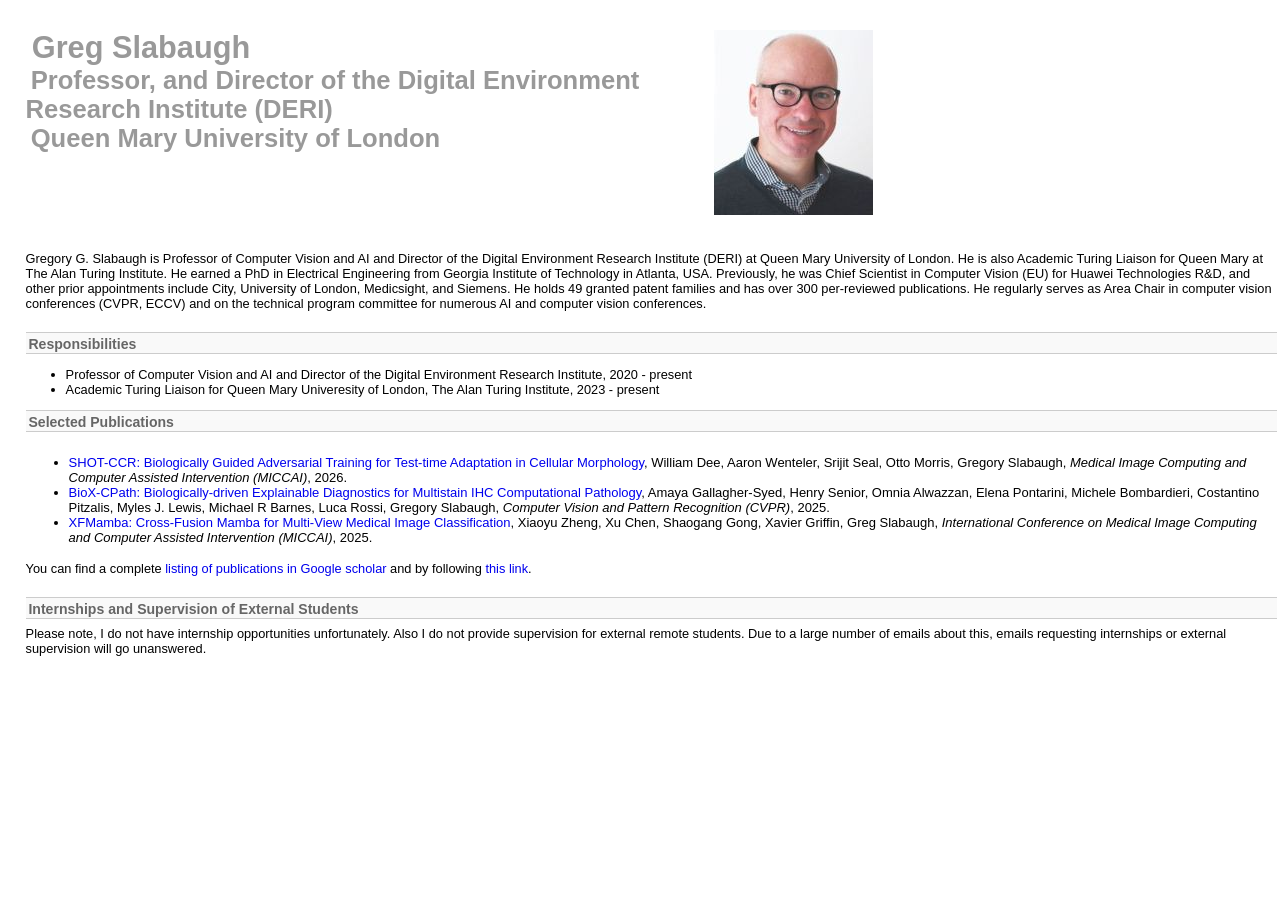
<file: index.html>
<!DOCTYPE HTML PUBLIC "-//W3C//DTD HTML 4.01 //EN">
<html lang="en">
<head>
    <meta http-equiv="Content-Type" content="text/html; charset=UTF-8">
    <title>
        Greg Slabaugh's Home Page
    </title>
    <link rel="stylesheet" type="text/css" href="2k4-tsg.css" title="Style">
</head>
<body>
    <!-- start top navigation -->
    <div id="container">
        <br /><br />

        <div id="content">
            <div id="fullname">
                <h1>Greg Slabaugh</h1>
                <h2>Professor, and Director of the Digital Environment Research Institute (DERI)</h2>
                <h2>Queen Mary University of London</h2>
            </div>
            <div id="mugshot">
                <img src="Greg5.jpg" alt""="">
            </div>
            <div style="clear: left;"></div>
            <br /><br />
            Gregory G. Slabaugh is Professor of Computer Vision and AI and Director of the Digital Environment Research Institute (DERI) at Queen Mary University of London.  He is also Academic Turing Liaison for Queen Mary at The Alan Turing Institute.  He earned a PhD in Electrical Engineering from Georgia Institute of Technology in Atlanta, USA.  Previously, he was Chief Scientist in Computer Vision (EU) for Huawei Technologies R&D, and other prior appointments include City, University of London, Medicsight, and Siemens.  He holds 49 granted patent families and has over 300 per-reviewed publications.  He regularly serves as Area Chair in computer vision conferences (CVPR, ECCV) and on the technical program committee for numerous AI and computer vision conferences.
    <br><br>

    <!--
    <h2>Activity</h2>
<p style="margin-left: 40px">Apr 2021: Area Chair, International Conference on Computer Vision (ICCV)<br>
March 2021: Turing Fellow, Alan Turing Institute<br>
Jan 2021: Best Industry-Related Paper Prize, International Conference on Pattern Recognition (ICPR)<br>
Sept 2020: Joined Queen Mary University of London</p> -->


    <h2>Responsibilities</h2>
    <ul>
        <li>
            Professor of Computer Vision and AI and Director of the Digital Environment Research Institute, 2020 - present
        </li>
        <li>
            Academic Turing Liaison for Queen Mary Univeresity of London, The Alan Turing Institute, 2023 - present
        </li>             
    </ul>

<!--
    <h2>News</h2>
        <table>
            <tbody>
                <tr>
                    <td>
                        <font face="Arial" size="2">
                            <ul>
                                <li>
                                    Serving as an Area Chair, CVPR 2027.
                                </li>
                                <li>
                                    Serving as an Area Chair, CVPR 2027.
                                </li>
                                <li>
                                    Serving as an Area Chair, ECCV 2026.
                                </li>
                                <li>
                                    Serving as an Area Chair, CVPR 2026.
                                </li>
                            </ul>
                        </font>
                    </td>
                </tr>
            </tbody>
        </table>
-->

    <h2>Selected Publications</h2>
        <table>
            <tbody>
                <tr>
                    <td>
                        <font face="Arial" size="2">
                            <ul>
                                <li>
                                    <a href = "https://www.biorxiv.org/content/biorxiv/early/2026/04/02/2026.03.31.715531.full.pdf">SHOT-CCR: Biologically Guided Adversarial Training for Test-time Adaptation in Cellular Morphology</a>,
                                    William Dee, Aaron Wenteler, Srijit Seal, Otto Morris, Gregory Slabaugh,
                                    <i>Medical Image Computing and Computer Assisted Intervention (MICCAI)</i>, 2026.
                                </li>
                                <li>
                                    <a href = "https://arxiv.org/pdf/2503.20880">BioX-CPath: Biologically-driven Explainable Diagnostics for Multistain IHC Computational Pathology</a>,
                                    Amaya Gallagher-Syed, Henry Senior, Omnia Alwazzan, Elena Pontarini, Michele Bombardieri, Costantino Pitzalis, Myles J. Lewis, Michael R Barnes, Luca Rossi, Gregory Slabaugh,
                                    <i>Computer Vision and Pattern Recognition (CVPR)</i>, 2025.
                                </li>
                                <li>
                                    <a href = "https://arxiv.org/pdf/2503.02619">XFMamba: Cross-Fusion Mamba for Multi-View Medical Image Classification</a>,
                                    Xiaoyu Zheng, Xu Chen, Shaogang Gong, Xavier Griffin, Greg Slabaugh,
                                    <i> International Conference on Medical Image Computing and Computer Assisted Intervention (MICCAI)</i>, 2025.   
                                </li>                             

                                
                            </ul>
                        </font>
                    </td>
                </tr>
            </tbody>
        </table>


      

            You can find a complete <a href="http://scholar.google.com/citations?user=oUK2gu8AAAAJ&hl=en">listing of publications in Google scholar</a> and by following <a href="publications.html">this link</a>.
            <br /><br />
<!--
            <h2>Resarch Team</h2>
            The Slabaugh Lab researches novel computer vision and deep learning approaches, with applications to computational photography, healthcare and drug discovery. Current members include:
        <ul>
            <li>
                <a href="https://sib1.github.io/">Sibi Catley-Chandar</a>:  Neural Rendering Fields (NeRFs) and computational photography, namely high dynamic range imaging.  
            </li>
            <li>
                Omnia Alwazzan:  Multi-modal healthcare fusion, including imaging, clinical data and transcriptomics.
            </li>
            <li>
                <a href="https://kabbas570.github.io/">Abbas Khan</a>:  Segmentation pipelines for cardiac image computing.  
            </li>   
            <li>
                Qifan Fu:  Video communication and synthesis.  
            </li>    
            <li>
                Will Dee:  Automated analysis of morphogological change to cell phenotypes resulting from chemical or genetic perturbations.  
            </li>       
-->
        </ul>

           <!-- <h2>Potential PhD Students</h2>

            I have reached my limit of PhD supervisions and will not be taking on additional students in 2025.  
            If you are interested to study for a doctorate at Queen Mary, please contact me at <a href = "mailto:g.slabaugh@qmul.ac.uk">g.slabaugh@qmul.ac.uk</a> to discuss in more detail.-->

            <h2>Internships and Supervision of External Students</h2>

            Please note, I do not have internship opportunities unfortunately.  Also I do not provide supervision for external remote students.  Due to a large number of emails about this, emails requesting internships or external supervision will go unanswered.
            <!--
            <ul>
             	<li><a href = "https://www.qmul.ac.uk/dce/training/">CDT in Data Centric Engineering</a> for individuals doing workplace-based research.  This will only cover home fees. </li>
             	            	
            	<li><a href = "http://eecs.qmul.ac.uk/phd/phd-studentships/phd-studentships-in-electronic-engineering-and-computer-science/">EECS studentships</a> for students studying computer science or electrical engineering.</li>
            	<li><a href = "https://www.qmul.ac.uk/scholarships/items/china-scholarship-council-scholarships.html">CSC scholarships</a> for students from the country of China. </li>
</li><li><a href = "https://cscuk.fcdo.gov.uk/scholarships-filter-search/">Commonwealth Scholarships</a> for individuals from Commonwealth countries. </li>
</ul>  
             	-->           	            		
            


<!--
    <h2>Activity</h2>
<p style="margin-left: 40px">Apr 2021: Area Chair, International Conference on Computer Vision (ICCV)<br>
March 2021: Turing Fellow, Alan Turing Institute<br>
Jan 2021: Best Industry-Related Paper Prize, International Conference on Pattern Recognition (ICPR)<br>
Sept 2020: Joined Queen Mary University of London</p> -->

            </div>
        </div>







</body>
</html>
</file>
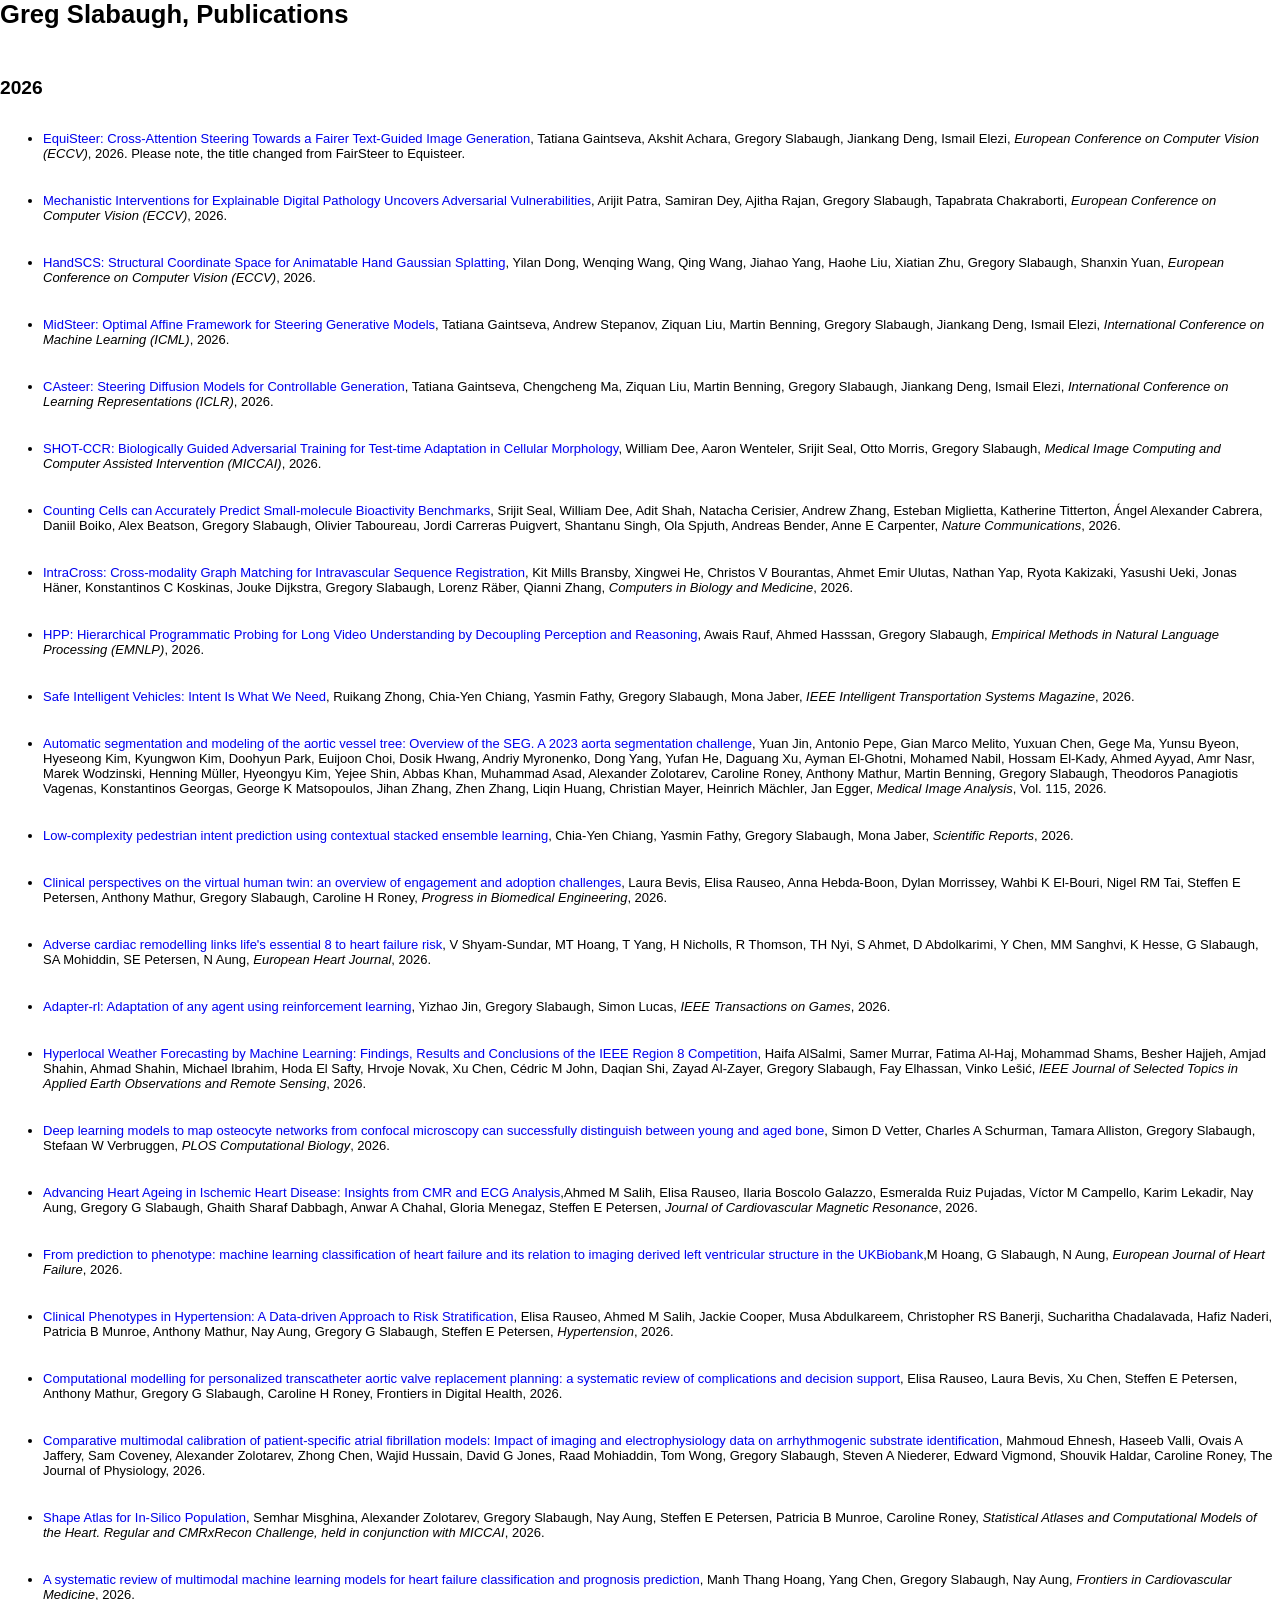
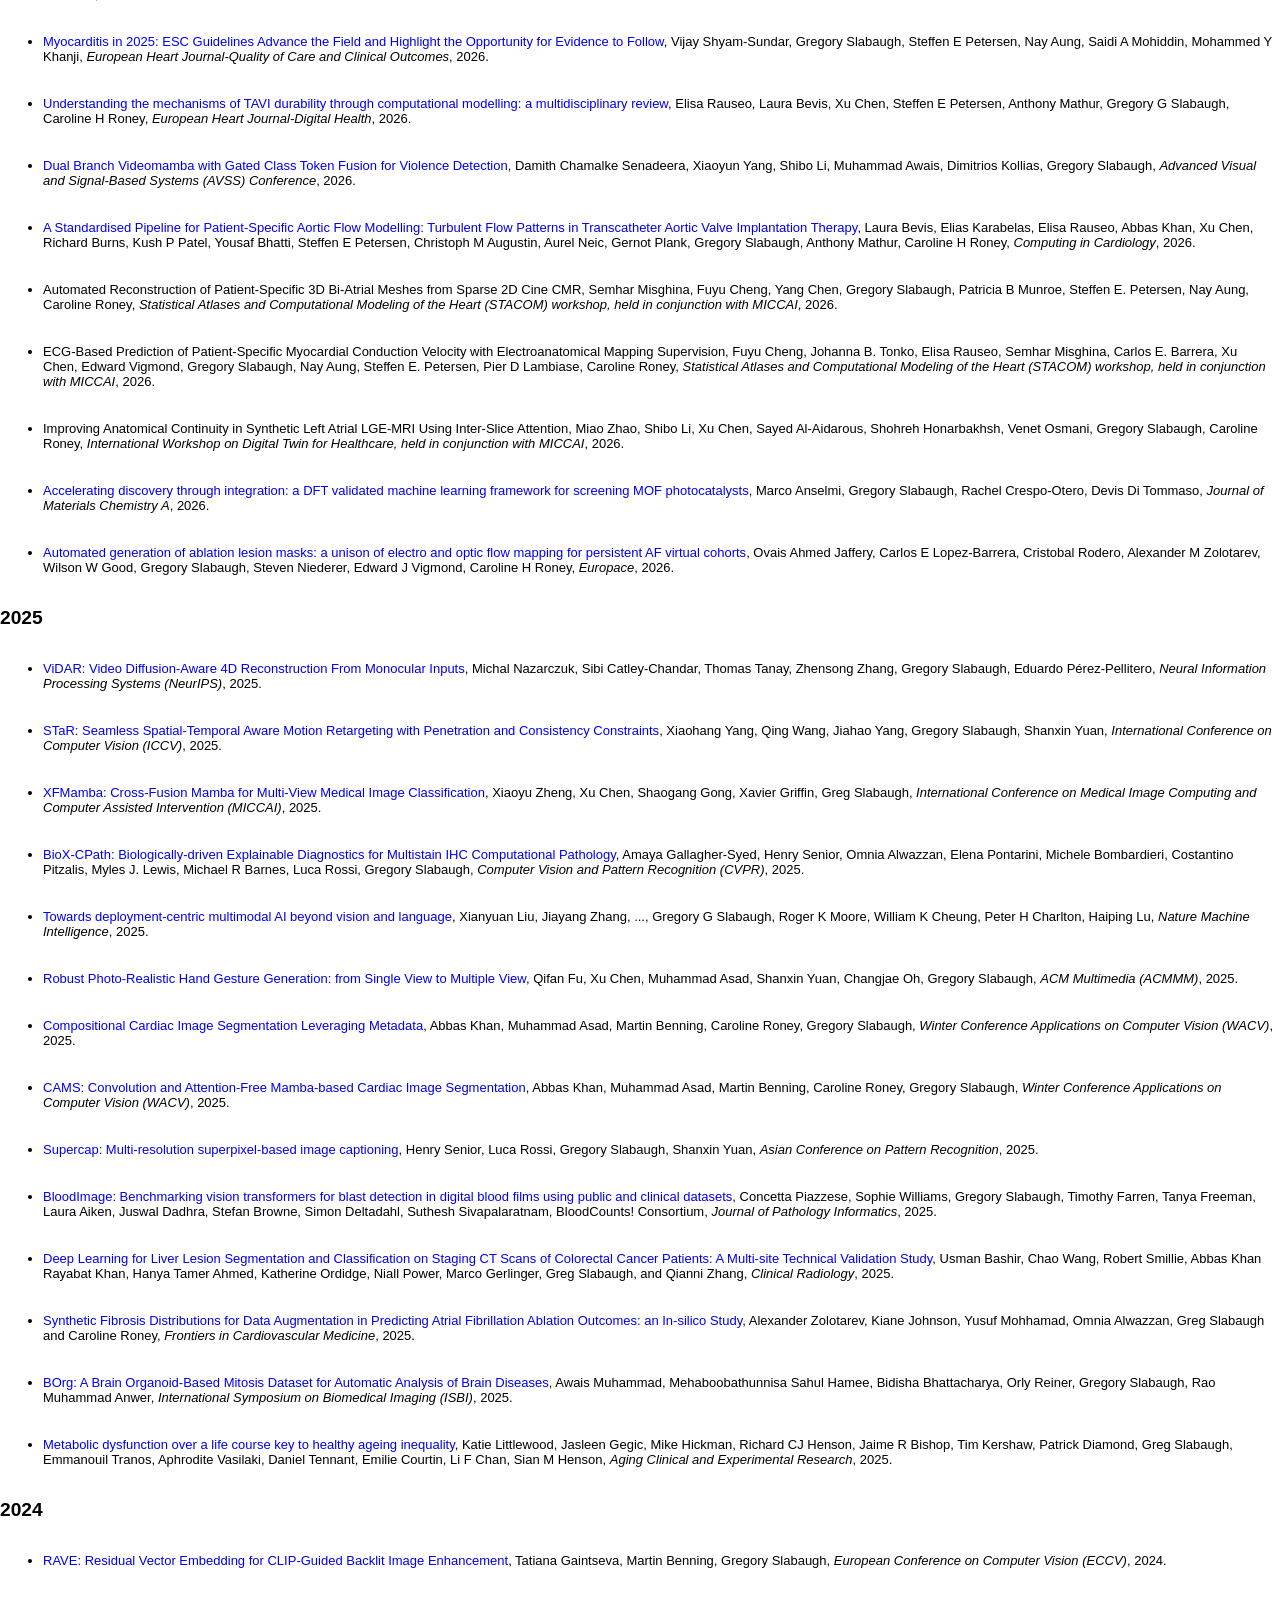
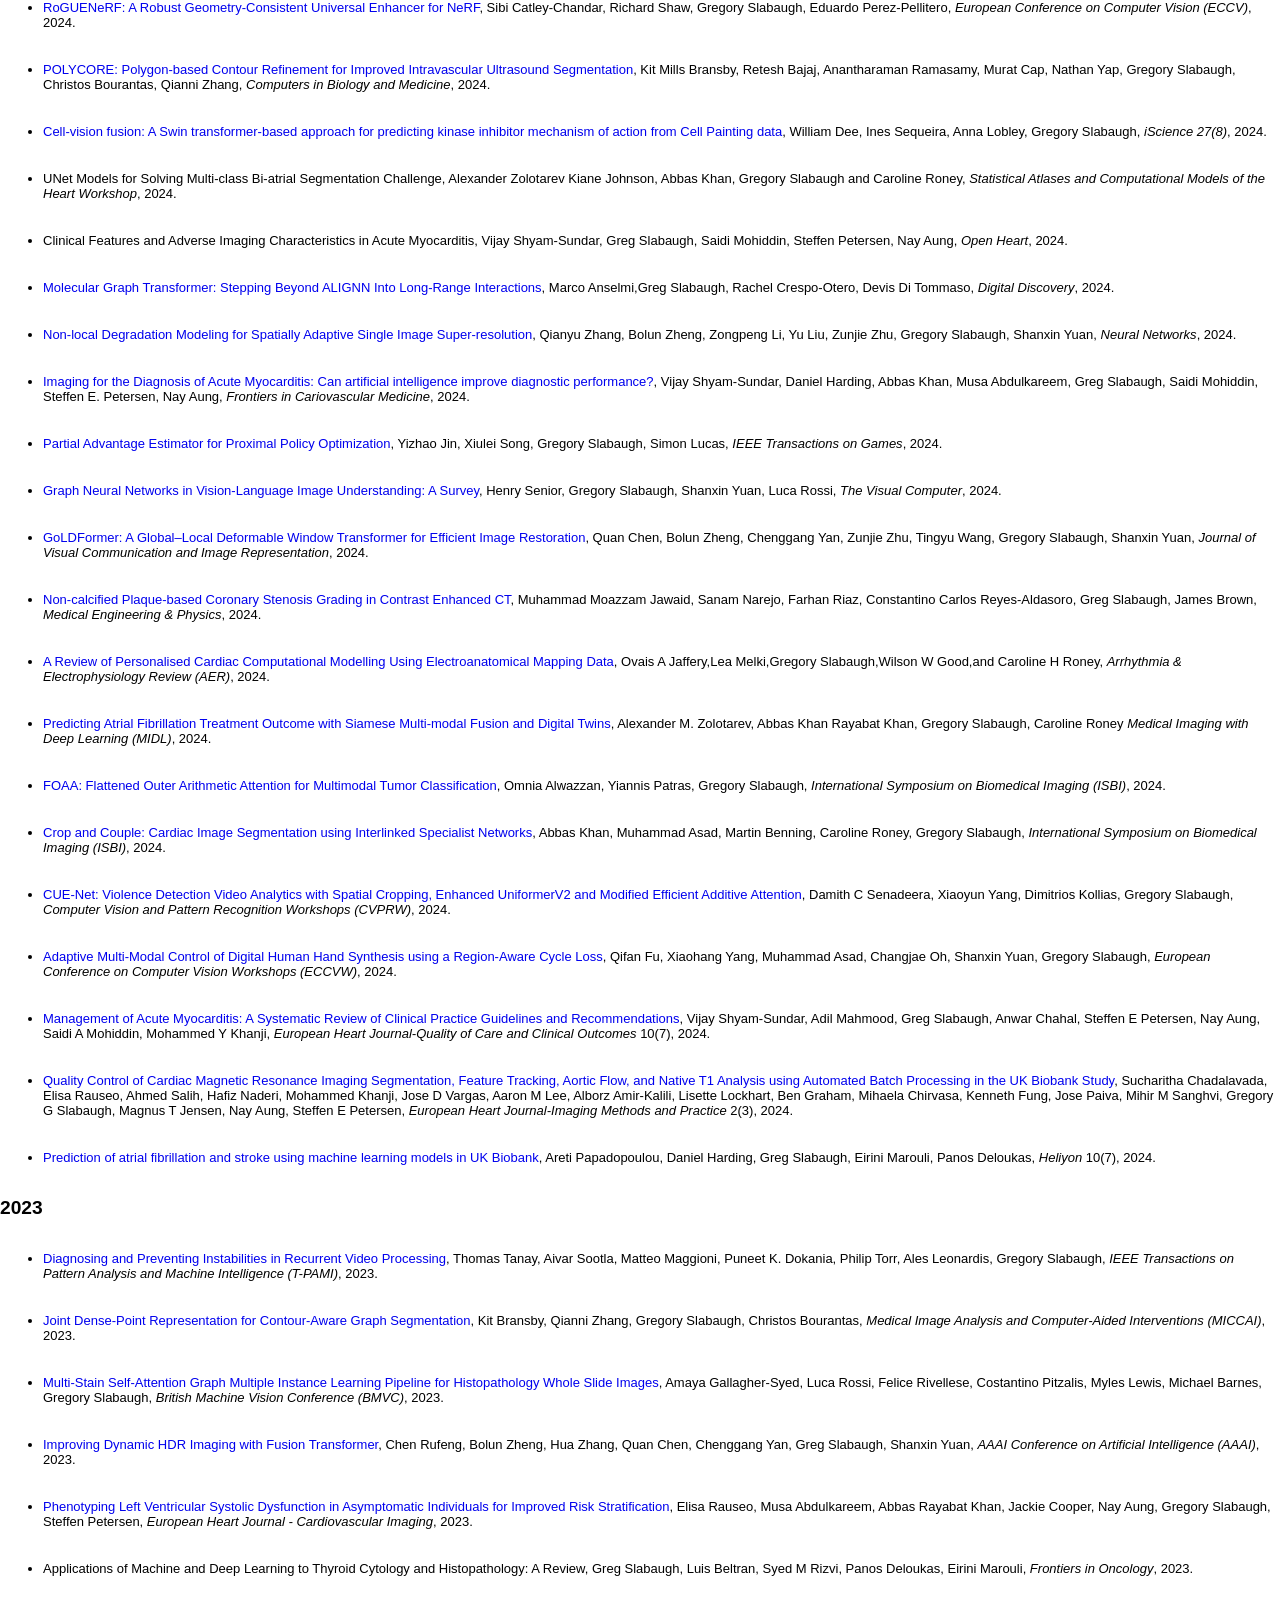
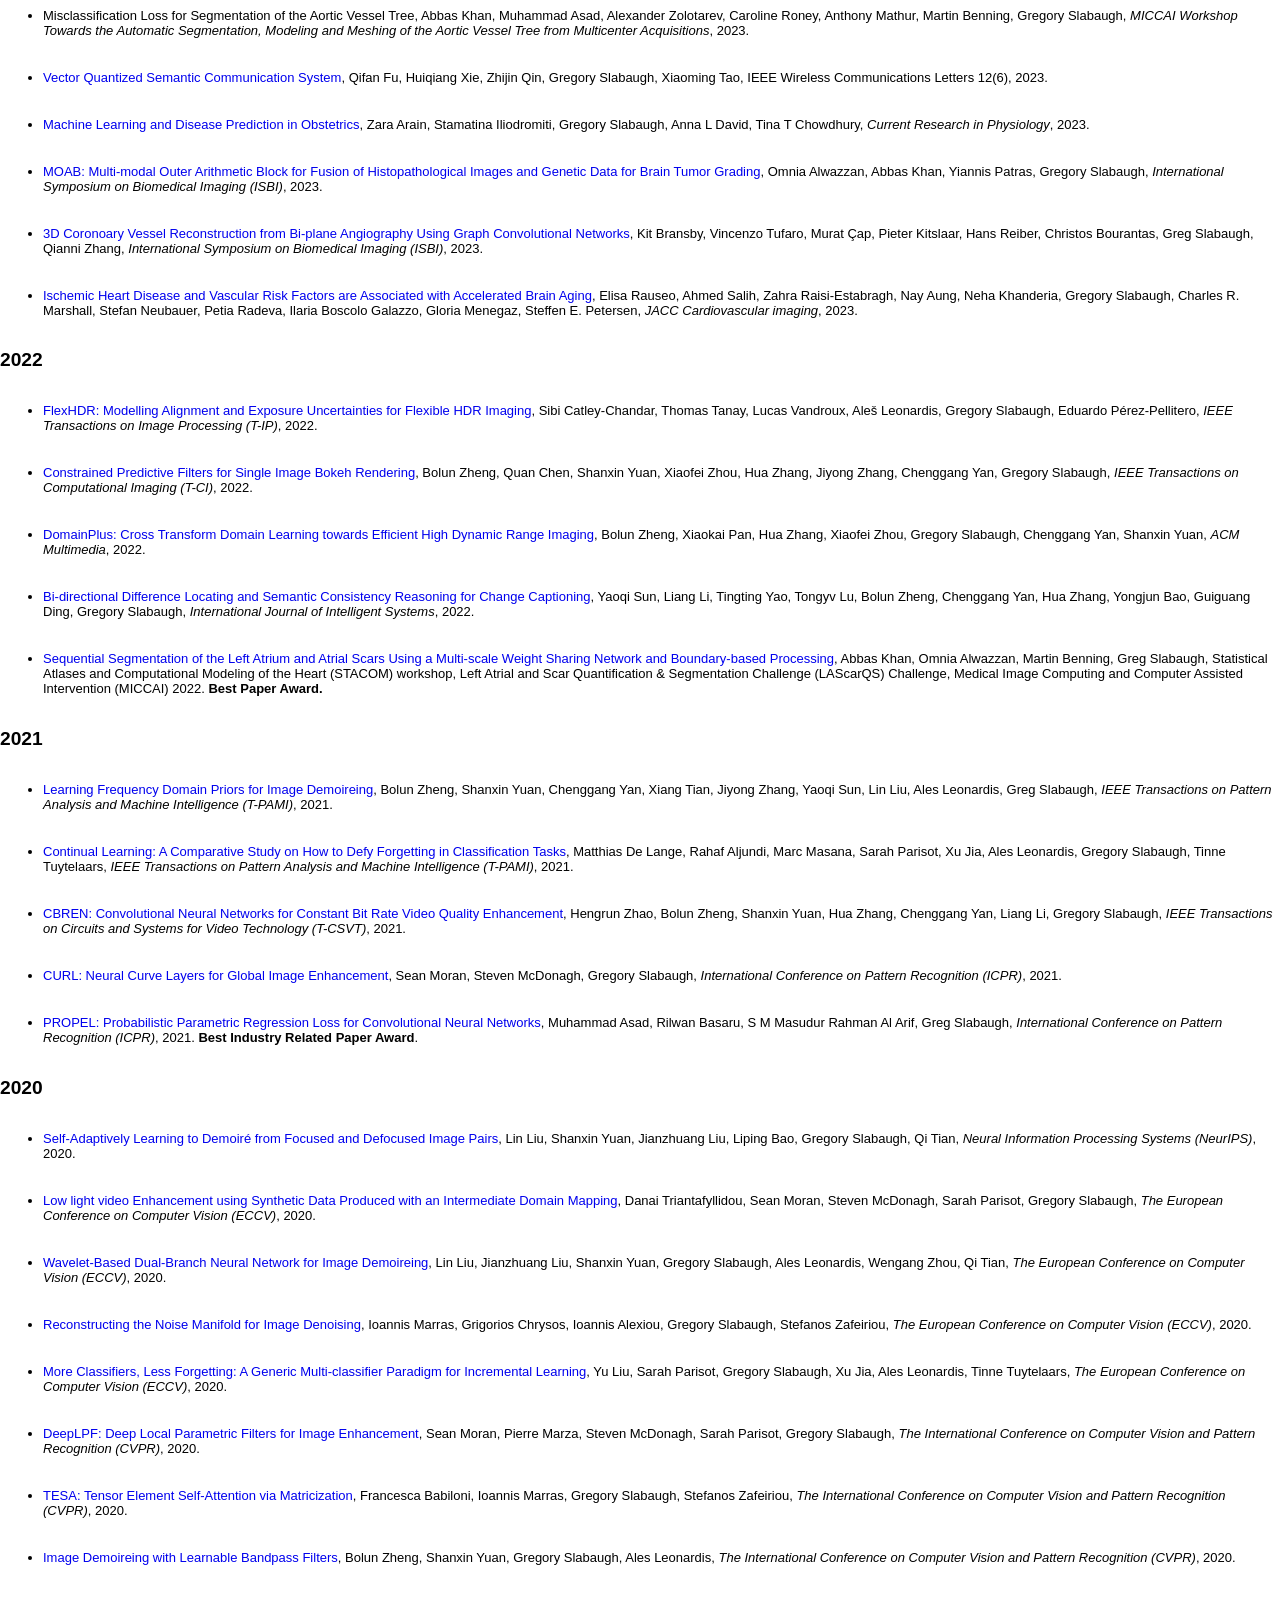
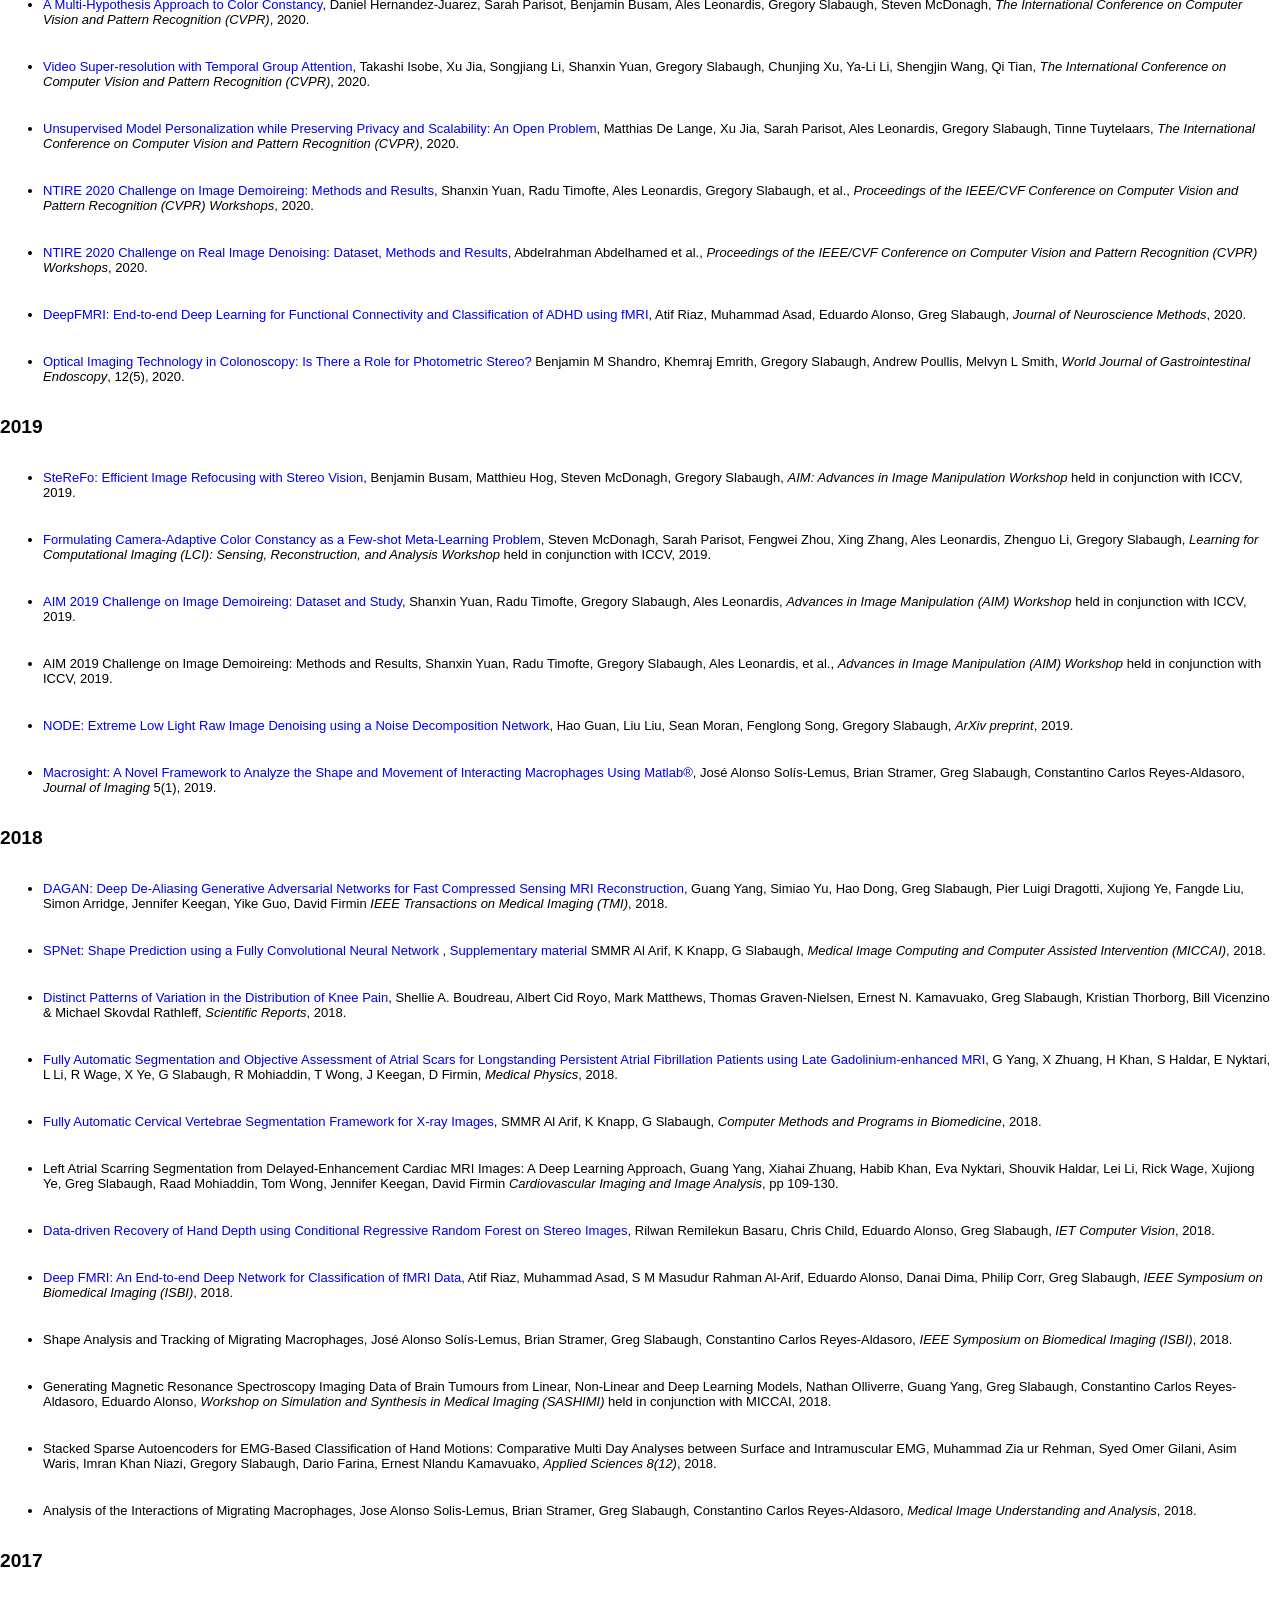
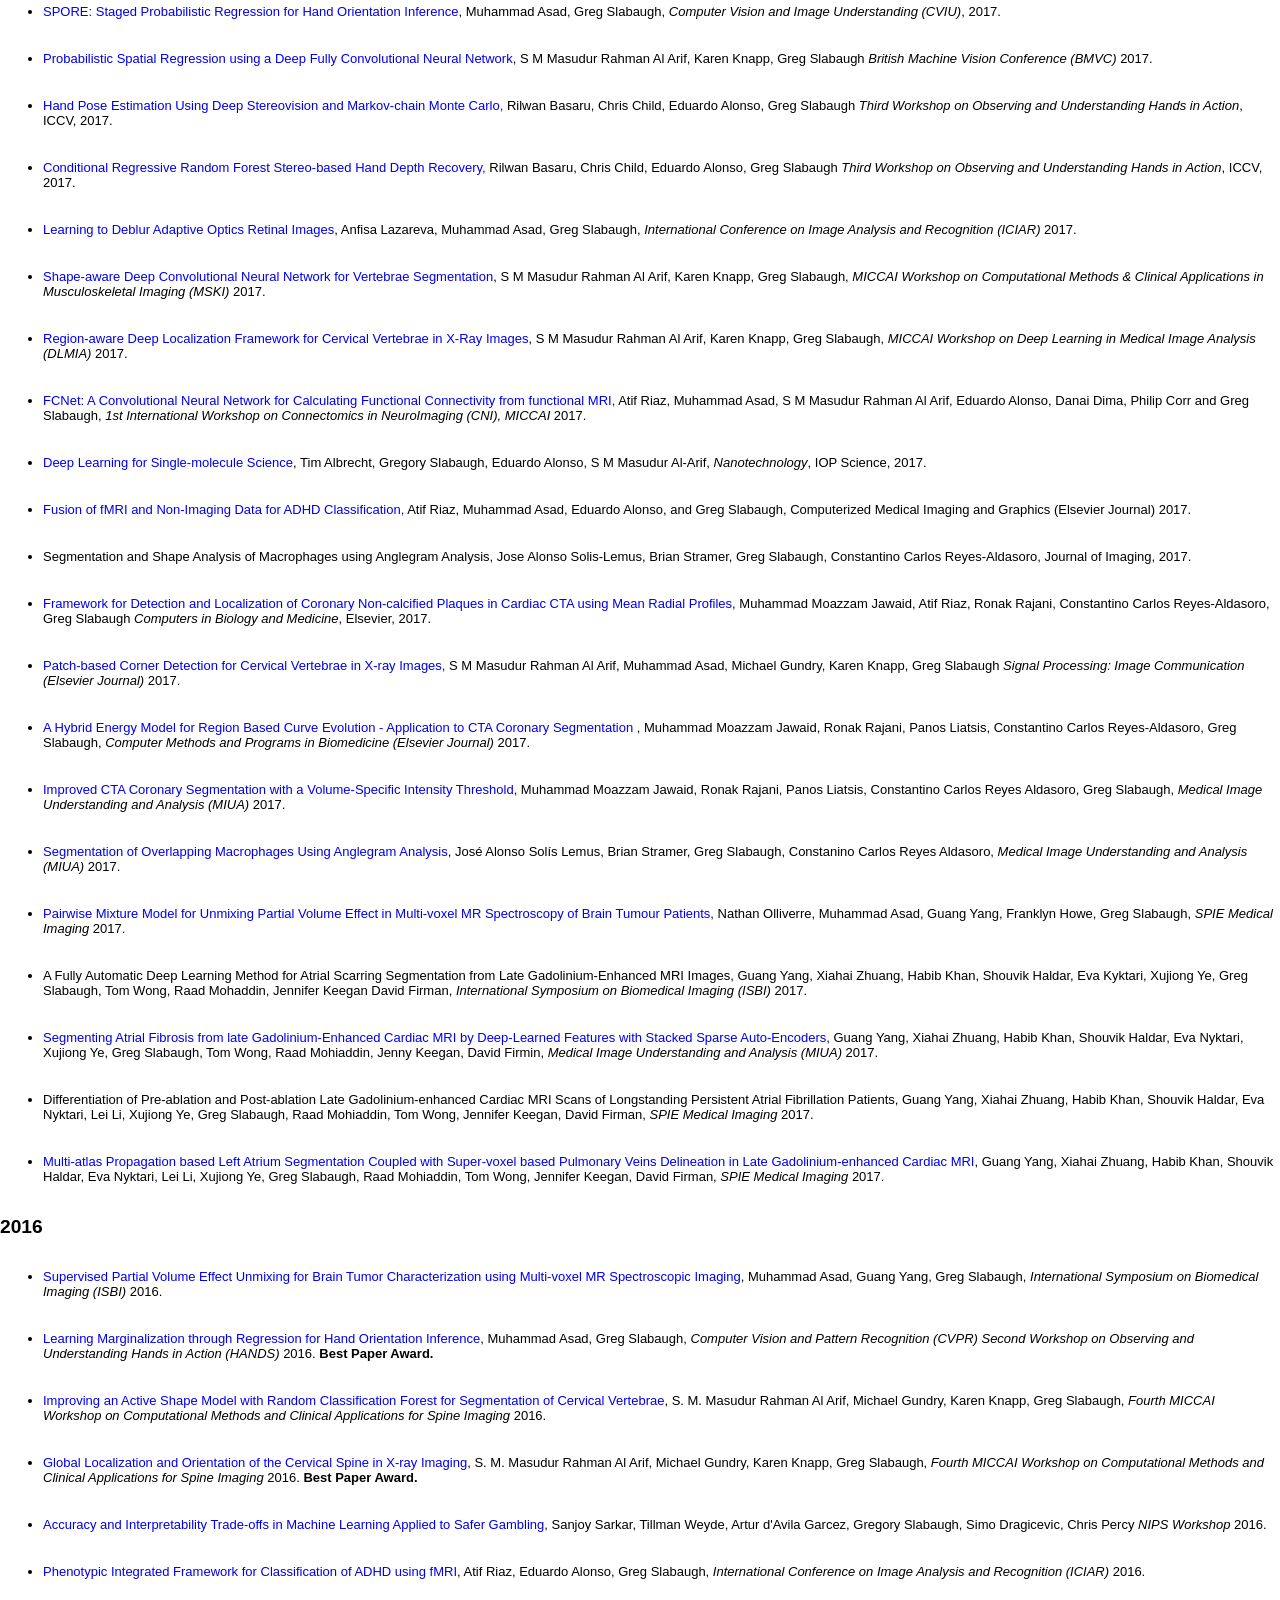
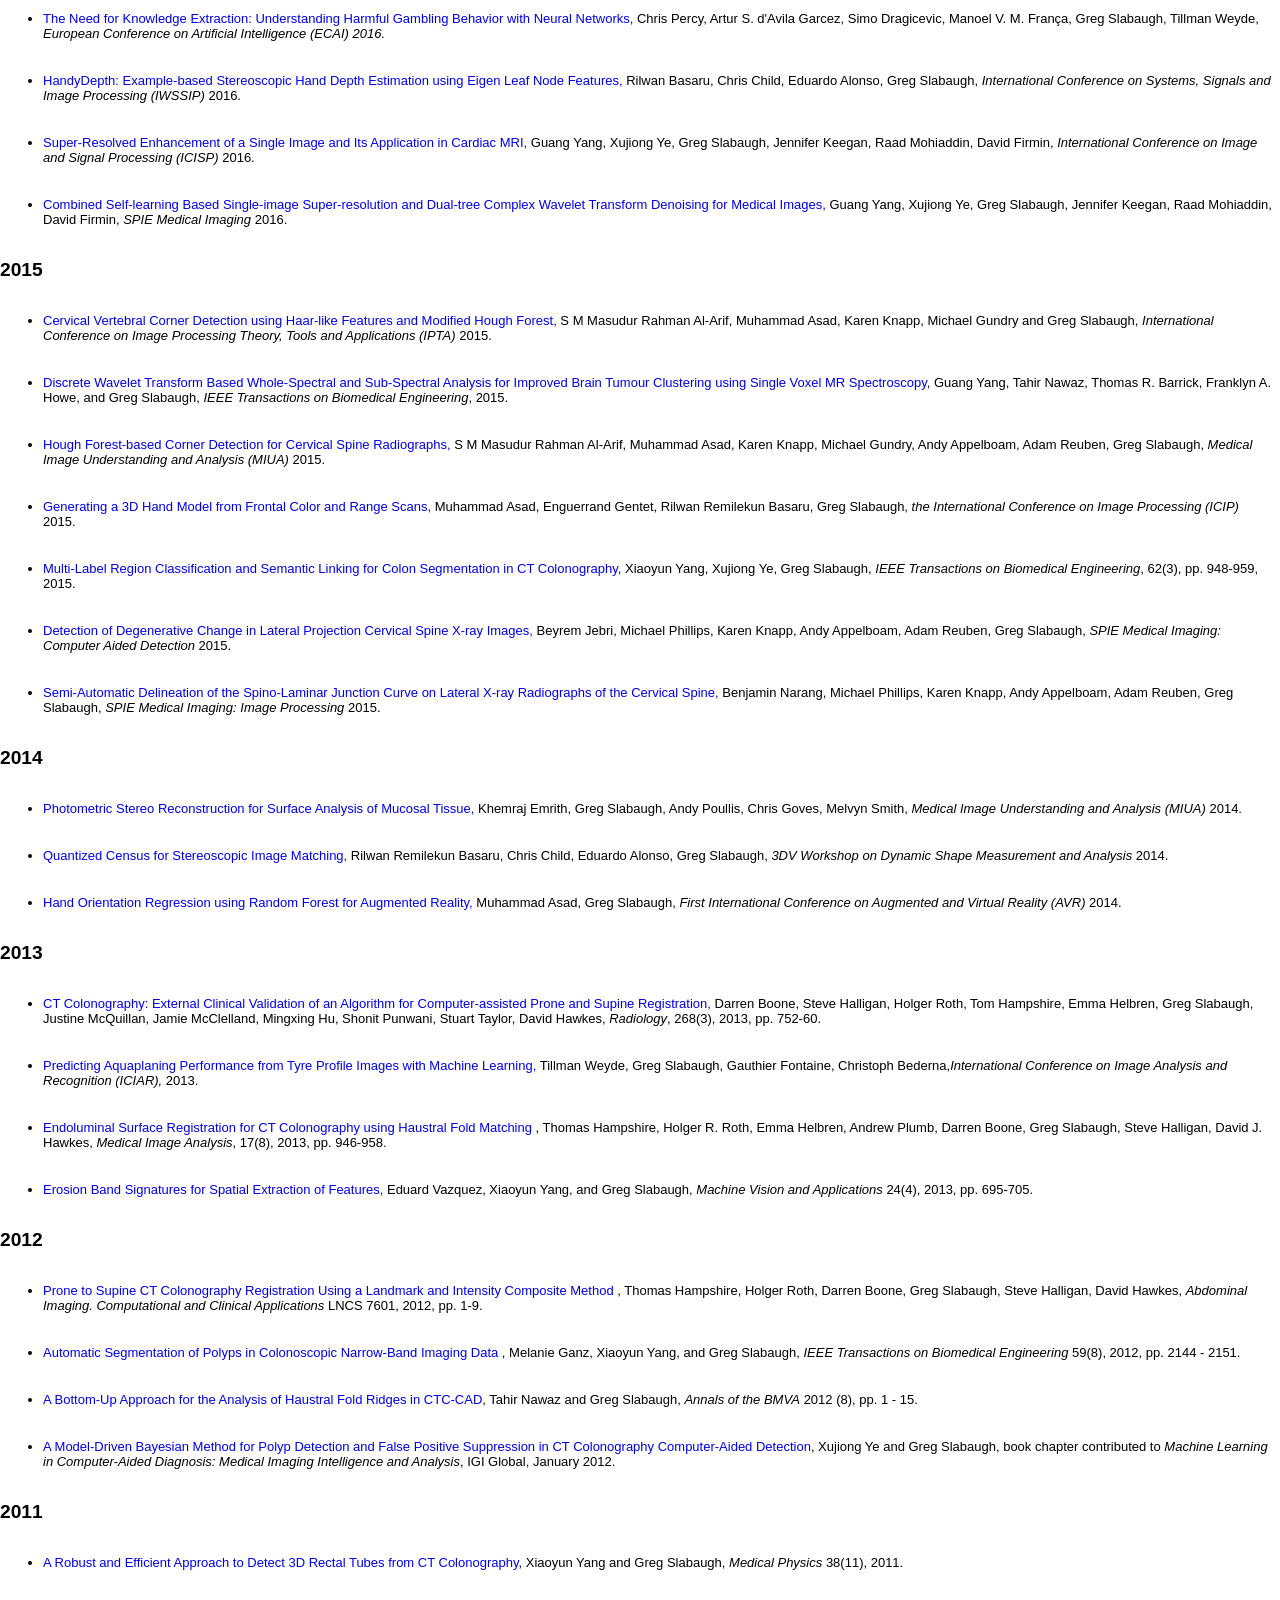
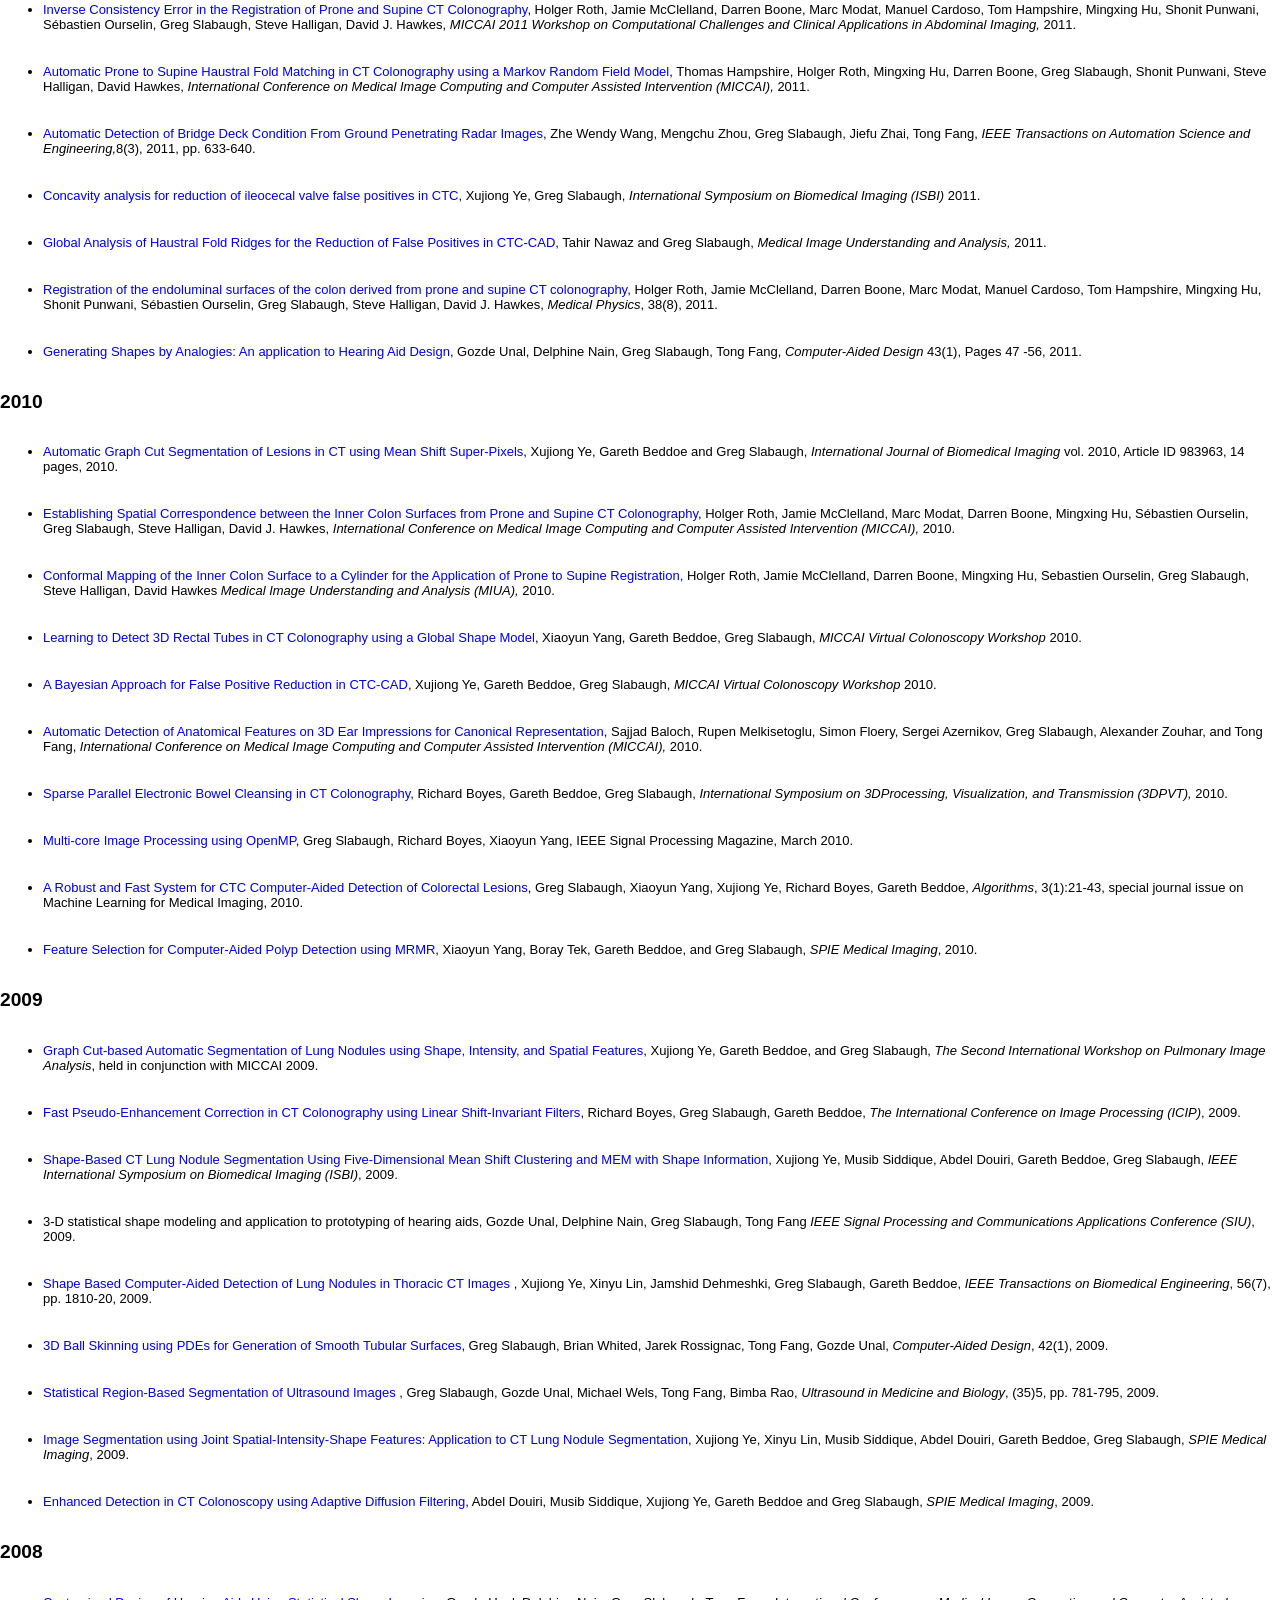
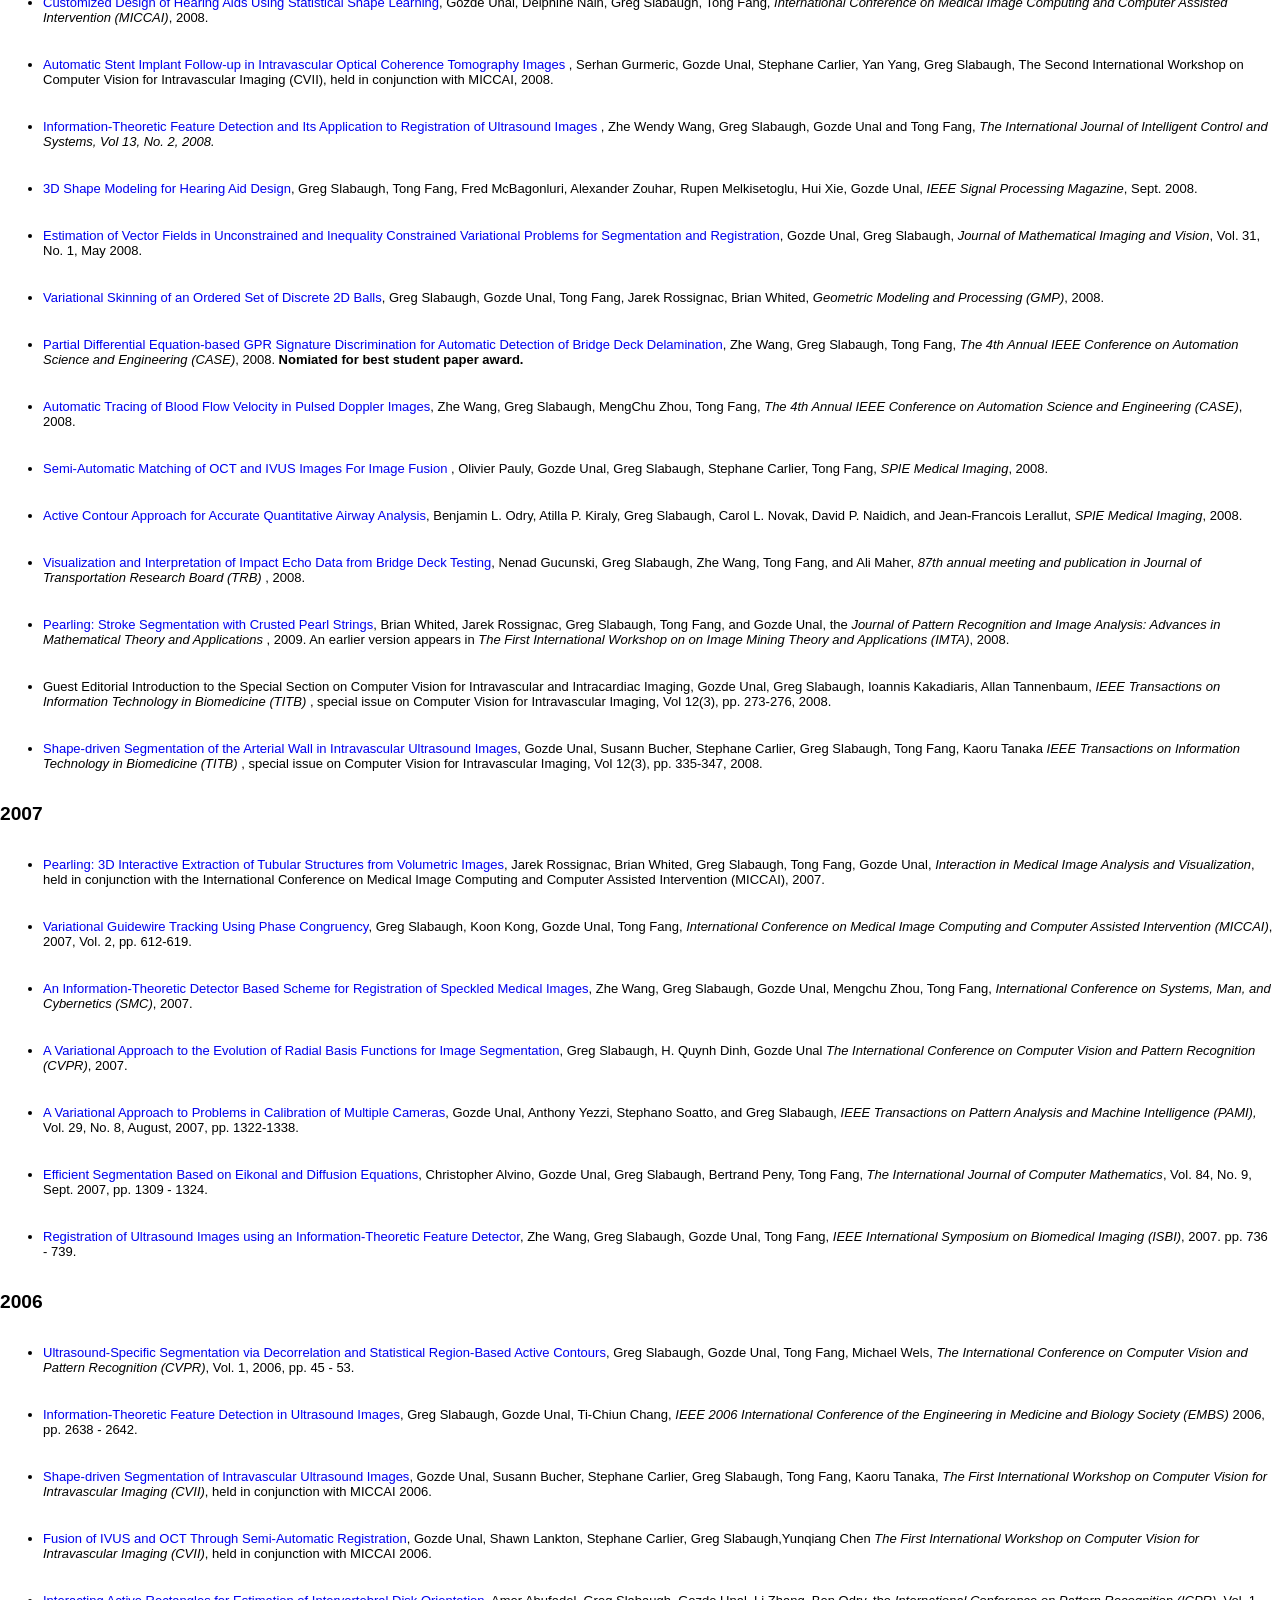
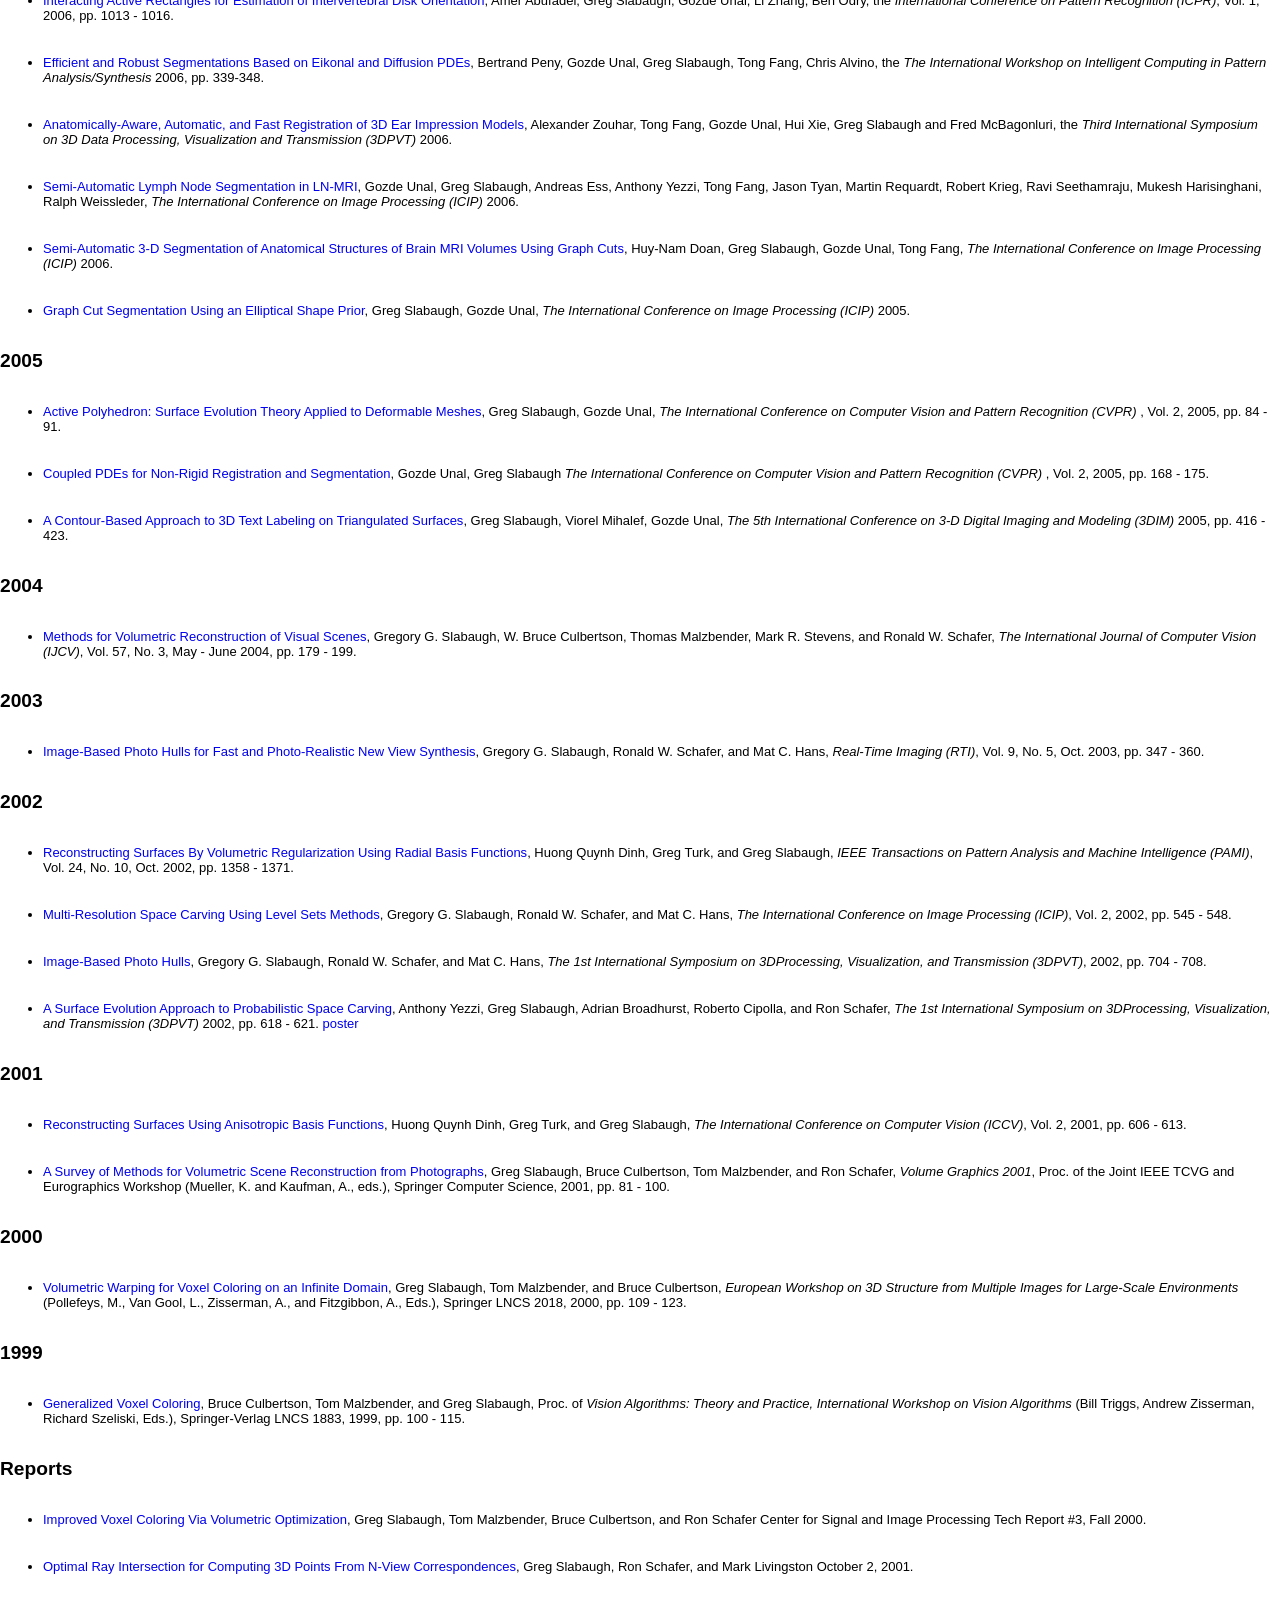
<file: publications.html>
<!DOCTYPE HTML PUBLIC "-//W3C//DTD HTML 4.01 //EN">
<html lang="en">
<head>
    <meta http-equiv="Content-Type" content="text/html; charset=UTF-8">
    <title>
        Greg Slabaugh, Publications
    </title>
    <link rel="stylesheet" type="text/css" href="2k4-tsg.css" title="Style">
</head>
<body>
    <!-- start top navigation -->
    <div id="container">
        <!-- end top navigation -->
        <div style="clear: left;"></div>

        <h1>Greg Slabaugh, Publications</h1><br />



        <h2><font face="Arial">2026</font></h2>


        <table>
            <tbody>
                <tr>
                    <td>
                        <font face="Arial" size="2">
                            <ul>
                                <li>
                                    <a href = "https://media.eventhosts.cc/Conferences/ECCV2026/pdfs/6515.pdf">EquiSteer: Cross-Attention Steering Towards a Fairer Text-Guided Image Generation</a>,
                                    Tatiana Gaintseva, Akshit Achara, Gregory Slabaugh, Jiankang Deng, Ismail Elezi,
                                    <i>European Conference on Computer Vision (ECCV)</i>, 2026.  Please note, the title changed from FairSteer to Equisteer.
                                </li>
                            </ul>
                        </font>
                    </td>
                </tr>
            </tbody>
        </table>
        <table>
            <tbody>
                <tr>
                    <td>
                        <font face="Arial" size="2">
                            <ul>
                                <li>
                                    <a href = "https://media.eventhosts.cc/Conferences/ECCV2026/pdfs/9918.pdf">Mechanistic Interventions for Explainable Digital Pathology Uncovers Adversarial Vulnerabilities</a>,
                                    Arijit Patra, Samiran Dey, Ajitha Rajan, Gregory Slabaugh, Tapabrata Chakraborti,
                                    <i>European Conference on Computer Vision (ECCV)</i>, 2026.
                                </li>
                            </ul>
                        </font>
                    </td>
                </tr>
            </tbody>
        </table>
        <table>
            <tbody>
                <tr>
                    <td>
                        <font face="Arial" size="2">
                            <ul>
                                <li>
                                    <a href = "https://arxiv.org/pdf/2503.14736">HandSCS: Structural Coordinate Space for Animatable Hand Gaussian Splatting</a>,
                                    Yilan Dong, Wenqing Wang, Qing Wang, Jiahao Yang, Haohe Liu, Xiatian Zhu, Gregory Slabaugh, Shanxin Yuan,
                                    <i>European Conference on Computer Vision (ECCV)</i>, 2026.
                                </li>
                            </ul>
                        </font>
                    </td>
                </tr>
            </tbody>
        </table>

        <table>
            <tbody>
                <tr>
                    <td>
                        <font face="Arial" size="2">
                            <ul>
                                <li>
                                    <a href = "https://arxiv.org/pdf/2605.05220">MidSteer: Optimal Affine Framework for Steering Generative Models</a>,
                                    Tatiana Gaintseva, Andrew Stepanov, Ziquan Liu, Martin Benning, Gregory Slabaugh, Jiankang Deng, Ismail Elezi,
                                    <i>International Conference on Machine Learning (ICML)</i>, 2026.
                                </li>
                            </ul>
                        </font>
                    </td>
                </tr>
            </tbody>
        </table>

        <table>
            <tbody>
                <tr>
                    <td>
                        <font face="Arial" size="2">
                            <ul>
                                <li>
                                    <a href = "https://arxiv.org/abs/2506.18792">CAsteer: Steering Diffusion Models for Controllable Generation</a>,
                                    Tatiana Gaintseva, Chengcheng Ma, Ziquan Liu, Martin Benning, Gregory Slabaugh, Jiankang Deng, Ismail Elezi,
                                    <i>International Conference on Learning Representations (ICLR)</i>, 2026.
                                </li>
                            </ul>
                        </font>
                    </td>
                </tr>
            </tbody>
        </table>

        <table>
            <tbody>
                <tr>
                    <td>
                        <font face="Arial" size="2">
                            <ul>
                                <li>
                                    <a href = "https://www.biorxiv.org/content/biorxiv/early/2026/04/02/2026.03.31.715531.full.pdf">SHOT-CCR: Biologically Guided Adversarial Training for Test-time Adaptation in Cellular Morphology</a>,
                                    William Dee, Aaron Wenteler, Srijit Seal, Otto Morris, Gregory Slabaugh,
                                    <i>Medical Image Computing and Computer Assisted Intervention (MICCAI)</i>, 2026.
                                </li>
                            </ul>
                        </font>
                    </td>
                </tr>
            </tbody>
        </table>


        <table>
            <tbody>
                <tr>
                    <td>
                        <font face="Arial" size="2">
                            <ul>
                                <li>
                                    <a href = "https://www.nature.com/articles/s41467-026-68725-5">Counting Cells can Accurately Predict Small-molecule Bioactivity Benchmarks</a>,
                                    Srijit Seal, William Dee, Adit Shah, Natacha Cerisier, Andrew Zhang, Esteban Miglietta, Katherine Titterton, Ángel Alexander Cabrera, Daniil Boiko, Alex Beatson, Gregory Slabaugh, Olivier Taboureau, Jordi Carreras Puigvert, Shantanu Singh, Ola Spjuth, Andreas Bender, Anne E Carpenter,
                                    <i>Nature Communications</i>, 2026.
                                </li>
                            </ul>
                        </font>
                    </td>
                </tr>
            </tbody>
        </table>
        <table>
            <tbody>
                <tr>
                    <td>
                        <font face="Arial" size="2">
                            <ul>
                                <li>
                                    <a href = "https://arxiv.org/abs/2506.18792">IntraCross: Cross-modality Graph Matching for Intravascular Sequence Registration</a>,
                                    Kit Mills Bransby, Xingwei He, Christos V Bourantas, Ahmet Emir Ulutas, Nathan Yap, Ryota Kakizaki, Yasushi Ueki, Jonas Häner, Konstantinos C Koskinas, Jouke Dijkstra, Gregory Slabaugh, Lorenz Räber, Qianni Zhang,
                                    <i>Computers in Biology and Medicine</i>, 2026.
                                </li>
                            </ul>
                        </font>
                    </td>
                </tr>
            </tbody>
        </table>



        <table>
            <tbody>
                <tr>
                    <td>
                        <font face="Arial" size="2">
                            <ul>
                                <li>
                                    <a href = "https://arxiv.org/pdf/2606.21734">HPP: Hierarchical Programmatic Probing for Long Video Understanding by Decoupling Perception and Reasoning</a>,
                                    Awais Rauf, Ahmed Hasssan, Gregory Slabaugh,
                                    <i>Empirical Methods in Natural Language Processing (EMNLP)</i>, 2026.
                                </li>
                            </ul>
                        </font>
                    </td>
                </tr>
            </tbody>
        </table>

        <table>
            <tbody>
                <tr>
                    <td>
                        <font face="Arial" size="2">
                            <ul>
                                <li>
                                    <a href = "https://ieeexplore.ieee.org/abstract/document/11372217/">Safe Intelligent Vehicles: Intent Is What We Need</a>,
                                    Ruikang Zhong, Chia-Yen Chiang, Yasmin Fathy, Gregory Slabaugh, Mona Jaber,
                                    <i>IEEE Intelligent Transportation Systems Magazine</i>, 2026.
                                </li>
                            </ul>
                        </font>
                    </td>
                </tr>
            </tbody>
        </table>

        <table>
            <tbody>
                <tr>
                    <td>
                        <font face="Arial" size="2">
                            <ul>
                                <li>
                                    <a href = "https://arxiv.org/pdf/2510.24009">Automatic segmentation and modeling of the aortic vessel tree: Overview of the SEG. A 2023 aorta segmentation challenge</a>,
                                    Yuan Jin, Antonio Pepe, Gian Marco Melito, Yuxuan Chen, Gege Ma, Yunsu Byeon, Hyeseong Kim, Kyungwon Kim, Doohyun Park, Euijoon Choi, Dosik Hwang, Andriy Myronenko, Dong Yang, Yufan He, Daguang Xu, Ayman El-Ghotni, Mohamed Nabil, Hossam El-Kady, Ahmed Ayyad, Amr Nasr, Marek Wodzinski, Henning Müller, Hyeongyu Kim, Yejee Shin, Abbas Khan, Muhammad Asad, Alexander Zolotarev, Caroline Roney, Anthony Mathur, Martin Benning, Gregory Slabaugh, Theodoros Panagiotis Vagenas, Konstantinos Georgas, George K Matsopoulos, Jihan Zhang, Zhen Zhang, Liqin Huang, Christian Mayer, Heinrich Mächler, Jan Egger,
                                    <i>Medical Image Analysis</i>, Vol. 115, 2026.
                                </li>
                            </ul>
                        </font>
                    </td>
                </tr>
            </tbody>
        </table>


        <table>
            <tbody>
                <tr>
                    <td>
                        <font face="Arial" size="2">
                            <ul>
                                <li>
                                    <a href = "https://www.nature.com/articles/s41598-026-70230-0">Low-complexity pedestrian intent prediction using contextual stacked ensemble learning</a>,
                                    Chia-Yen Chiang, Yasmin Fathy, Gregory Slabaugh, Mona Jaber,
                                    <i>Scientific Reports</i>, 2026.
                                </li>
                            </ul>
                        </font>
                    </td>
                </tr>
            </tbody>
        </table>

        <table>
            <tbody>
                <tr>
                    <td>
                        <font face="Arial" size="2">
                            <ul>
                                <li>
                                    <a href = "https://iopscience.iop.org/article/10.1088/2516-1091/aead6b/meta">Clinical perspectives on the virtual human twin: an overview of engagement and adoption challenges</a>,
                                    Laura Bevis, Elisa Rauseo, Anna Hebda-Boon, Dylan Morrissey, Wahbi K El-Bouri, Nigel RM Tai, Steffen E Petersen, Anthony Mathur, Gregory Slabaugh, Caroline H Roney,
                                    <i>Progress in Biomedical Engineering</i>, 2026.
                                </li>
                            </ul>
                        </font>
                    </td>
                </tr>
            </tbody>
        </table>


        <table>
            <tbody>
                <tr>
                    <td>
                        <font face="Arial" size="2">
                            <ul>
                                <li>
                                    <a href = "https://academic.oup.com/eurheartj/article/47/Supplement_1/ehag785.3113/9000472">Adverse cardiac remodelling links life's essential 8 to heart failure risk</a>,
                                    V Shyam-Sundar, MT Hoang, T Yang, H Nicholls, R Thomson, TH Nyi, S Ahmet, D Abdolkarimi, Y Chen, MM Sanghvi, K Hesse, G Slabaugh, SA Mohiddin, SE Petersen, N Aung,
                                    <i>European Heart Journal</i>, 2026.
                                </li>
                            </ul>
                        </font>
                    </td>
                </tr>
            </tbody>
        </table>



        <table>
            <tbody>
                <tr>
                    <td>
                        <font face="Arial" size="2">
                            <ul>
                                <li>
                                    <a href = "https://arxiv.org/pdf/2311.11537">Adapter-rl: Adaptation of any agent using reinforcement learning</a>,
                                    Yizhao Jin, Gregory Slabaugh, Simon Lucas,
                                    <i>IEEE Transactions on Games</i>, 2026.
                                </li>
                            </ul>
                        </font>
                    </td>
                </tr>
            </tbody>
        </table>
        
        <table>
            <tbody>
                <tr>
                    <td>
                        <font face="Arial" size="2">
                            <ul>
                                <li>
                                    <a href = "https://ieeexplore.ieee.org/stamp/stamp.jsp?arnumber=11568471">Hyperlocal Weather Forecasting by Machine Learning: Findings, Results and Conclusions of the IEEE Region 8 Competition</a>,
                                    Haifa AlSalmi, Samer Murrar, Fatima Al-Haj, Mohammad Shams, Besher Hajjeh, Amjad Shahin, Ahmad Shahin, Michael Ibrahim, Hoda El Safty, Hrvoje Novak, Xu Chen, Cédric M John, Daqian Shi, Zayad Al-Zayer, Gregory Slabaugh, Fay Elhassan, Vinko Lešić,
                                    <i>IEEE Journal of Selected Topics in Applied Earth Observations and Remote Sensing</i>, 2026.
                                </li>
                            </ul>
                        </font>
                    </td>
                </tr>
            </tbody>
        </table>

        <table>
            <tbody>
                <tr>
                    <td>
                        <font face="Arial" size="2">
                            <ul>
                                <li>
                                    <a href = "https://journals.plos.org/ploscompbiol/article?id=10.1371/journal.pcbi.1013914">Deep learning models to map osteocyte networks from confocal microscopy can successfully distinguish between young and aged bone</a>,
                                    Simon D Vetter, Charles A Schurman, Tamara Alliston, Gregory Slabaugh, Stefaan W Verbruggen,
                                    <i>PLOS Computational Biology</i>, 2026.
                                </li>
                            </ul>
                        </font>
                    </td>
                </tr>
            </tbody>
        </table>
        <table>
            <tbody>
                <tr>
                    <td>
                        <font face="Arial" size="2">
                            <ul>
                                <li>
                                    <a href = "https://www.sciencedirect.com/science/article/pii/S1097664726000943">Advancing Heart Ageing in Ischemic Heart Disease: Insights from CMR and ECG Analysis</a>,Ahmed M Salih, Elisa Rauseo, Ilaria Boscolo Galazzo, Esmeralda Ruiz Pujadas, Víctor M Campello, Karim Lekadir, Nay Aung, Gregory G Slabaugh, Ghaith Sharaf Dabbagh, Anwar A Chahal, Gloria Menegaz, Steffen E Petersen,
                                    <i>Journal of Cardiovascular Magnetic Resonance</i>, 2026.
                                </li>
                            </ul>
                        </font>
                    </td>
                </tr>
            </tbody>
        </table>
                <table>
            <tbody>
                <tr>
                    <td>
                        <font face="Arial" size="2">
                            <ul>
                                <li>
                                    <a href = "https://www.sciencedirect.com/science/article/pii/S1097664726000943">From prediction to phenotype: machine learning classification of heart failure and its relation to imaging derived left ventricular structure in the UKBiobank</a>,M Hoang, G Slabaugh, N Aung,
                                    <i>European Journal of Heart Failure</i>, 2026.
                                </li>
                            </ul>
                        </font>
                    </td>
                </tr>
            </tbody>
        </table>
        
        <table>
            <tbody>
                <tr>
                    <td>
                        <font face="Arial" size="2">
                            <ul>
                                <li>
                                    <a href = "https://www.ahajournals.org/doi/10.1161/HYPERTENSIONAHA.125.25187">Clinical Phenotypes in Hypertension: A Data-driven Approach to Risk Stratification</a>,
                                    Elisa Rauseo, Ahmed M Salih, Jackie Cooper, Musa Abdulkareem, Christopher RS Banerji, Sucharitha Chadalavada, Hafiz Naderi, Patricia B Munroe, Anthony Mathur, Nay Aung, Gregory G Slabaugh, Steffen E Petersen,
                                    <i>Hypertension</i>, 2026.
                                </li>
                            </ul>
                        </font>
                    </td>
                </tr>
            </tbody>
        </table>

       <table>
            <tbody>
                <tr>
                    <td>
                        <font face="Arial" size="2">
                            <ul>
                                <li>
                                    <a href = "https://www.frontiersin.org/journals/digital-health/articles/10.3389/fdgth.2026.1832926/pdf">Computational modelling for personalized transcatheter aortic valve replacement planning: a systematic review of complications and decision support</a>,                               
                                    Elisa Rauseo, Laura Bevis, Xu Chen, Steffen E Petersen, Anthony Mathur, Gregory G Slabaugh, Caroline H Roney,
                                    Frontiers in Digital Health, 2026.
                                </li>
                            </ul>
                        </font>
                    </td>
                </tr>
            </tbody>
        </table>

       <table>
            <tbody>
                <tr>
                    <td>
                        <font face="Arial" size="2">
                            <ul>
                                <li>
                                    <a href = "https://physoc.onlinelibrary.wiley.com/doi/pdf/10.1113/JP290765">Comparative multimodal calibration of patient‐specific atrial fibrillation models: Impact of imaging and electrophysiology data on arrhythmogenic substrate identification</a>,
                                    Mahmoud Ehnesh, Haseeb Valli, Ovais A Jaffery, Sam Coveney, Alexander Zolotarev, Zhong Chen, Wajid Hussain, David G Jones, Raad Mohiaddin, Tom Wong, Gregory Slabaugh, Steven A Niederer, Edward Vigmond, Shouvik Haldar, Caroline Roney,
                                    The Journal of Physiology, 2026.
                                </li>
                            </ul>
                        </font>
                    </td>
                </tr>
            </tbody>
        </table>



       <table>
            <tbody>
                <tr>
                    <td>
                        <font face="Arial" size="2">
                            <ul>
                                <li>
                                    <a href = "https://books.google.com/books?hl=en&lr=&id=RR3aEQAAQBAJ&oi=fnd&pg=PA203&dq=info:1XpVzXqXY1YJ:scholar.google.com&ots=jTXRfx1m1b&sig=BwgzZU6V9AP3ng9CjODPjzGXMko">Shape Atlas for In-Silico Population</a>,
                                    Semhar Misghina, Alexander Zolotarev, Gregory Slabaugh, Nay Aung, Steffen E Petersen, Patricia B Munroe, Caroline Roney,
                                    <i>Statistical Atlases and Computational Models of the Heart. Regular and CMRxRecon Challenge, held in conjunction with MICCAI</i>, 2026.
                                </li>
                            </ul>
                        </font>
                    </td>
                </tr>
            </tbody>
        </table>
       <table>
            <tbody>
                <tr>
                    <td>
                        <font face="Arial" size="2">
                            <ul>
                                <li>
                                    <a href = "https://www.frontiersin.org/journals/cardiovascular-medicine/articles/10.3389/fcvm.2026.1770869/pdf">A systematic review of multimodal machine learning models for heart failure classification and prognosis prediction</a>,
                                    Manh Thang Hoang, Yang Chen, Gregory Slabaugh, Nay Aung,
                                    <i>Frontiers in Cardiovascular Medicine</i>, 2026.
                                </li>
                            </ul>
                        </font>
                    </td>
                </tr>
            </tbody>
        </table>       

        <table>
            <tbody>
                <tr>
                    <td>
                        <font face="Arial" size="2">
                            <ul>
                                <li>
                                    <a href = "https://academic.oup.com/ehjqcco/article-abstract/12/3/431/8402164">Myocarditis in 2025: ESC Guidelines Advance the Field and Highlight the Opportunity for Evidence to Follow</a>,
                                    Vijay Shyam-Sundar, Gregory Slabaugh, Steffen E Petersen, Nay Aung, Saidi A Mohiddin, Mohammed Y Khanji,
                                    <i>European Heart Journal‐Quality of Care and Clinical Outcomes</i>, 2026.
                                </li>
                            </ul>
                        </font>
                    </td>
                </tr>
            </tbody>
        </table>

        <table>
            <tbody>
                <tr>
                    <td>
                        <font face="Arial" size="2">
                            <ul>
                                <li>
                                    <a href = "https://academic.oup.com/ehjdh/article/7/2/ztag020/8455665">Understanding the mechanisms of TAVI durability through computational modelling: a multidisciplinary review</a>,
                                    Elisa Rauseo, Laura Bevis, Xu Chen, Steffen E Petersen, Anthony Mathur, Gregory G Slabaugh, Caroline H Roney,
                                    <i>European Heart Journal-Digital Health</i>, 2026.
                                </li>
                            </ul>
                        </font>
                    </td>
                </tr>
            </tbody>
        </table>

        <table>
            <tbody>
                <tr>
                    <td>
                        <font face="Arial" size="2">
                            <ul>
                                <li>
                                    <a href = "https://arxiv.org/pdf/2506.03162">Dual Branch Videomamba with Gated Class Token Fusion for Violence Detection</a>,
                                    Damith Chamalke Senadeera, Xiaoyun Yang, Shibo Li, Muhammad Awais, Dimitrios Kollias, Gregory Slabaugh,
                                    <i>Advanced Visual and Signal-Based Systems (AVSS) Conference</i>, 2026.
                                </li>
                            </ul>
                        </font>
                    </td>
                </tr>
            </tbody>
        </table>

        <table>
            <tbody>
                <tr>
                    <td>
                        <font face="Arial" size="2">
                            <ul>
                                <li>
                                    <a href = "https://cinc.org/archives/2025/pdf/CinC2025-208.pdf">A Standardised Pipeline for Patient-Specific Aortic Flow Modelling: Turbulent Flow Patterns in Transcatheter Aortic Valve Implantation Therapy</a>,
                                    Laura Bevis, Elias Karabelas, Elisa Rauseo, Abbas Khan, Xu Chen, Richard Burns, Kush P Patel, Yousaf Bhatti, Steffen E Petersen, Christoph M Augustin, Aurel Neic, Gernot Plank, Gregory Slabaugh, Anthony Mathur, Caroline H Roney,
                                    <i>Computing in Cardiology</i>, 2026.
                                </li>
                            </ul>
                        </font>
                    </td>
                </tr>
            </tbody>
        </table>


        <table>
            <tbody>
                <tr>
                    <td>
                        <font face="Arial" size="2">
                            <ul>
                                <li>
                                    Automated Reconstruction of Patient-Specific 3D Bi-Atrial Meshes from Sparse 2D Cine CMR,
                                   Semhar Misghina, Fuyu Cheng, Yang Chen, Gregory Slabaugh, Patricia B Munroe, Steffen E. Petersen, Nay Aung, Caroline Roney, <i>Statistical Atlases and Computational Modeling of the Heart (STACOM) workshop, held in conjunction with MICCAI</i>, 2026.
                                </li>
                            </ul>
                        </font>
                    </td>
                </tr>
            </tbody>
        </table>


        <table>
            <tbody>
                <tr>
                    <td>
                        <font face="Arial" size="2">
                            <ul>
                                <li>
                                    ECG-Based Prediction of Patient-Specific Myocardial Conduction Velocity with Electroanatomical Mapping Supervision,
                                    Fuyu Cheng, Johanna B. Tonko, Elisa Rauseo, Semhar Misghina, Carlos E. Barrera, Xu Chen, Edward Vigmond, Gregory Slabaugh, Nay Aung, Steffen E. Petersen, Pier D Lambiase, Caroline Roney,
                                    <i>Statistical Atlases and Computational Modeling of the Heart (STACOM) workshop, held in conjunction with MICCAI</i>, 2026.
                                </li>
                            </ul>
                        </font>
                    </td>
                </tr>
            </tbody>
        </table>


        <table>
            <tbody>
                <tr>
                    <td>
                        <font face="Arial" size="2">
                            <ul>
                                <li>
                                Improving Anatomical Continuity in Synthetic Left Atrial LGE-MRI Using Inter-Slice Attention,
                                Miao Zhao, Shibo Li, Xu Chen, Sayed Al-Aidarous, Shohreh Honarbakhsh, Venet Osmani, Gregory Slabaugh, Caroline Roney, <i>International Workshop on Digital Twin for Healthcare, held in conjunction with MICCAI</i>, 2026.
                                </li>
                            </ul>
                        </font>
                    </td>
                </tr>
            </tbody>
        </table>

        <table>
            <tbody>
                <tr>
                    <td>
                        <font face="Arial" size="2">
                            <ul>
                                <li>
                                    <a href = "https://pubs.rsc.org/en/content/articlehtml/2026/ta/d5ta08107f">Accelerating discovery through integration: a DFT validated machine learning framework for screening MOF photocatalysts</a>,
                                    Marco Anselmi, Gregory Slabaugh, Rachel Crespo-Otero, Devis Di Tommaso,
                                    <i>Journal of Materials Chemistry A</i>, 2026.
                                </li>
                            </ul>
                        </font>
                    </td>
                </tr>
            </tbody>
        </table>

        <table>
            <tbody>
                <tr>
                    <td>
                        <font face="Arial" size="2">
                            <ul>
                                <li>
                                    <a href = "https://academic.oup.com/europace/article/28/1/euaf290/8371975">Automated generation of ablation lesion masks: a unison of electro and optic flow mapping for persistent AF virtual cohorts</a>,
                                    Ovais Ahmed Jaffery, Carlos E Lopez-Barrera, Cristobal Rodero, Alexander M Zolotarev, Wilson W Good, Gregory Slabaugh, Steven Niederer, Edward J Vigmond, Caroline H Roney,
                                    <i>Europace</i>, 2026.
                                </li>
                            </ul>
                        </font>
                    </td>
                </tr>
            </tbody>
        </table>




        <h2><font face="Arial">2025</font></h2>

        <table>
            <tbody>
                <tr>
                    <td>
                        <font face="Arial" size="2">
                            <ul>
                                <li>
                                    <a href = "https://arxiv.org/abs/2506.18792">ViDAR: Video Diffusion-Aware 4D Reconstruction From Monocular Inputs</a>,
                                    Michal Nazarczuk, Sibi Catley-Chandar, Thomas Tanay, Zhensong Zhang, Gregory Slabaugh, Eduardo Pérez-Pellitero,
                                    <i>Neural Information Processing Systems (NeurIPS)</i>, 2025.
                                </li>
                            </ul>
                        </font>
                    </td>
                </tr>
            </tbody>
        </table>

        <table>
            <tbody>
                <tr>
                    <td>
                        <font face="Arial" size="2">
                            <ul>
                                <li>
                                    <a href = "https://arxiv.org/pdf/2504.06504">STaR: Seamless Spatial-Temporal Aware Motion Retargeting with Penetration and Consistency Constraints</a>,
                                    Xiaohang Yang, Qing Wang, Jiahao Yang, Gregory Slabaugh, Shanxin Yuan,
                                    <i>International Conference on Computer Vision (ICCV)</i>, 2025.
                                </li>
                            </ul>
                        </font>
                    </td>
                </tr>
            </tbody>
        </table>


        <table>
            <tbody>
                <tr>
                    <td>
                        <font face="Arial" size="2">
                            <ul>
                                <li>
                                    <a href = "https://arxiv.org/pdf/2503.02619">XFMamba: Cross-Fusion Mamba for Multi-View Medical Image Classification</a>,
                                    Xiaoyu Zheng, Xu Chen, Shaogang Gong, Xavier Griffin, Greg Slabaugh,
                                    <i> International Conference on Medical Image Computing and Computer Assisted Intervention (MICCAI)</i>, 2025.
                                </li>
                            </ul>
                        </font>
                    </td>
                </tr>
            </tbody>
        </table>

        <table>
            <tbody>
                <tr>
                    <td>
                        <font face="Arial" size="2">
                            <ul>
                                <li>
                                    <a href = "https://arxiv.org/pdf/2503.20880">BioX-CPath: Biologically-driven Explainable Diagnostics for Multistain IHC Computational Pathology</a>,
                                    Amaya Gallagher-Syed, Henry Senior, Omnia Alwazzan, Elena Pontarini, Michele Bombardieri, Costantino Pitzalis, Myles J. Lewis, Michael R Barnes, Luca Rossi, Gregory Slabaugh,
                                    <i>Computer Vision and Pattern Recognition (CVPR)</i>, 2025.
                                </li>
                            </ul>
                        </font>
                    </td>
                </tr>
            </tbody>
        </table>

        <table>
            <tbody>
                <tr>
                    <td>
                        <font face="Arial" size="2">
                            <ul>
                                <li>
                                    <a href = "https://www.nature.com/articles/s42256-025-01116-5">Towards deployment-centric multimodal AI beyond vision and language</a>,
                                    Xianyuan Liu, Jiayang Zhang, ..., Gregory G Slabaugh, Roger K Moore, William K Cheung, Peter H Charlton, Haiping Lu,
                                    <i>Nature Machine Intelligence</i>, 2025.
                                </li>
                            </ul>
                        </font>
                    </td>
                </tr>
            </tbody>
        </table>

        <table>
            <tbody>
                <tr>
                    <td>
                        <font face="Arial" size="2">
                            <ul>
                                <li>
                                    <a href = "https://arxiv.org/pdf/2505.10576">Robust Photo-Realistic Hand Gesture Generation: from Single View to Multiple View</a>,
                                    Qifan Fu, Xu Chen, Muhammad Asad, Shanxin Yuan, Changjae Oh, Gregory Slabaugh,
                                    <i>ACM Multimedia (ACMMM)</i>, 2025.
                                </li>
                            </ul>
                        </font>
                    </td>
                </tr>
            </tbody>
        </table>

        <table>
            <tbody>
                <tr>
                    <td>
                        <font face="Arial" size="2">
                            <ul>
                                <li>
                                    <a href = "https://arxiv.org/pdf/2410.23130">Compositional Cardiac Image Segmentation Leveraging Metadata</a>,
                                    Abbas Khan, Muhammad Asad, Martin Benning, Caroline Roney, Gregory Slabaugh,
                                    <i>Winter Conference Applications on Computer Vision (WACV)</i>, 2025.
                                </li>
                            </ul>
                        </font>
                    </td>
                </tr>
            </tbody>
        </table>

        <table>
            <tbody>
                <tr>
                    <td>
                        <font face="Arial" size="2">
                            <ul>
                                <li>
                                    <a href = "https://arxiv.org/pdf/2406.05786">CAMS: Convolution and Attention-Free Mamba-based Cardiac Image Segmentation</a>,
                                    Abbas Khan, Muhammad Asad, Martin Benning, Caroline Roney, Gregory Slabaugh,
                                    <i>Winter Conference Applications on Computer Vision (WACV)</i>, 2025.
                                </li>
                            </ul>
                        </font>
                    </td>
                </tr>
            </tbody>
        </table>



        <table>
            <tbody>
                <tr>
                    <td>
                        <font face="Arial" size="2">
                            <ul>
                                <li>
                                    <a href = "https://arxiv.org/pdf/2503.08496?">Supercap: Multi-resolution superpixel-based image captioning</a>,
                                    Henry Senior, Luca Rossi, Gregory Slabaugh, Shanxin Yuan,
                                    <i>Asian Conference on Pattern Recognition</i>, 2025.
                                </li>
                            </ul>
                        </font>
                    </td>
                </tr>
            </tbody>
        </table>

        <table>
            <tbody>
                <tr>
                    <td>
                        <font face="Arial" size="2">
                            <ul>
                                <li>
                                    <a href = "https://www.sciencedirect.com/science/article/pii/S2153353925001117">BloodImage: Benchmarking vision transformers for blast detection in digital blood films using public and clinical datasets</a>,
                                    Concetta Piazzese, Sophie Williams, Gregory Slabaugh, Timothy Farren, Tanya Freeman, Laura Aiken, Juswal Dadhra, Stefan Browne, Simon Deltadahl, Suthesh Sivapalaratnam, BloodCounts! Consortium,
                                    <i>Journal of Pathology Informatics</i>, 2025.
                                </li>
                            </ul>
                        </font>
                    </td>
                </tr>
            </tbody>
        </table>

        <table>
            <tbody>
                <tr>
                    <td>
                        <font face="Arial" size="2">
                            <ul>
                                <li>
                                    <a href = "https://www.sciencedirect.com/science/article/pii/S0009926025001199">Deep Learning for Liver Lesion Segmentation and Classification on Staging CT Scans of Colorectal Cancer Patients: A Multi-site Technical Validation Study</a>,
                                    Usman Bashir, Chao Wang, Robert Smillie,  Abbas Khan Rayabat Khan, Hanya Tamer Ahmed, Katherine Ordidge, Niall Power, Marco Gerlinger, Greg Slabaugh, and Qianni Zhang,
                                    <i>Clinical Radiology</i>, 2025.
                                </li>
                            </ul>
                        </font>
                    </td>
                </tr>
            </tbody>
        </table>

        <table>
            <tbody>
                <tr>
                    <td>
                        <font face="Arial" size="2">
                            <ul>
                                <li>
                                    <a href = "https://pmc.ncbi.nlm.nih.gov/articles/PMC12021809/">Synthetic Fibrosis Distributions for Data Augmentation in Predicting Atrial Fibrillation Ablation Outcomes: an In-silico Study</a>,
                                    Alexander Zolotarev, Kiane Johnson, Yusuf Mohhamad, Omnia Alwazzan, Greg Slabaugh and Caroline Roney,
                                    <i>Frontiers in Cardiovascular Medicine</i>, 2025.
                                </li>
                            </ul>
                        </font>
                    </td>
                </tr>
            </tbody>
        </table>

        <table>
            <tbody>
                <tr>
                    <td>
                        <font face="Arial" size="2">
                            <ul>
                                <li>
                                    <a href = "https://arxiv.org/pdf/2406.19556">BOrg: A Brain Organoid-Based Mitosis Dataset for Automatic Analysis of Brain Diseases</a>, Awais Muhammad, Mehaboobathunnisa Sahul Hamee, Bidisha Bhattacharya, Orly Reiner, Gregory Slabaugh, Rao Muhammad Anwer,
                                    <i>International Symposium on Biomedical Imaging (ISBI)</i>, 2025.
                                </li>
                            </ul>
                        </font>
                    </td>
                </tr>
            </tbody>
        </table>


        <table>
            <tbody>
                <tr>
                    <td>
                        <font face="Arial" size="2">
                            <ul>
                                <li>
                                    <a href="https://qmro.qmul.ac.uk/xmlui/handle/123456789/105732">Metabolic dysfunction over a life course key to healthy ageing inequality</a>,
                                    Katie Littlewood, Jasleen Gegic, Mike Hickman, Richard CJ Henson, Jaime R Bishop, Tim Kershaw, Patrick Diamond, Greg Slabaugh, Emmanouil Tranos, Aphrodite Vasilaki, Daniel Tennant, Emilie Courtin, Li F Chan, Sian M Henson,
                                    <i>Aging Clinical and Experimental Research</i>, 2025.
                                </li>
                            </ul>
                        </font>
                    </td>
                </tr>
            </tbody>
        </table>

        <h2><font face="Arial">2024</font></h2>

        <table>
            <tbody>
                <tr>
                    <td>
                        <font face="Arial" size="2">
                            <ul>
                                <li>
                                    <a href = "https://arxiv.org/pdf/2404.01889">RAVE: Residual Vector Embedding for CLIP-Guided Backlit Image Enhancement</a>,
                                    Tatiana Gaintseva, Martin Benning, Gregory Slabaugh,
                                    <i>European Conference on Computer Vision (ECCV)</i>, 2024.
                                </li>
                            </ul>
                        </font>
                    </td>
                </tr>
            </tbody>
        </table>
        <table>
            <tbody>
                <tr>
                    <td>
                        <font face="Arial" size="2">
                            <ul>
                                <li>
                                    <a href = "https://arxiv.org/pdf/2403.11909">RoGUENeRF: A Robust Geometry-Consistent Universal Enhancer for NeRF</a>,
                                    Sibi Catley-Chandar, Richard Shaw, Gregory Slabaugh, Eduardo Perez-Pellitero,
                                    <i>European Conference on Computer Vision (ECCV)</i>, 2024.
                                </li>
                            </ul>
                        </font>
                    </td>
                </tr>
            </tbody>
        </table>

        <table>
            <tbody>
                <tr>
                    <td>
                        <font face="Arial" size="2">
                            <ul>
                                <li>
                                    <a href = "https://qmro.qmul.ac.uk/xmlui/bitstream/handle/123456789/99711/Slabaugh%20POLYCORE%20Polygon-based%202024%20Accepted.pdf?sequence=2&isAllowed=y">POLYCORE: Polygon-based Contour Refinement for Improved Intravascular Ultrasound Segmentation</a>,
                                    Kit Mills Bransby, Retesh Bajaj, Anantharaman Ramasamy, Murat Cap, Nathan Yap, Gregory Slabaugh, Christos Bourantas, Qianni Zhang,
                                    <i>Computers in Biology and Medicine</i>, 2024.
                                </li>
                            </ul>
                        </font>
                    </td>
                </tr>
            </tbody>
        </table>


     <table>
            <tbody>
                <tr>
                    <td>
                        <font face="Arial" size="2">
                            <ul>
                                <li>
                                    <a href = "https://www.sciencedirect.com/science/article/pii/S258900422401736X">Cell-vision fusion: A Swin transformer-based approach for predicting kinase inhibitor mechanism of action from Cell Painting data</a>,
                                    William Dee, Ines Sequeira, Anna Lobley, Gregory Slabaugh,
                                    <i>iScience 27(8)</i>, 2024.
                                </li>
                            </ul>
                        </font>
                    </td>
                </tr>
            </tbody>
        </table>


     <table>
            <tbody>
                <tr>
                    <td>
                        <font face="Arial" size="2">
                            <ul>
                                <li>
                                    UNet Models for Solving Multi-class Bi-atrial Segmentation Challenge,
                                    Alexander Zolotarev Kiane Johnson, Abbas Khan, Gregory Slabaugh and Caroline Roney,
                                    <i>Statistical Atlases and Computational Models of the Heart Workshop</i>, 2024.
                                </li>
                            </ul>
                        </font>
                    </td>
                </tr>
            </tbody>
        </table>

        <table>
            <tbody>
                <tr>
                    <td>
                        <font face="Arial" size="2">
                            <ul>
                                <li>
                                    Clinical Features and Adverse Imaging Characteristics in Acute Myocarditis,
                                    Vijay Shyam-Sundar, Greg Slabaugh, Saidi Mohiddin, Steffen Petersen, Nay Aung,
                                    <i>Open Heart</i>, 2024.
                                </li>
                            </ul>
                        </font>
                    </td>
                </tr>
            </tbody>
        </table>

        <table>
            <tbody>
                <tr>
                    <td>
                        <font face="Arial" size="2">
                            <ul>
                                <li>
                                    <a href = "https://chemrxiv.org/engage/api-gateway/chemrxiv/assets/orp/resource/item/65aaa4d2e9ebbb4db9896d7b/original/molecular-graph-transformer-stepping-beyond-alignn-into-long-range-interactions.pdf">Molecular Graph Transformer: Stepping Beyond ALIGNN Into Long-Range Interactions</a>,
                                    Marco Anselmi,Greg Slabaugh, Rachel Crespo-Otero, Devis Di Tommaso,
                                    <i>Digital Discovery</i>, 2024.
                                </li>
                            </ul>
                        </font>
                    </td>
                </tr>
            </tbody>
        </table>
        <table>
            <tbody>
                <tr>
                    <td>
                        <font face="Arial" size="2">
                            <ul>
                                <li>
                                    <a href = "https://www.sciencedirect.com/science/article/pii/S089360802400217X?via%3Dihub">Non-local Degradation Modeling for Spatially Adaptive Single Image Super-resolution</a>,
                                    Qianyu Zhang, Bolun Zheng, Zongpeng Li, Yu Liu, Zunjie Zhu, Gregory Slabaugh, Shanxin Yuan,
                                    <i>Neural Networks</i>, 2024.
                                </li>
                            </ul>
                        </font>
                    </td>
                </tr>
            </tbody>
        </table>
          <table>
            <tbody>
                <tr>
                    <td>
                        <font face="Arial" size="2">
                            <ul>
                                <li>
                                    <a href = "https://www.frontiersin.org/journals/cardiovascular-medicine/articles/10.3389/fcvm.2024.1408574/abstract">Imaging for the Diagnosis of Acute Myocarditis: Can artificial intelligence improve diagnostic performance?</a>,
                                    Vijay Shyam-Sundar, Daniel Harding, Abbas Khan, Musa Abdulkareem, Greg Slabaugh, Saidi Mohiddin, Steffen E. Petersen, Nay Aung,
                                    <i>Frontiers in Cariovascular Medicine</i>, 2024.
                                </li>
                            </ul>
                        </font>
                    </td>
                </tr>
            </tbody>
        </table>
        <table>
            <tbody>
                <tr>
                    <td>
                        <font face="Arial" size="2">
                            <ul>
                                <li>
                                    <a href = "https://ieeexplore.ieee.org/abstract/document/10546313/">Partial Advantage Estimator for Proximal Policy Optimization</a>,
                                    Yizhao Jin, Xiulei Song, Gregory Slabaugh, Simon Lucas,
                                    <i>IEEE Transactions on Games</i>, 2024.
                                </li>
                            </ul>
                        </font>
                    </td>
                </tr>
            </tbody>
        </table>

        <table>
            <tbody>
                <tr>
                    <td>
                        <font face="Arial" size="2">
                            <ul>
                                <li>
                                    <a href = "https://qmro.qmul.ac.uk/xmlui/handle/123456789/95988">Graph Neural Networks in Vision-Language Image Understanding: A Survey</a>,
                                    Henry Senior, Gregory Slabaugh, Shanxin Yuan, Luca Rossi,
                                    <i>The Visual Computer</i>, 2024.
                                </li>
                            </ul>
                        </font>
                    </td>
                </tr>
            </tbody>
        </table>
        <table>
            <tbody>
                <tr>
                    <td>
                        <font face="Arial" size="2">
                            <ul>
                                <li>
                                    <a href = "https://qmro.qmul.ac.uk/xmlui/handle/123456789/95934">GoLDFormer: A Global–Local Deformable Window Transformer for Efficient Image Restoration</a>,
                                    Quan Chen, Bolun Zheng, Chenggang Yan, Zunjie Zhu, Tingyu Wang, Gregory Slabaugh, Shanxin Yuan,
                                    <i>Journal of Visual Communication and Image Representation</i>, 2024.
                                </li>
                            </ul>
                        </font>
                    </td>
                </tr>
            </tbody>
        </table>     
        <table>
            <tbody>
                <tr>
                    <td>
                        <font face="Arial" size="2">
                            <ul>
                                <li>
                                    <a href = "https://www.sciencedirect.com/science/article/pii/S1350453324000833">Non-calcified Plaque-based Coronary Stenosis Grading in Contrast Enhanced CT</a>,
                                    Muhammad Moazzam Jawaid, Sanam Narejo, Farhan Riaz, Constantino Carlos Reyes-Aldasoro, Greg Slabaugh, James Brown,
                                    <i>Medical Engineering & Physics</i>, 2024.
                                </li>
                            </ul>
                        </font>
                    </td>
                </tr>
            </tbody>
        </table>    
        <table>
            <tbody>
                <tr>
                    <td>
                        <font face="Arial" size="2">
                            <ul>
                                <li>
                                    <a href = "https://www.ncbi.nlm.nih.gov/pmc/articles/PMC11131150/">A Review of Personalised Cardiac Computational Modelling Using Electroanatomical Mapping Data</a>,
                                    Ovais A Jaffery,Lea Melki,Gregory Slabaugh,Wilson W Good,and Caroline H Roney,
                                    <i>Arrhythmia & Electrophysiology Review (AER)</i>, 2024.
                                </li>
                            </ul>
                        </font>
                    </td>
                </tr>
            </tbody>
        </table>    
        <table>
            <tbody>
                <tr>
                    <td>
                        <font face="Arial" size="2">
                            <ul>
                                <li>
                                    <a href = "https://openreview.net/pdf?id=hV2WtoJKGp">Predicting Atrial Fibrillation Treatment Outcome with Siamese Multi-modal Fusion and Digital Twins</a>,
                                    Alexander M. Zolotarev, Abbas Khan Rayabat Khan, Gregory Slabaugh, Caroline Roney
                                    <i>Medical Imaging with Deep Learning (MIDL)</i>, 2024.
                                </li>
                            </ul>
                        </font>
                    </td>
                </tr>
            </tbody>
        </table>
        <table>
            <tbody>
                <tr>
                    <td>
                        <font face="Arial" size="2">
                            <ul>
                                <li>
                                    <a href = "https://arxiv.org/pdf/2403.06339.pdf">FOAA: Flattened Outer Arithmetic Attention for Multimodal Tumor Classification</a>,
                                    Omnia Alwazzan, Yiannis Patras, Gregory Slabaugh,
                                    <i>International Symposium on Biomedical Imaging (ISBI)</i>, 2024.
                                </li>
                            </ul>
                        </font>
                    </td>
                </tr>
            </tbody>
        </table>
        
        <table>
            <tbody>
                <tr>
                    <td>
                        <font face="Arial" size="2">
                            <ul>
                                <li>
                                    <a href = "https://arxiv.org/pdf/2402.09156.pdf">Crop and Couple: Cardiac Image Segmentation using Interlinked Specialist Networks<a>,
                                    Abbas Khan, Muhammad Asad, Martin Benning, Caroline Roney, Gregory Slabaugh,
                                    <i>International Symposium on Biomedical Imaging (ISBI)</i>, 2024.
                                </li>
                            </ul>
                        </font>
                    </td>
                </tr>
            </tbody>
        </table>
        
        
        <table>
            <tbody>
                <tr>
                    <td>
                        <font face="Arial" size="2">
                            <ul>
                                <li>
                                    <a href = "https://arxiv.org/pdf/2404.18952">CUE-Net: Violence Detection Video Analytics with Spatial Cropping, Enhanced UniformerV2 and Modified Efficient Additive Attention<a>,
                                    Damith C Senadeera, Xiaoyun Yang, Dimitrios Kollias, Gregory Slabaugh,
                                    <i>Computer Vision and Pattern Recognition Workshops (CVPRW)</i>, 2024.
                                </li>
                            </ul>
                        </font>
                    </td>
                </tr>
            </tbody>
        </table>
        <table>
            <tbody>
                <tr>
                    <td>
                        <font face="Arial" size="2">
                            <ul>
                                <li>
                                    <a href = "https://arxiv.org/pdf/2409.09149">Adaptive Multi-Modal Control of Digital Human Hand Synthesis using a Region-Aware Cycle Loss</a>,
                                    Qifan Fu, Xiaohang Yang, Muhammad Asad, Changjae Oh, Shanxin Yuan, Gregory Slabaugh,
                                    <i>European Conference on Computer Vision Workshops (ECCVW)</i>, 2024.
                                </li>
                            </ul>
                        </font>
                    </td>
                </tr>
            </tbody>
        </table>

        <table>
            <tbody>
                <tr>
                    <td>
                        <font face="Arial" size="2">
                            <ul>
                                <li>
                                    <a href = "https://academic.oup.com/ehjqcco/advance-article-abstract/doi/10.1093/ehjqcco/qcae069/7740454">Management of Acute Myocarditis: A Systematic Review of Clinical Practice Guidelines and Recommendations<a>,
                                    Vijay Shyam-Sundar, Adil Mahmood, Greg Slabaugh, Anwar Chahal, Steffen E Petersen, Nay Aung, Saidi A Mohiddin, Mohammed Y Khanji,
                                    <i>European Heart Journal-Quality of Care and Clinical Outcomes</i> 10(7), 2024.
                                </li>
                            </ul>
                        </font>
                    </td>
                </tr>
            </tbody>
        </table>

        <table>
            <tbody>
                <tr>
                    <td>
                        <font face="Arial" size="2">
                            <ul>
                                <li>
                                    <a href = "https://www.medrxiv.org/content/10.1101/2022.10.28.22281669v1.full.pdf">Quality Control of Cardiac Magnetic Resonance Imaging Segmentation, Feature Tracking, Aortic Flow, and Native T1 Analysis using Automated Batch Processing in the UK Biobank Study<a>,
                                    Sucharitha Chadalavada, Elisa Rauseo, Ahmed Salih, Hafiz Naderi, Mohammed Khanji, Jose D Vargas, Aaron M Lee, Alborz Amir-Kalili, Lisette Lockhart, Ben Graham, Mihaela Chirvasa, Kenneth Fung, Jose Paiva, Mihir M Sanghvi, Gregory G Slabaugh, Magnus T Jensen, Nay Aung, Steffen E Petersen,
                                    <i>European Heart Journal-Imaging Methods and Practice</i> 2(3), 2024.
                                </li>
                            </ul>
                        </font>
                    </td>
                </tr>
            </tbody>
        </table>


        <table>
            <tbody>
                <tr>
                    <td>
                        <font face="Arial" size="2">
                            <ul>
                                <li>
                                    <a href = "https://www.medrxiv.org/content/10.1101/2022.10.28.22281669v1.full.pdf">Prediction of atrial fibrillation and stroke using machine learning models in UK Biobank<a>,
                                    Areti Papadopoulou, Daniel Harding, Greg Slabaugh, Eirini Marouli, Panos Deloukas,
                                    <i>Heliyon</i> 10(7), 2024.
                                </li>
                            </ul>
                        </font>
                    </td>
                </tr>
            </tbody>
        </table>

        <h2><font face="Arial">2023</font></h2>

        <table>
            <tbody>
                <tr>
                    <td>
                        <font face="Arial" size="2">
                            <ul>
                                <li>
                                    <a href = "./publications/Recurrent.pdf">Diagnosing and Preventing Instabilities in Recurrent Video Processing</a>,
                                    Thomas Tanay, Aivar Sootla, Matteo Maggioni, Puneet K. Dokania, Philip Torr, Ales Leonardis, Gregory Slabaugh,
                                    <i>IEEE Transactions on Pattern Analysis and Machine Intelligence (T-PAMI)</i>, 2023.
                                </li>
                            </ul>
                        </font>
                    </td>
                </tr>
            </tbody>
        </table>

        <table>
            <tbody>
                <tr>
                    <td>
                        <font face="Arial" size="2">
                            <ul>
                                <li>
                                    <a href = "https://arxiv.org/pdf/2306.12155.pdf">Joint Dense-Point Representation for Contour-Aware Graph Segmentation</a>,
                                    Kit Bransby, Qianni Zhang, Gregory Slabaugh, Christos Bourantas,
                                    <i>Medical Image Analysis and Computer-Aided Interventions (MICCAI)</i>, 2023.
                                </li>
                            </ul>
                        </font>
                    </td>
                </tr>
            </tbody>
        </table>             
        <table>
            <tbody>
                <tr>
                    <td>
                        <font face="Arial" size="2">
                            <ul>
                                <li>
                                    <a href = "./publications/MUSTANG.pdf">Multi-Stain Self-Attention Graph Multiple Instance Learning Pipeline for Histopathology Whole Slide Images</a>,
                                    Amaya Gallagher-Syed, Luca Rossi, Felice Rivellese, Costantino Pitzalis, Myles Lewis, Michael Barnes, Gregory Slabaugh,
                                    <i>British Machine Vision Conference (BMVC)</i>, 2023.
                                </li>
                            </ul>
                        </font>
                    </td>
                </tr>
            </tbody>
        </table>        

        <table>
            <tbody>
                <tr>
                    <td>
                        <font face="Arial" size="2">
                            <ul>
                                <li>
                                    <a href = "./publications/FusionTransformerAAAI2023.pdf">Improving Dynamic HDR Imaging with Fusion Transformer</a>,
                                    Chen Rufeng, Bolun Zheng, Hua Zhang, Quan Chen, Chenggang Yan, Greg Slabaugh, Shanxin Yuan,
                                    <i>AAAI Conference on Artificial Intelligence (AAAI)</i>, 2023.
                                </li>
                            </ul>
                        </font>
                    </td>
                </tr>
            </tbody>
        </table>

            <table>
            <tbody>
                <tr>
                    <td>
                        <font face="Arial" size="2">
                            <ul>
                                <li>
                                    <a href = "https://academic.oup.com/ehjcimaging/advance-article-pdf/doi/10.1093/ehjci/jead218/51532920/jead218.pdf">Phenotyping Left Ventricular Systolic Dysfunction in Asymptomatic Individuals for Improved Risk Stratification</a>,
                                    Elisa Rauseo, Musa Abdulkareem, Abbas Rayabat Khan, Jackie Cooper, Nay Aung, Gregory Slabaugh, Steffen Petersen,
                                    <i>European Heart Journal - Cardiovascular Imaging</i>, 2023.
                                </li>
                            </ul>
                        </font>
                    </td>
                </tr>
            </tbody>
        </table>   



        <table>
            <tbody>
                <tr>
                    <td>
                        <font face="Arial" size="2">
                            <ul>
                                <li>
                                    Applications of Machine and Deep Learning to Thyroid Cytology and Histopathology: A Review,
                                    Greg Slabaugh, Luis Beltran, Syed M Rizvi, Panos Deloukas, Eirini Marouli,
                                    <i>Frontiers in Oncology</i>, 2023.
                                </li>
                            </ul>
                        </font>
                    </td>
                </tr>
            </tbody>
        </table>

        <table>
            <tbody>
                <tr>
                    <td>
                        <font face="Arial" size="2">
                            <ul>
                                <li>
                                    Misclassification Loss for Segmentation of the Aortic Vessel Tree,
                                    Abbas Khan, Muhammad Asad, Alexander Zolotarev, Caroline Roney, Anthony Mathur, Martin Benning, Gregory Slabaugh,
                                    <i>MICCAI Workshop Towards the Automatic Segmentation, Modeling and Meshing of the Aortic Vessel Tree from Multicenter Acquisitions</i>, 2023.
                                </li>
                            </ul>
                        </font>
                    </td>
                </tr>
            </tbody>
        </table>


                    <table>
            <tbody>
                <tr>
                    <td>
                        <font face="Arial" size="2">
                            <ul>
                                <li>
                                    <a href = "https://arxiv.org/pdf/2209.11519.pdf">Vector Quantized Semantic Communication System</a>,
                                    Qifan Fu, Huiqiang Xie, Zhijin Qin, Gregory Slabaugh, Xiaoming Tao,
                                    IEEE Wireless Communications Letters 12(6), 2023.
                                </li>
                            </ul>
                        </font>
                    </td>
                </tr>
            </tbody>
        </table>   
        <table>
            <tbody>
                <tr>
                    <td>
                        <font face="Arial" size="2">
                            <ul>
                                <li>
                                    <a href = "https://www.sciencedirect.com/science/article/pii/S2665944123000020/pdfft?md5=4e34cd52c4907504f35b422e556481aa&pid=1-s2.0-S2665944123000020-main.pdf">Machine Learning and Disease Prediction in Obstetrics</a>,
                                    Zara Arain, Stamatina Iliodromiti, Gregory Slabaugh, Anna L David, Tina T Chowdhury,
                                    <i>Current Research in Physiology</i>, 2023.
                                </li>
                            </ul>
                        </font>
                    </td>
                </tr>
            </tbody>
        </table>   
        <table>
            <tbody>
                <tr>
                    <td>
                        <font face="Arial" size="2">
                            <ul>
                                <li>
                                    <a href = "./publications/AlwazzanISBI2023.pdf">MOAB: Multi-modal Outer Arithmetic Block for Fusion of Histopathological Images and Genetic Data for Brain Tumor Grading</a>,
                                    Omnia Alwazzan, Abbas Khan, Yiannis Patras, Gregory Slabaugh,
                                    <i>International Symposium on Biomedical Imaging (ISBI)</i>, 2023.
                                </li>
                            </ul>
                        </font>
                    </td>
                </tr>
            </tbody>
        </table>    
        <table>    
            <tbody>
                <tr>
                    <td>
                        <font face="Arial" size="2">
                            <ul>
                                <li>
                                    <a href = "./publications/BransbyISBI2023.pdf">3D Coronoary Vessel Reconstruction from Bi-plane Angiography Using Graph Convolutional Networks</a>,
                                    Kit Bransby, Vincenzo Tufaro, Murat Çap, Pieter Kitslaar, Hans Reiber, Christos Bourantas, Greg Slabaugh, Qianni Zhang,
                                    <i>International Symposium on Biomedical Imaging (ISBI)</i>, 2023.
                                </li>
                            </ul>
                        </font>
                    </td>
                </tr>
            </tbody>
        </table>        
        <table>
            <tbody>
                <tr>
                    <td>
                        <font face="Arial" size="2">
                            <ul>
                                <li>
                                    <a href = "https://www.sciencedirect.com/science/article/pii/S1936878X23000888/pdfft?md5=6762abf346b54d0d5c00af8900837d99&pid=1-s2.0-S1936878X23000888-main.pdf">Ischemic Heart Disease and Vascular Risk Factors are Associated with Accelerated Brain Aging</a>,
                                    Elisa Rauseo, Ahmed Salih, Zahra Raisi-Estabragh, Nay Aung, Neha Khanderia, Gregory Slabaugh, Charles R. Marshall, Stefan Neubauer, Petia Radeva, Ilaria Boscolo 
                                    Galazzo, Gloria Menegaz, Steffen E. Petersen,
                                    <i>JACC Cardiovascular imaging</i>, 2023.
                                </li>
                            </ul>
                        </font>
                    </td>
                </tr>
            </tbody>
        </table>        


        <h2><font face="Arial">2022</font></h2>


        <table>
            <tbody>
                <tr>
                    <td>
                        <font face="Arial" size="2">
                            <ul>
                                <li>
                                    <a href = "https://arxiv.org/pdf/2201.02625.pdf">FlexHDR: Modelling Alignment and Exposure Uncertainties for Flexible HDR Imaging</a>,
                                    Sibi Catley-Chandar, Thomas Tanay, Lucas Vandroux, Aleš Leonardis, Gregory Slabaugh, Eduardo Pérez-Pellitero,
                                    <i>IEEE Transactions on Image Processing (T-IP)</i>, 2022.
                                </li>
                            </ul>
                        </font>
                    </td>
                </tr>
            </tbody>
        </table>


        <table>
            <tbody>
                <tr>
                    <td>
                        <font face="Arial" size="2">
                            <ul>
                                <li>
                                    <a href = "./publications/MPFN.pdf">Constrained Predictive Filters for Single Image Bokeh Rendering</a>,
                                    Bolun Zheng, Quan Chen, Shanxin Yuan, Xiaofei Zhou, Hua Zhang, Jiyong Zhang, Chenggang Yan, Gregory Slabaugh,
                                    <i>IEEE Transactions on Computational Imaging (T-CI)</i>, 2022.
                                </li>
                            </ul>
                        </font>
                    </td>
                </tr>
            </tbody>
        </table>



        <table>
            <tbody>
                <tr>
                    <td>
                        <font face="Arial" size="2">
                            <ul>
                                <li>
                                    <a href = "https://dl.acm.org/doi/abs/10.1145/3503161.3547823">DomainPlus: Cross Transform Domain Learning towards Efficient High Dynamic Range Imaging</a>,
                                    Bolun Zheng, Xiaokai Pan, Hua Zhang, Xiaofei Zhou, Gregory Slabaugh, Chenggang Yan, Shanxin Yuan,
                                    <i>ACM Multimedia</i>, 2022.
                                </li>
                            </ul>
                        </font>
                    </td>
                </tr>
            </tbody>
        </table>

        <table>
            <tbody>
                <tr>
                    <td>
                        <font face="Arial" size="2">
                            <ul>
                                <li>
                                    <a href = "./publications/Change_Captioning.pdf">Bi-directional Difference Locating and Semantic Consistency Reasoning for Change Captioning</a>,
                                    Yaoqi Sun, Liang Li, Tingting Yao, Tongyv Lu, Bolun Zheng, Chenggang Yan, Hua Zhang, Yongjun Bao, Guiguang Ding, Gregory Slabaugh,
                                    <i>International Journal of Intelligent Systems</i>, 2022.
                                </li>
                            </ul>
                        </font>
                    </td>
                </tr>
            </tbody>
        </table>


        <table>
            <tbody>
                <tr>
                    <td>
                        <font face="Arial" size="2">
                            <ul>
                                <li>
                                    <a href = ./publications/Khan_MICCAIW2022.pdf>Sequential Segmentation of the Left Atrium and Atrial Scars Using a Multi-scale Weight Sharing Network and Boundary-based Processing</a>,
                                    Abbas Khan, Omnia Alwazzan, Martin Benning, Greg Slabaugh,
                                    <i></i>Statistical Atlases and Computational Modeling of the Heart (STACOM) workshop, Left Atrial and Scar Quantification & Segmentation Challenge (LAScarQS) Challenge, Medical Image Computing and Computer Assisted Intervention (MICCAI) 2022.  <b> Best Paper Award.</b>
                                </li>
                            </ul>
                        </font>
                    </td>
                </tr>
            </tbody>
        </table>


        <h2><font face="Arial">2021</font></h2>


        <table>
            <tbody>
                <tr>
                    <td>
                        <font face="Arial" size="2">
                            <ul>
                                <li>
                                    <a href="https://ieeexplore.ieee.org/document/9547736">Learning Frequency Domain Priors for Image Demoireing</a>,
                                    Bolun Zheng, Shanxin Yuan, Chenggang Yan, Xiang Tian, Jiyong Zhang, Yaoqi Sun, Lin Liu, Ales Leonardis, Greg Slabaugh,
                                    <i>IEEE Transactions on Pattern Analysis and Machine Intelligence (T-PAMI)</i>, 2021.
                                </li>
                            </ul>
                        </font>
                    </td>
                </tr>
            </tbody>
        </table>

        <table>
            <tbody>
                <tr>
                    <td>
                        <font face="Arial" size="2">
                            <ul>
                                <li>
                                    <a href="https://ieeexplore.ieee.org/document/9349197">Continual Learning: A Comparative Study on How to Defy Forgetting in Classification Tasks</a>,
                                    Matthias De Lange, Rahaf Aljundi, Marc Masana, Sarah Parisot, Xu Jia, Ales Leonardis, Gregory Slabaugh, Tinne Tuytelaars,
                                    <i>IEEE Transactions on Pattern Analysis and Machine Intelligence (T-PAMI)</i>, 2021.
                                </li>
                            </ul>
                        </font>
                    </td>
                </tr>
            </tbody>
        </table>

        <table>
            <tbody>
                <tr>
                    <td>
                        <font face="Arial" size="2">
                            <ul>
                                <li>
                                    <a href="https://ieeexplore.ieee.org/abstract/document/9591601/">CBREN: Convolutional Neural Networks for Constant Bit Rate Video Quality Enhancement</a>,
                                    Hengrun Zhao, Bolun Zheng, Shanxin Yuan, Hua Zhang, Chenggang Yan, Liang Li, Gregory Slabaugh,
                                    <i>IEEE Transactions on Circuits and Systems for Video Technology (T-CSVT)</i>, 2021.
                                </li>
                            </ul>
                        </font>
                    </td>
                </tr>
            </tbody>
        </table>
 <table>
            <tbody>
                <tr>
                    <td>
                        <font face="Arial" size="2">
                            <ul>
                                <li>
                                    <a href="https://arxiv.org/pdf/1911.13175.pdf">CURL: Neural Curve Layers for Global Image Enhancement</a>,
                                    Sean Moran, Steven McDonagh, Gregory Slabaugh,
                                    <i>International Conference on Pattern Recognition (ICPR)</i>, 2021.
                                </li>
                            </ul>
                        </font>
                    </td>
                </tr>
            </tbody>
        </table>        
        <table>
            <tbody>
                <tr>
                    <td>
                        <font face="Arial" size="2">
                            <ul>
                                <li>
                                    <a href="https://arxiv.org/abs/1807.10937">PROPEL: Probabilistic Parametric Regression Loss for Convolutional Neural Networks</a>,
                                    Muhammad Asad, Rilwan Basaru, S M Masudur Rahman Al Arif, Greg Slabaugh,
                                    <i>International Conference on Pattern Recognition (ICPR)</i>, 2021. <b>Best Industry Related Paper Award</b>.
                                </li>
                            </ul>
                        </font>
                    </td>
                </tr>
            </tbody>
        </table>        

         <h2><font face="Arial">2020</font></h2>

        <table>
            <tbody>
                <tr>
                    <td>
                        <font face="Arial" size="2">
                            <ul>
                                <li>
                                    <a href = "https://papers.nips.cc/paper/2020/file/fd348179ec677c5560d4cd9c3ffb6cd9-Paper.pdf">Self-Adaptively Learning to Demoiré from Focused and Defocused Image Pairs</a>,
                                    Lin Liu, Shanxin Yuan, Jianzhuang Liu, Liping Bao, Gregory Slabaugh, Qi Tian,
                                    <i>Neural Information Processing Systems (NeurIPS)</i>, 2020.
                                </li>
                            </ul>
                        </font>
                    </td>
                </tr>
            </tbody>
        </table>

        <table>
            <tbody>
                <tr>
                    <td>
                        <font face="Arial" size="2">
                            <ul>
                                <li>
                                    <a href = "https://www.ecva.net/papers/eccv_2020/papers_ECCV/papers/123580103.pdf">Low light video Enhancement using Synthetic Data Produced with an Intermediate Domain Mapping</a>,
                                    Danai Triantafyllidou, Sean Moran, Steven McDonagh, Sarah Parisot, Gregory Slabaugh,
                                    <i>The European Conference on Computer Vision (ECCV)</i>, 2020.
                                </li>
                            </ul>
                        </font>
                    </td>
                </tr>
            </tbody>
        </table>



        <table>
            <tbody>
                <tr>
                    <td>
                        <font face="Arial" size="2">
                            <ul>
                                <li>
                                    <a href = "https://www.ecva.net/papers/eccv_2020/papers_ECCV/papers/123580086.pdf">Wavelet-Based Dual-Branch Neural Network for Image Demoireing</a>,
                                    Lin Liu, Jianzhuang Liu, Shanxin Yuan, Gregory Slabaugh, Ales Leonardis, Wengang Zhou, Qi Tian,
                                    <i>The European Conference on Computer Vision (ECCV)</i>, 2020.
                                </li>
                            </ul>
                        </font>
                    </td>
                </tr>
            </tbody>
        </table>

        <table>
            <tbody>
                <tr>
                    <td>
                        <font face="Arial" size="2">
                            <ul>
                                <li>
                                    <a href = "https://www.ecva.net/papers/eccv_2020/papers_ECCV/papers/123540596.pdf">Reconstructing the Noise Manifold for Image Denoising</a>,
                                    Ioannis Marras, Grigorios Chrysos, Ioannis Alexiou, Gregory Slabaugh, Stefanos Zafeiriou,
                                    <i>The European Conference on Computer Vision (ECCV)</i>, 2020.
                                </li>
                            </ul>
                        </font>
                    </td>
                </tr>
            </tbody>
        </table>

        <table>
            <tbody>
                <tr>
                    <td>
                        <font face="Arial" size="2">
                            <ul>
                                <li>
                                    <a href = "https://www.ecva.net/papers/eccv_2020/papers_ECCV/papers/123710698.pdf">More Classifiers, Less Forgetting: A Generic Multi-classifier Paradigm for Incremental Learning</a>,
                                    Yu Liu, Sarah Parisot, Gregory Slabaugh, Xu Jia, Ales Leonardis, Tinne Tuytelaars,
                                    <i>The European Conference on Computer Vision (ECCV)</i>, 2020.
                                </li>
                            </ul>
                        </font>
                    </td>
                </tr>
            </tbody>
        </table>


        <table>
            <tbody>
                <tr>
                    <td>
                        <font face="Arial" size="2">
                            <ul>
                                <li>
                                    <a href = "http://openaccess.thecvf.com/content_CVPR_2020/papers/Moran_DeepLPF_Deep_Local_Parametric_Filters_for_Image_Enhancement_CVPR_2020_paper.pdf">DeepLPF: Deep Local Parametric Filters for Image Enhancement</a>,
                                    Sean Moran, Pierre Marza, Steven McDonagh, Sarah Parisot, Gregory Slabaugh,
                                    <i>The International Conference on Computer Vision and Pattern Recognition (CVPR)</i>, 2020.
                                </li>
                            </ul>
                        </font>
                    </td>
                </tr>
            </tbody>
        </table>


        <table>
            <tbody>
                <tr>
                    <td>
                        <font face="Arial" size="2">
                            <ul>
                                <li>
                                    <a href = "http://openaccess.thecvf.com/content_CVPR_2020/papers/Babiloni_TESA_Tensor_Element_Self-Attention_via_Matricization_CVPR_2020_paper.pdf">TESA: Tensor Element Self-Attention via Matricization</a>,
                                    Francesca Babiloni, Ioannis Marras, Gregory Slabaugh, Stefanos Zafeiriou,
                                    <i>The International Conference on Computer Vision and Pattern Recognition (CVPR)</i>, 2020.
                                </li>
                            </ul>
                        </font>
                    </td>
                </tr>
            </tbody>
        </table>

        <table>
            <tbody>
                <tr>
                    <td>
                        <font face="Arial" size="2">
                            <ul>
                                <li>
                                    <a href = "http://openaccess.thecvf.com/content_CVPR_2020/papers/Zheng_Image_Demoireing_with_Learnable_Bandpass_Filters_CVPR_2020_paper.pdf">Image Demoireing with Learnable Bandpass Filters</a>,
                                    Bolun Zheng, Shanxin Yuan, Gregory Slabaugh, Ales Leonardis,
                                    <i>The International Conference on Computer Vision and Pattern Recognition (CVPR)</i>, 2020.
                                </li>
                            </ul>
                        </font>
                    </td>
                </tr>
            </tbody>
        </table>

        <table>
            <tbody>
                <tr>
                    <td>
                        <font face="Arial" size="2">
                            <ul>
                                <li>
                                    <a href = "http://openaccess.thecvf.com/content_CVPR_2020/papers/Hernandez-Juarez_A_Multi-Hypothesis_Approach_to_Color_Constancy_CVPR_2020_paper.pdf">A Multi-Hypothesis Approach to Color Constancy</a>,
                                    Daniel Hernandez-Juarez, Sarah Parisot, Benjamin Busam, Ales Leonardis, Gregory Slabaugh, Steven McDonagh,
                                    <i>The International Conference on Computer Vision and Pattern Recognition (CVPR)</i>, 2020.
                                </li>
                            </ul>
                        </font>
                    </td>
                </tr>
            </tbody>
        </table>

        
    <table>
        <tbody>
            <tr>
                <td>
                    <font face="Arial" size="2">
                        <ul>
                            <li>
                                <a href = "http://openaccess.thecvf.com/content_CVPR_2020/papers/Isobe_Video_Super-Resolution_With_Temporal_Group_Attention_CVPR_2020_paper.pdf">Video Super-resolution with Temporal Group Attention</a>,
                                Takashi Isobe, Xu Jia, Songjiang Li, Shanxin Yuan, Gregory Slabaugh, Chunjing Xu, Ya-Li Li, Shengjin Wang, Qi Tian,
                                <i>The International Conference on Computer Vision and Pattern Recognition (CVPR)</i>, 2020.
                            </li>
                        </ul>
                    </font>
                </td>
            </tr>
        </tbody>
    </table>


        <table>
            <tbody>
                <tr>
                    <td>
                        <font face="Arial" size="2">
                            <ul>
                                <li>
                                    <a href = "http://openaccess.thecvf.com/content_CVPR_2020/papers/De_Lange_Unsupervised_Model_Personalization_While_Preserving_Privacy_and_Scalability_An_Open_CVPR_2020_paper.pdf">Unsupervised Model Personalization while Preserving Privacy and Scalability: An Open Problem</a>,
                                    Matthias De Lange, Xu Jia, Sarah Parisot, Ales Leonardis, Gregory Slabaugh, Tinne Tuytelaars,
                                    <i>The International Conference on Computer Vision and Pattern Recognition (CVPR)</i>, 2020.
                                </li>
                            </ul>
                        </font>
                    </td>
                </tr>
            </tbody>
        </table>


         <table>
            <tbody>
                <tr>
                    <td>
                        <font face="Arial" size="2">
                            <ul>
                                <li>
                                    <a href = "http://openaccess.thecvf.com/content_CVPRW_2020/papers/w31/Yuan_NTIRE_2020_Challenge_on_Image_Demoireing_Methods_and_Results_CVPRW_2020_paper.pdf">NTIRE 2020 Challenge on Image Demoireing: Methods and Results</a>,
                                    Shanxin Yuan, Radu Timofte, Ales Leonardis, Gregory Slabaugh, et al.,
                                    <i>Proceedings of the IEEE/CVF Conference on Computer Vision and Pattern Recognition (CVPR) Workshops</i>, 2020.
                                </li>
                            </ul>
                        </font>
                    </td>
                </tr>
            </tbody>
        </table>

         <table>
            <tbody>
                <tr>
                    <td>
                        <font face="Arial" size="2">
                            <ul>
                                <li>
                                    <a href = "http://openaccess.thecvf.com/content_CVPRW_2020/papers/w31/Abdelhamed_NTIRE_2020_Challenge_on_Real_Image_Denoising_Dataset_Methods_and_CVPRW_2020_paper.pdf">NTIRE 2020 Challenge on Real Image Denoising: Dataset, Methods and Results</a>,
                                    Abdelrahman Abdelhamed et al.,
                                    <i>Proceedings of the IEEE/CVF Conference on Computer Vision and Pattern Recognition (CVPR) Workshops</i>, 2020.
                                </li>
                            </ul>
                        </font>
                    </td>
                </tr>
            </tbody>
        </table>
        <table>
            <tbody>
                <tr>
                    <td>
                        <font face="Arial" size="2">
                            <ul>
                                <li>
                                    <a href="./publications/DeepFMRI2020.pdf">DeepFMRI: End-to-end Deep Learning for Functional Connectivity and Classiﬁcation of ADHD using fMRI</a>,
                                    Atif Riaz, Muhammad Asad, Eduardo Alonso, Greg Slabaugh,
                                    <i>Journal of Neuroscience Methods</i>, 2020.
                                </li>
                            </ul>
                        </font>
                    </td>
                </tr>
            </tbody>
        </table>

       

        <table>
            <tbody>
                <tr>
                    <td>
                        <font face="Arial" size="2">
                            <ul>
                                <li>
                                    <a href="https://www.wjgnet.com/1948-5190/full/v12/i5/138.htm">Optical Imaging Technology in Colonoscopy: Is There a Role for Photometric Stereo?</a>
                                    Benjamin M Shandro, Khemraj Emrith, Gregory Slabaugh, Andrew Poullis, Melvyn L Smith,
                                    <i>World Journal of Gastrointestinal Endoscopy</i>, 12(5), 2020.
                                </li>
                            </ul>
                        </font>
                    </td>
                </tr>
            </tbody>
        </table>



        <h2><font face="Arial">2019</font></h2>



        <table>
            <tbody>
                <tr>
                    <td>
                        <font face="Arial" size="2">
                            <ul>
                                <li>
                                    <a href="https://arxiv.org/pdf/1909.13395.pdf">SteReFo: Efficient Image Refocusing with Stereo Vision</a>,
                                    Benjamin Busam, Matthieu Hog, Steven McDonagh, Gregory Slabaugh,
                                    <i>AIM: Advances in Image Manipulation Workshop</i> held in conjunction with ICCV, 2019.
                                </li>
                            </ul>
                        </font>
                    </td>
                </tr>
            </tbody>
        </table>


        <table>
            <tbody>
                <tr>
                    <td>
                        <font face="Arial" size="2">
                            <ul>
                                <li>
                                    <a href="./publications/MetaAWBShort.pdf">Formulating Camera-Adaptive Color Constancy as a Few-shot Meta-Learning Problem</a>,
                                    Steven McDonagh, Sarah Parisot, Fengwei Zhou, Xing Zhang, Ales Leonardis, Zhenguo Li, Gregory Slabaugh,
                                    <i>Learning for Computational Imaging (LCI): Sensing, Reconstruction, and Analysis Workshop</i> held in conjunction with ICCV, 2019.
                                </li>
                            </ul>
                        </font>
                    </td>
                </tr>
            </tbody>
        </table>

        <table>
            <tbody>
                <tr>
                    <td>
                        <font face="Arial" size="2">
                            <ul>
                                <li>
                                    <a href="https://arxiv.org/pdf/1911.02498.pdf">AIM 2019 Challenge on Image Demoireing: Dataset and Study</a>,
                                    Shanxin Yuan, Radu Timofte, Gregory Slabaugh, Ales Leonardis,
                                    <i>Advances in Image Manipulation (AIM) Workshop</i> held in conjunction with ICCV, 2019.
                                </li>
                            </ul>
                        </font>
                    </td>
                </tr>
            </tbody>
        </table>

        <table>
            <tbody>
                <tr>
                    <td>
                        <font face="Arial" size="2">
                            <ul>
                                <li>
                                    AIM 2019 Challenge on Image Demoireing: Methods and Results,
                                    Shanxin Yuan, Radu Timofte, Gregory Slabaugh, Ales Leonardis, et al.,
                                    <i>Advances in Image Manipulation (AIM) Workshop</i> held in conjunction with ICCV, 2019.
                                </li>
                            </ul>
                        </font>
                    </td>
                </tr>
            </tbody>
        </table>


        <table>
            <tbody>
                <tr>
                    <td>
                        <font face="Arial" size="2">
                            <ul>
                                <li>
                                    <a href="https://arxiv.org/pdf/1909.05249.pdf">NODE: Extreme Low Light Raw Image Denoising using a Noise Decomposition Network</a>,
                                    Hao Guan, Liu Liu, Sean Moran, Fenglong Song, Gregory Slabaugh,
                                    <i>ArXiv preprint</i>, 2019.
                                </li>
                            </ul>
                        </font>
                    </td>
                </tr>
            </tbody>
        </table>
        <table>
            <tbody>
                <tr>
                    <td>
                        <font face="Arial" size="2">
                            <ul>
                                <li>
                                    <a href="https://www.mdpi.com/2313-433X/5/1/17/htm">Macrosight: A Novel Framework to Analyze the Shape and Movement of Interacting Macrophages Using Matlab®</a>,
                                    José Alonso Solís-Lemus, Brian Stramer, Greg Slabaugh, Constantino Carlos Reyes-Aldasoro,
                                    <i>Journal of Imaging</i> 5(1), 2019.
                                </li>
                            </ul>
                        </font>
                    </td>
                </tr>
            </tbody>
        </table>

        <h2><font face="Arial">2018</font></h2>

        <table>
            <tbody>
                <tr>
                    <td>
                        <font face="Arial" size="2">
                            <ul>
                                <li>
                                    <a href="./publications/DAGAN.pdf">DAGAN: Deep De-Aliasing Generative Adversarial Networks for Fast Compressed Sensing MRI Reconstruction</a>,
                                    Guang Yang, Simiao Yu, Hao Dong, Greg Slabaugh, Pier Luigi Dragotti, Xujiong Ye, Fangde Liu, Simon Arridge, Jennifer Keegan, Yike Guo, David Firmin
                                    <i>IEEE Transactions on Medical Imaging (TMI)</i>, 2018.
                                </li>
                            </ul>
                        </font>
                    </td>
                </tr>
            </tbody>
        </table>



        <table>
            <tbody>
                <tr>
                    <td>
                        <font face="Arial" size="2">
                            <ul>
                                <li>
                                    <a href="./publications/ArifVSNetMICCAI2018.pdf">
                                        SPNet: Shape Prediction using a Fully Convolutional Neural Network
                                    </a>, <a href="./publications/ArifVSNetMICCAI2018Supplementary.pdf">Supplementary material</a>
                                    SMMR Al Arif, K Knapp, G Slabaugh,
                                    <i>Medical Image Computing and Computer Assisted Intervention (MICCAI)</i>, 2018.
                                </li>
                            </ul>
                        </font>
                    </td>
                </tr>
            </tbody>
        </table>



        <table>
            <tbody>
                <tr>
                    <td>
                        <font face="Arial" size="2">
                            <ul>
                                <li>
                                    <a href="https://www.nature.com/articles/s41598-018-34950-2">Distinct Patterns of Variation in the Distribution of Knee Pain</a>,
                                    Shellie A. Boudreau, Albert Cid Royo, Mark Matthews, Thomas Graven-Nielsen, Ernest N. Kamavuako, Greg Slabaugh, Kristian Thorborg, Bill Vicenzino & Michael Skovdal Rathleff,
                                    <i>Scientific Reports</i>, 2018.
                                </li>
                            </ul>
                        </font>
                    </td>
                </tr>
            </tbody>
        </table>



        <table>
            <tbody>
                <tr>
                    <td>
                        <font face="Arial" size="2">
                            <ul>
                                <li>
                                    <a href="./publications/YangMedicalPhysics2018.pdf">Fully Automatic Segmentation and Objective Assessment of Atrial Scars for Longstanding Persistent Atrial Fibrillation Patients using Late Gadolinium-enhanced MRI</a>,
                                    G Yang, X Zhuang, H Khan, S Haldar, E Nyktari, L Li, R Wage, X Ye, G Slabaugh, R Mohiaddin, T Wong, J Keegan, D Firmin, <i>Medical Physics</i>, 2018.
                                </li>
                            </ul>
                        </font>
                    </td>
                </tr>
            </tbody>
        </table>

        <table>
            <tbody>
                <tr>
                    <td>
                        <font face="Arial" size="2">
                            <ul>
                                <li>
                                    <a href="./publications/Arif_CMPB2018.pdf">Fully Automatic Cervical Vertebrae Segmentation Framework for X-ray Images</a>,
                                    SMMR Al Arif, K Knapp, G Slabaugh,
                                    <i>Computer Methods and Programs in Biomedicine</i>, 2018.
                                </li>
                            </ul>
                        </font>
                    </td>
                </tr>
            </tbody>
        </table>



        <table>
            <tbody>
                <tr>
                    <td>
                        <font face="Arial" size="2">
                            <ul>
                                <li>
                                    Left Atrial Scarring Segmentation from Delayed-Enhancement Cardiac MRI Images: A Deep Learning Approach</a>,
                                    Guang Yang, Xiahai Zhuang, Habib Khan, Eva Nyktari, Shouvik Haldar, Lei Li, Rick Wage, Xujiong Ye, Greg Slabaugh, Raad Mohiaddin, Tom Wong, Jennifer Keegan, David Firmin
                                    <i>Cardiovascular Imaging and Image Analysis</i>, pp 109-130.
                                </li>
                            </ul>
                        </font>
                    </td>
                </tr>
            </tbody>
        </table>



        <table>
            <tbody>
                <tr>
                    <td>
                        <font face="Arial" size="2">
                            <ul>
                                <li>
                                    <a href="./publications/BasaruIETCV2018.pdf">Data-driven Recovery of Hand Depth using Conditional Regressive Random Forest on Stereo Images</a>,
                                    Rilwan Remilekun Basaru, Chris Child, Eduardo Alonso, Greg Slabaugh,
                                    <i>IET Computer Vision</i>, 2018.
                                </li>
                            </ul>
                        </font>
                    </td>
                </tr>
            </tbody>
        </table>



        <table>
            <tbody>
                <tr>
                    <td>
                        <font face="Arial" size="2">
                            <ul>
                                <li>
                                    <a href="./publications/Riaz_ISBI2018.pdf">Deep FMRI: An End-to-end Deep Network for Classification of fMRI Data</a>,
                                    Atif Riaz, Muhammad Asad, S M Masudur Rahman Al-Arif, Eduardo Alonso, Danai Dima, Philip Corr, Greg Slabaugh,
                                    <i>IEEE Symposium on Biomedical Imaging (ISBI)</i>, 2018.
                                </li>
                            </ul>
                        </font>
                    </td>
                </tr>
            </tbody>
        </table>


        <table>
            <tbody>
                <tr>
                    <td>
                        <font face="Arial" size="2">
                            <ul>
                                <li>
                                    Shape Analysis and Tracking of Migrating Macrophages</a>,
                                    José Alonso Solís-Lemus, Brian Stramer, Greg Slabaugh, Constantino Carlos Reyes-Aldasoro,
                                    <i>IEEE Symposium on Biomedical Imaging (ISBI)</i>, 2018.
                                </li>
                            </ul>
                        </font>
                    </td>
                </tr>
            </tbody>
        </table>

        <table>
            <tbody>
                <tr>
                    <td>
                        <font face="Arial" size="2">
                            <ul>
                                <li>
                                    Generating Magnetic Resonance Spectroscopy Imaging Data of Brain Tumours from Linear, Non-Linear and Deep Learning Models</a>,
                                    Nathan Olliverre, Guang Yang, Greg Slabaugh, Constantino Carlos Reyes-Aldasoro, Eduardo Alonso,
                                    <i>Workshop on Simulation and Synthesis in Medical Imaging (SASHIMI)</i> held in conjunction with MICCAI, 2018.
                                </li>
                            </ul>
                        </font>
                    </td>
                </tr>
            </tbody>
        </table>

        <table>
            <tbody>
                <tr>
                    <td>
                        <font face="Arial" size="2">
                            <ul>
                                <li>
                                    Stacked Sparse Autoencoders for EMG-Based Classification of Hand Motions: Comparative Multi Day Analyses between Surface and Intramuscular EMG</a>,
                                    Muhammad Zia ur Rehman, Syed Omer Gilani, Asim Waris, Imran Khan Niazi, Gregory Slabaugh, Dario Farina, Ernest Nlandu Kamavuako,
                                    <i>Applied Sciences 8(12)</i>, 2018.
                                </li>
                            </ul>
                        </font>
                    </td>
                </tr>
            </tbody>
        </table>

        <table>
            <tbody>
                <tr>
                    <td>
                        <font face="Arial" size="2">
                            <ul>
                                <li>
                                    Analysis of the Interactions of Migrating Macrophages</a>,
                                    Jose Alonso Solis-Lemus, Brian Stramer, Greg Slabaugh, Constantino Carlos Reyes-Aldasoro,
                                    <i>Medical Image Understanding and Analysis</i>, 2018.
                                </li>
                            </ul>
                        </font>
                    </td>
                </tr>
            </tbody>
        </table>



        <h2><font face="Arial">2017</font></h2>


        <table>
            <tbody>
                <tr>
                    <td>
                        <font face="Arial" size="2">
                            <ul>
                                <li>
                                    <a href="./publications/Asad_SPORE-CVIU.pdf">SPORE: Staged Probabilistic Regression for Hand Orientation Inference</a>,
                                    Muhammad Asad, Greg Slabaugh, <i>Computer Vision and Image Understanding (CVIU)</i>, 2017.
                                </li>
                            </ul>
                        </font>
                    </td>
                </tr>
            </tbody>
        </table>

        <table>
            <tbody>
                <tr>
                    <td>
                        <font face="Arial" size="2">
                            <ul>
                                <li>

                                    <a href="./publications/ArifBMVC2017.pdf">Probabilistic Spatial Regression using a Deep Fully Convolutional Neural Network</a>,

                                    S M Masudur Rahman Al Arif, Karen Knapp, Greg Slabaugh
                                    <i>British Machine Vision Conference (BMVC)</i> 2017.
                                </li>
                            </ul>
                        </font>
                    </td>
                </tr>
            </tbody>
        </table>


        <table>
            <tbody>
                <tr>
                    <td>
                        <font face="Arial" size="2">
                            <ul>
                                <li>
                                    <a href="./publications/BasaruICCVW2017_MCMC.pdf">
                                        Hand Pose Estimation Using Deep Stereovision and Markov-chain Monte Carlo,
                                    </a>
                                    Rilwan Basaru, Chris Child, Eduardo Alonso, Greg Slabaugh <i>Third Workshop on Observing and Understanding Hands in Action</i>, ICCV, 2017.
                                </li>
                            </ul>
                        </font>
                    </td>
                </tr>
            </tbody>
        </table>

        <table>
            <tbody>
                <tr>
                    <td>
                        <font face="Arial" size="2">
                            <ul>
                                <li>
                                    <a href="./publications/BasaruICCVW2017_CRRF.pdf">
                                        Conditional Regressive Random Forest Stereo-based Hand Depth Recovery,
                                    </a>
                                    Rilwan Basaru, Chris Child, Eduardo Alonso, Greg Slabaugh <i>Third Workshop on Observing and Understanding Hands in Action</i>, ICCV, 2017.
                                </li>
                            </ul>
                        </font>
                    </td>
                </tr>
            </tbody>
        </table>


        <table>
            <tbody>
                <tr>
                    <td>
                        <font face="Arial" size="2">
                            <ul>
                                <li>
                                    <a href="./publications/LazarevaICIAR2017.pdf">Learning to Deblur Adaptive Optics Retinal Images</a>,
                                    Anfisa Lazareva, Muhammad Asad, Greg Slabaugh, <i>International Conference on Image Analysis and Recognition (ICIAR)</i> 2017.
                                </li>
                            </ul>
                        </font>
                    </td>
                </tr>
            </tbody>
        </table>



        <table>
            <tbody>
                <tr>
                    <td>
                        <font face="Arial" size="2">
                            <ul>
                                <li>

                                    <a href="./publications/ArifMSKI-MICCAI2017.pdf">Shape-aware Deep Convolutional Neural Network for Vertebrae Segmentation</a>,

                                    S M Masudur Rahman Al Arif, Karen Knapp, Greg Slabaugh,
                                    <i>MICCAI Workshop on Computational Methods & Clinical Applications in Musculoskeletal Imaging (MSKI)</i> 2017.
                                </li>
                            </ul>
                        </font>
                    </td>
                </tr>
            </tbody>
        </table>

        <table>
            <tbody>
                <tr>
                    <td>
                        <font face="Arial" size="2">
                            <ul>
                                <li>


                                    <a href="./publications/ArifDLMIA-MICCAI2017.pdf">Region-aware Deep Localization Framework for Cervical Vertebrae in X-Ray Images</a>,
                                    S M Masudur Rahman Al Arif, Karen Knapp, Greg Slabaugh,
                                    <i>MICCAI Workshop on Deep Learning in Medical Image Analysis (DLMIA)</i> 2017.
                                </li>
                            </ul>
                        </font>
                    </td>
                </tr>
            </tbody>
        </table>

        <table>
            <tbody>
                <tr>
                    <td>
                        <font face="Arial" size="2">
                            <ul>
                                <li>

                                    <a href="./publications/RiazMICCAI-CNI2017.pdf">
                                        FCNet: A Convolutional Neural Network for Calculating Functional Connectivity from functional MRI,
                                    </a>

                                    Atif Riaz, Muhammad Asad, S M Masudur Rahman Al Arif, Eduardo Alonso, Danai Dima, Philip Corr and Greg Slabaugh,
                                    <i>1st International Workshop on Connectomics in NeuroImaging (CNI), MICCAI</i> 2017.
                                </li>
                            </ul>
                        </font>
                    </td>
                </tr>
            </tbody>
        </table>

        <table>
            <tbody>
                <tr>
                    <td>
                        <font face="Arial" size="2">
                            <ul>
                                <li>
                                    <a href="http://iopscience.iop.org/article/10.1088/1361-6528/aa8334">Deep Learning for Single-molecule Science</a>,
                                    Tim Albrecht, Gregory Slabaugh, Eduardo Alonso, S M Masudur Al-Arif, <i>Nanotechnology</i>, IOP Science, 2017.
                                </li>
                            </ul>
                        </font>
                    </td>
                </tr>
            </tbody>
        </table>



        <table>
            <tbody>
                <tr>
                    <td>
                        <font face="Arial" size="2">
                            <ul>
                                <li>
                                    <a href="./publications/RiazCMIG2017.pdf">
                                        Fusion of fMRI and Non-Imaging Data for ADHD Classiﬁcation,
                                    </a>
                                    Atif Riaz, Muhammad Asad, Eduardo Alonso, and Greg Slabaugh, Computerized Medical Imaging and Graphics (Elsevier Journal) 2017.
                                </li>
                            </ul>
                        </font>
                    </td>
                </tr>
            </tbody>
        </table>




        <table>
            <tbody>
                <tr>
                    <td>
                        <font face="Arial" size="2">
                            <ul>
                                <li>
                                    Segmentation and Shape Analysis of Macrophages using Anglegram Analysis,
                                    Jose Alonso Solis-Lemus, Brian Stramer, Greg Slabaugh, Constantino Carlos Reyes-Aldasoro, Journal of Imaging, 2017.
                                </li>
                            </ul>
                        </font>
                    </td>
                </tr>
            </tbody>
        </table>

        <table>
            <tbody>
                <tr>
                    <td>
                        <font face="Arial" size="2">
                            <ul>
                                <li>
                                    <a href="./publications/JawaidCBM2017.pdf">Framework for Detection and Localization of Coronary Non-calcified Plaques in Cardiac CTA using Mean Radial Profiles</a>,
                                    Muhammad Moazzam Jawaid, Atif Riaz, Ronak Rajani, Constantino Carlos Reyes-Aldasoro, Greg Slabaugh <i>Computers in Biology and Medicine</i>, Elsevier, 2017.
                                </li>
                            </ul>
                        </font>
                    </td>
                </tr>
            </tbody>
        </table>






        <table>
            <tbody>
                <tr>
                    <td>
                        <font face="Arial" size="2">
                            <ul>
                                <li>
                                    <a href="./publications/ArifIC2017.pdf">
                                        Patch-based Corner Detection for Cervical Vertebrae in X-ray Images,
                                    </a>
                                    S M Masudur Rahman Al Arif, Muhammad Asad, Michael Gundry, Karen Knapp, Greg Slabaugh
                                    <i>Signal Processing: Image Communication (Elsevier Journal)</i> 2017.
                                </li>
                            </ul>
                        </font>
                    </td>
                </tr>
            </tbody>
        </table>


        <table>
            <tbody>
                <tr>
                    <td>
                        <font face="Arial" size="2">
                            <ul>
                                <li>
                                    <a href="./publications/JawaidCMPB2017.pdf">
                                        A Hybrid
                                        Energy Model for Region Based Curve Evolution - Application to CTA Coronary Segmentation
                                    </a>,
                                    Muhammad Moazzam Jawaid, Ronak Rajani, Panos Liatsis, Constantino Carlos Reyes-Aldasoro, Greg Slabaugh,
                                    <i>Computer Methods and Programs in Biomedicine (Elsevier Journal)</i> 2017.
                                </li>
                            </ul>
                        </font>
                    </td>
                </tr>
            </tbody>
        </table>


        <table>
            <tbody>
                <tr>
                    <td>
                        <font face="Arial" size="2">
                            <ul>
                                <li>
                                    <a href="./publications/JawaidMIUA2017.pdf">Improved CTA Coronary Segmentation with a Volume-Specific Intensity Threshold</a>,
                                    Muhammad Moazzam Jawaid, Ronak Rajani, Panos Liatsis, Constantino Carlos Reyes Aldasoro, Greg Slabaugh,
                                    <i>Medical Image Understanding and Analysis (MIUA)</i> 2017.
                                </li>
                            </ul>
                        </font>
                    </td>
                </tr>
            </tbody>
        </table>
        <table>
            <tbody>
                <tr>
                    <td>
                        <font face="Arial" size="2">
                            <ul>
                                <li>
                                    <a href="./publications/Solis-LemusMIUA2017.pdf">Segmentation of Overlapping Macrophages Using Anglegram Analysis</a>,
                                    José Alonso Solís Lemus, Brian Stramer, Greg Slabaugh, Constanino Carlos Reyes Aldasoro,
                                    <i>Medical Image Understanding and Analysis (MIUA)</i> 2017.
                                </li>
                            </ul>
                        </font>
                    </td>
                </tr>
            </tbody>
        </table>


        <table>
            <tbody>
                <tr>
                    <td>
                        <font face="Arial" size="2">
                            <ul>
                                <li>
                                    <a href="./publications/OlliverreSPIE2017.pdf">Pairwise Mixture Model for Unmixing Partial Volume Effect in Multi-voxel MR Spectroscopy of Brain Tumour Patients</a>,
                                    Nathan Olliverre, Muhammad Asad, Guang Yang, Franklyn Howe, Greg Slabaugh, <i>SPIE Medical Imaging</i> 2017.
                                </li>
                            </ul>
                        </font>
                    </td>
                </tr>
            </tbody>
        </table>

        <table>
            <tbody>
                <tr>
                    <td>
                        <font face="Arial" size="2">
                            <ul>
                                <li>

                                    A Fully Automatic Deep Learning Method for Atrial Scarring Segmentation from Late Gadolinium-Enhanced MRI Images,

                                    Guang Yang, Xiahai Zhuang, Habib Khan, Shouvik Haldar, Eva Kyktari, Xujiong Ye, Greg Slabaugh, Tom Wong, Raad Mohaddin, Jennifer Keegan David Firman,
                                    <i>International Symposium on Biomedical Imaging (ISBI)</i> 2017.
                                </li>
                            </ul>
                        </font>
                    </td>
                </tr>
            </tbody>
        </table>
        <table>
            <tbody>
                <tr>
                    <td>
                        <font face="Arial" size="2">
                            <ul>
                                <li>

                                    <a href="./publications/YangMIUA2017.pdf">Segmenting Atrial Fibrosis from late Gadolinium-Enhanced Cardiac MRI by Deep-Learned Features with Stacked Sparse Auto-Encoders</a>,

                                    Guang Yang, Xiahai Zhuang, Habib Khan, Shouvik Haldar, Eva Nyktari, Xujiong Ye, Greg Slabaugh, Tom Wong, Raad Mohiaddin, Jenny Keegan, David Firmin,
                                    <i>Medical Image Understanding and Analysis (MIUA)</i> 2017.
                                </li>
                            </ul>
                        </font>
                    </td>
                </tr>
            </tbody>
        </table>
        <table>
            <tbody>
                <tr>
                    <td>
                        <font face="Arial" size="2">
                            <ul>
                                <li>
                                    Differentiation of Pre-ablation and Post-ablation Late Gadolinium-enhanced Cardiac MRI Scans of Longstanding Persistent Atrial Fibrillation Patients,
                                    Guang Yang, Xiahai Zhuang, Habib Khan, Shouvik Haldar, Eva Nyktari, Lei Li, Xujiong Ye, Greg Slabaugh, Raad Mohiaddin, Tom Wong, Jennifer Keegan, David Firman, <i>SPIE Medical Imaging</i> 2017.
                                </li>
                            </ul>
                        </font>
                    </td>
                </tr>
            </tbody>
        </table>



        <table>
            <tbody>
                <tr>
                    <td>
                        <font face="Arial" size="2">
                            <ul>
                                <li>
                                    <a href="./publications/LA_PV_Seg_ProcSPIE2017_GY_CameraReady.pdf">Multi-atlas Propagation based Left Atrium Segmentation Coupled with Super-voxel based Pulmonary Veins Delineation in Late Gadolinium-enhanced Cardiac MRI</a>,
                                    Guang Yang, Xiahai Zhuang, Habib Khan, Shouvik Haldar, Eva Nyktari, Lei Li, Xujiong Ye, Greg Slabaugh, Raad Mohiaddin, Tom Wong, Jennifer Keegan, David Firman, <i>SPIE Medical Imaging</i> 2017.
                                </li>
                            </ul>
                        </font>
                    </td>
                </tr>
            </tbody>
        </table>

        <h2><font face="Arial">2016</font></h2>


        <table>
            <tbody>
                <tr>
                    <td>
                        <font face="Arial" size="2">
                            <ul>
                                <li>
                                    <a href="./publications/BrainTumorISBI_2016.pdf">Supervised Partial Volume Effect Unmixing for Brain Tumor Characterization using Multi-voxel MR Spectroscopic Imaging</a>,
                                    Muhammad Asad, Guang Yang, Greg Slabaugh, <i>International Symposium on Biomedical Imaging (ISBI)</i> 2016.
                                </li>
                            </ul>
                        </font>
                    </td>
                </tr>
            </tbody>
        </table>



        <table>
            <tbody>
                <tr>
                    <td>
                        <font face="Arial" size="2">
                            <ul>
                                <li>
                                    <a href="./publications/MarginalizationThroughRegressionCVPR_CameraReady_PDF_Express">Learning Marginalization through Regression for Hand Orientation Inference</a>,
                                    Muhammad Asad, Greg Slabaugh, <i>Computer Vision and Pattern Recognition (CVPR) Second Workshop on Observing and Understanding Hands in Action (HANDS)</i> 2016. <b>Best Paper Award.</b>
                                </li>
                            </ul>
                        </font>
                    </td>
                </tr>
            </tbody>
        </table>


        <table>
            <tbody>
                <tr>
                    <td>
                        <font face="Arial" size="2">
                            <ul>
                                <li>
                                    <a href="./publications/RCF_CSI_2016.pdf">Improving an Active Shape Model with Random Classiﬁcation Forest for Segmentation of Cervical Vertebrae</a>,
                                    S. M. Masudur Rahman Al Arif, Michael Gundry, Karen Knapp, Greg Slabaugh, <i>Fourth MICCAI Workshop on Computational Methods and Clinical Applications for Spine Imaging</i> 2016.
                                </li>
                            </ul>
                        </font>
                    </td>
                </tr>
            </tbody>
        </table>
        <table>
            <tbody>
                <tr>
                    <td>
                        <font face="Arial" size="2">
                            <ul>
                                <li>
                                    <a href="./publications/LocalisationCSI_2016.pdf">Global Localization and Orientation of the Cervical Spine in X-ray Imaging</a>,
                                    S. M. Masudur Rahman Al Arif, Michael Gundry, Karen Knapp, Greg Slabaugh, <i>Fourth MICCAI Workshop on Computational Methods and Clinical Applications for Spine Imaging</i> 2016. <b>Best Paper Award.</b>
                                </li>
                            </ul>
                        </font>
                    </td>
                </tr>
            </tbody>
        </table>


        <table>
            <tbody>
                <tr>
                    <td>
                        <font face="Arial" size="2">
                            <ul>
                                <li>
                                    <a href="./publications/SarkarNIPSW2016.pdf">Accuracy and Interpretability Trade-offs in Machine Learning Applied to Safer Gambling</a>,
                                    Sanjoy Sarkar, Tillman Weyde, Artur d'Avila Garcez, Gregory Slabaugh, Simo Dragicevic, Chris Percy <i>NIPS Workshop</i> 2016.
                                </li>
                            </ul>
                        </font>
                    </td>
                </tr>
            </tbody>
        </table>


        <table>
            <tbody>
                <tr>
                    <td>
                        <font face="Arial" size="2">
                            <ul>
                                <li>
                                    <a href="./publications/ADHD_ICIAR2016.pdf">Phenotypic Integrated Framework for Classification of ADHD using fMRI</a>,
                                    Atif Riaz, Eduardo Alonso, Greg Slabaugh, <i>International Conference on Image Analysis and Recognition (ICIAR)</i> 2016.
                                </li>
                            </ul>
                        </font>
                    </td>
                </tr>
            </tbody>
        </table>

        <table>
            <tbody>
                <tr>
                    <td>
                        <font face="Arial" size="2">
                            <ul>
                                <li>
                                    <a href="./publications/ECAI_2016.pdf">The Need for Knowledge Extraction: Understanding Harmful Gambling Behavior with Neural Networks</a>,
                                    Chris Percy, Artur S. d'Avila Garcez, Simo Dragicevic, Manoel V. M. França, Greg Slabaugh, Tillman Weyde, <i>European Conference on Artificial Intelligence <i>(ECAI)</i> 2016.
                                </li>
                            </ul>
                        </font>
                    </td>
                </tr>
            </tbody>
        </table>

        <table>
            <tbody>
                <tr>
                    <td>
                        <font face="Arial" size="2">
                            <ul>
                                <li>
                                    <a href="./publications/IWSSIP2016CameraReady.pdf">
                                        HandyDepth: Example-based Stereoscopic Hand Depth Estimation using Eigen Leaf Node Features,
                                    </a>
                                    Rilwan Basaru, Chris Child, Eduardo Alonso, Greg Slabaugh, <i>International Conference on Systems, Signals and Image Processing (IWSSIP)</i> 2016.
                                </li>
                            </ul>
                        </font>
                    </td>
                </tr>
            </tbody>
        </table>

        <table>
            <tbody>
                <tr>
                    <td>
                        <font face="Arial" size="2">
                            <ul>
                                <li>
                                    <a href="./publications/ICISP2016SR_CMRI_Camera_Ready_Full_Size_Image.pdf">Super-Resolved Enhancement of a Single Image and Its Application in Cardiac MRI,</a>
                                    Guang Yang, Xujiong Ye, Greg Slabaugh, Jennifer Keegan, Raad Mohiaddin, David Firmin, <i>International Conference on Image and Signal Processing (ICISP) </i> 2016.
                                </li>
                            </ul>
                        </font>
                    </td>
                </tr>
            </tbody>
        </table>

        <table>
            <tbody>
                <tr>
                    <td>
                        <font face="Arial" size="2">
                            <ul>
                                <li>
                                    <a href="./publications/SuperResolution_ProcSPIE2016_GY_CameraReady_Ver1.0.pdf">Combined Self-learning Based Single-image Super-resolution and Dual-tree Complex Wavelet Transform Denoising for Medical Images,</a>
                                    Guang Yang, Xujiong Ye, Greg Slabaugh, Jennifer Keegan, Raad Mohiaddin, David Firmin, <i>SPIE Medical Imaging</i> 2016.
                                </li>
                            </ul>
                        </font>
                    </td>
                </tr>
            </tbody>
        </table>



        <h2><font face="Arial">2015</font></h2>



        <table>
            <tbody>
                <tr>
                    <td>
                        <font face="Arial" size="2">
                            <ul>
                                <li>
                                    <a href="./publications/CervicalCornersIPTA2015.pdf">
                                        Cervical Vertebral Corner Detection using Haar-like Features and Modified Hough Forest,
                                    </a>
                                    S M Masudur Rahman Al-Arif, Muhammad Asad, Karen Knapp, Michael Gundry and Greg Slabaugh, <i>International Conference on Image Processing Theory, Tools and Applications (IPTA)</i> 2015.
                                </li>
                            </ul>
                        </font>
                    </td>
                </tr>
            </tbody>
        </table>

        <table>
            <tbody>
                <tr>
                    <td>
                        <font face="Arial" size="2">
                            <ul>
                                <li>
                                    <a href="./publications/TBME-00140-2015-R1-preprint.pdf">Discrete Wavelet Transform Based Whole-Spectral and Sub-Spectral Analysis for Improved Brain Tumour Clustering using Single Voxel MR Spectroscopy</a>,
                                    Guang Yang, Tahir Nawaz, Thomas R. Barrick, Franklyn A. Howe, and Greg Slabaugh, <i>IEEE Transactions on Biomedical Engineering</i>, 2015.
                                </li>
                            </ul>
                        </font>
                    </td>
                </tr>
            </tbody>
        </table>


        <table>
            <tbody>
                <tr>
                    <td>
                        <font face="Arial" size="2">
                            <ul>
                                <li>
                                    <a href="./publications/MIUA2015HoughForest.pdf">
                                        Hough Forest-based Corner Detection for Cervical Spine Radiographs,
                                    </a>
                                    S M Masudur Rahman Al-Arif, Muhammad Asad, Karen Knapp, Michael Gundry, Andy Appelboam, Adam Reuben, Greg Slabaugh, <i>Medical Image Understanding and Analysis (MIUA)</i> 2015.
                                </li>
                            </ul>
                        </font>
                    </td>
                </tr>
            </tbody>
        </table>


        <table>
            <tbody>
                <tr>
                    <td>
                        <font face="Arial" size="2">
                            <ul>
                                <li>
                                    <a href="./publications/ICIP2015Hand.pdf">
                                        Generating a 3D Hand Model from Frontal Color and Range Scans,
                                    </a>
                                    Muhammad Asad, Enguerrand Gentet, Rilwan Remilekun Basaru, Greg Slabaugh,
                                    <i>the International Conference on Image Processing (ICIP)</i> 2015.

                                </li>
                            </ul>
                        </font>
                    </td>
                </tr>
            </tbody>
        </table>

        <table>
            <tbody>
                <tr>
                    <td>
                        <font face="Arial" size="2">
                            <ul>
                                <li>
                                    <a href="./publications/TBME-00883-2014.R2-preprint.pdf">Multi-Label Region Classiﬁcation and Semantic Linking for Colon Segmentation in CT Colonography,</a>
                                    Xiaoyun Yang, Xujiong Ye, Greg Slabaugh,
                                    <i>IEEE Transactions on Biomedical Engineering</i>, 62(3), pp. 948-959, 2015.
                                </li>
                            </ul>
                        </font>
                    </td>
                </tr>
            </tbody>
        </table>
        <table>
            <tbody>
                <tr>
                    <td>
                        <font face="Arial" size="2">
                            <ul>
                                <li>
                                    <a href="./publications/DegenerativeChangeSPIE2015.pdf">
                                        Detection of Degenerative Change in Lateral Projection Cervical Spine X-ray Images,
                                    </a>

                                    Beyrem Jebri, Michael Phillips, Karen Knapp, Andy Appelboam, Adam Reuben, Greg Slabaugh,
                                    <i>SPIE Medical Imaging: Computer Aided Detection</i> 2015.
                                </li>
                            </ul>
                        </font>
                    </td>
                </tr>
            </tbody>
        </table>

        <table>
            <tbody>
                <tr>
                    <td>
                        <font face="Arial" size="2">
                            <ul>
                                <li>
                                    <a href="./publications/SpinoLaminarJunctionSPIE2015.pdf">
                                        Semi-Automatic Delineation of the Spino-Laminar Junction Curve on Lateral X-ray Radiographs of the Cervical Spine,
                                    </a>
                                    Benjamin Narang, Michael Phillips, Karen Knapp, Andy Appelboam, Adam Reuben, Greg Slabaugh,
                                    <i>SPIE Medical Imaging: Image Processing</i> 2015.
                                </li>
                            </ul>
                        </font>
                    </td>
                </tr>
            </tbody>
        </table>




        <h2><font face="Arial">2014</font></h2>
        <table>
            <tbody>
                <tr>
                    <td>
                        <font face="Arial" size="2">
                            <ul>
                                <li>
                                    <a href="./publications/EmrithMIUA2014.pdf">
                                        Photometric Stereo Reconstruction for Surface Analysis of Mucosal Tissue,
                                    </a>
                                    Khemraj Emrith, Greg Slabaugh, Andy Poullis, Chris Goves, Melvyn Smith,
                                    <i>Medical Image Understanding and Analysis (MIUA)</i> 2014.
                                </li>
                            </ul>
                        </font>
                    </td>
                </tr>
            </tbody>
        </table>





        <table>
            <tbody>
                <tr>
                    <td>
                        <font face="Arial" size="2">
                            <ul>
                                <li>
                                    <a href="./publications/QCensus3DVWorkshop2014.pdf">
                                        Quantized Census for Stereoscopic Image Matching,
                                    </a>
                                    Rilwan Remilekun Basaru, Chris Child, Eduardo Alonso, Greg Slabaugh,
                                    <i>3DV Workshop on Dynamic Shape Measurement and Analysis</i> 2014.
                                </li>
                            </ul>
                        </font>
                    </td>
                </tr>
            </tbody>
        </table>



        <table>
            <tbody>
                <tr>
                    <td>
                        <font face="Arial" size="2">
                            <ul>
                                <li>
                                    <a href="./publications/AVR2014HandOrientationRandomForest.pdf">
                                        Hand Orientation Regression using Random Forest for Augmented Reality,
                                    </a>
                                    Muhammad Asad, Greg Slabaugh,
                                    <i>First International Conference on Augmented and Virtual Reality (AVR)</i> 2014.
                                </li>
                            </ul>
                        </font>
                    </td>
                </tr>
            </tbody>
        </table>

        <!--

    <table>
        <tbody>
            <tr>
                <td>
                    <font face="Arial" size="2">
                        <ul>
                            <li>
                                Computer-Aided Detection:  From Emergence to Ubiquity,
                                Greg Slabaugh,
                                <i>Imaging and Oncology</i> 2014, pp 20-27.
                            </li>
                        </ul>
                    </font>
                </td>
            </tr>
        </tbody>
    </table>



    <table>
        <tbody>
            <tr>
                <td>
                    <font face="Arial" size="2">
                        <ul>
                            <li>
                                Computer-Aided Detection of Colorectal Lesions: Current and Future Directions
                                Greg Slabaugh,
                                <i>Oncology News</i> 9(3), 2014, pp. 86-89.
                            </li>
                        </ul>
                    </font>
                </td>
            </tr>
        </tbody>
    </table>

    -->


        <h2><font face="Arial">2013</font></h2>




        <table>
            <tbody>
                <tr>
                    <td>
                        <font face="Arial" size="2">
                            <ul>
                                <li>
                                    <a href="http://pubs.rsna.org/doi/pdf/10.1148/radiol.13122083">CT Colonography: External Clinical Validation of an Algorithm for Computer-assisted Prone and Supine Registration,</a>
                                    Darren Boone, Steve Halligan, Holger Roth, Tom Hampshire, Emma Helbren, Greg Slabaugh, Justine McQuillan, Jamie McClelland, Mingxing Hu, Shonit Punwani, Stuart Taylor, David Hawkes,
                                    <i>Radiology</i>, 268(3), 2013, pp. 752-60.
                                </li>
                            </ul>
                        </font>
                    </td>
                </tr>
            </tbody>
        </table>


        <table>
            <tbody>
                <tr>
                    <td>
                        <font face="Arial" size="2">
                            <ul>
                                <li>
                                    <a href="./publications/ICIAR2013.pdf">Predicting Aquaplaning Performance from Tyre Proﬁle Images with Machine Learning,</a>
                                    Tillman Weyde, Greg Slabaugh, Gauthier Fontaine, Christoph Bederna,<i>International Conference on Image Analysis and Recognition (ICIAR), </i>2013.
                                </li>
                            </ul>
                        </font>
                    </td>
                </tr>
            </tbody>
        </table>


        <table>
            <tbody>
                <tr>
                    <td>
                        <font face="Arial" size="2">
                            <ul>
                                <li>
                                    <a href="./publications/HampshireMedIA2013.pdf">
                                        Endoluminal Surface Registration for CT Colonography using Haustral Fold Matching
                                    </a>,
                                    Thomas Hampshire, Holger R. Roth, Emma Helbren, Andrew Plumb, Darren Boone, Greg Slabaugh, Steve Halligan, David J. Hawkes,
                                    <i>Medical Image Analysis</i>, 17(8), 2013, pp. 946-958.
                                </li>
                            </ul>
                        </font>
                    </td>
                </tr>
            </tbody>
        </table>


        <table>
            <tbody>
                <tr>
                    <td>
                        <font face="Arial" size="2">
                            <ul>
                                <li>
                                    <a href="./publications/VazquezMVA2013.pdf">
                                        Erosion Band Signatures for Spatial Extraction of Features,
                                    </a>
                                    Eduard Vazquez, Xiaoyun Yang, and Greg Slabaugh,
                                    <i>Machine Vision and Applications</i> 24(4), 2013, pp. 695-705.
                                </li>
                            </ul>
                        </font>
                    </td>
                </tr>
            </tbody>
        </table>



        <h2><font face="Arial">2012</font></h2>




        <table>
            <tbody>
                <tr>
                    <td>
                        <font face="Arial" size="2">
                            <ul>
                                <li>
                                    <a href="./publications/Hampshire2012prone.pdf">
                                        Prone to Supine CT Colonography Registration Using a Landmark and Intensity Composite Method
                                    </a>,
                                    Thomas Hampshire, Holger Roth, Darren Boone, Greg Slabaugh, Steve Halligan, David Hawkes,
                                    <i>Abdominal Imaging. Computational and Clinical Applications</i> LNCS 7601, 2012, pp. 1-9.
                                </li>
                            </ul>
                        </font>
                    </td>
                </tr>
            </tbody>
        </table>


        <table>
            <tbody>
                <tr>
                    <td>
                        <font face="Arial" size="2">
                            <ul>
                                <li>
                                    <a href="./publications/GanzTBME2012.pdf">
                                        Automatic Segmentation of Polyps in Colonoscopic Narrow-Band Imaging Data
                                    </a>,
                                    Melanie Ganz, Xiaoyun Yang, and Greg Slabaugh,
                                    <i>IEEE Transactions on Biomedical Engineering</i> 59(8), 2012, pp. 2144 - 2151.
                                </li>
                            </ul>
                        </font>
                    </td>
                </tr>
            </tbody>
        </table>




        <table>
            <tbody>
                <tr>
                    <td>
                        <font face="Arial" size="2">
                            <ul>
                                <li>
                                    <a href="./publications/AnnalsOfTheBMVA2012.pdf">A Bottom-Up Approach for the Analysis of Haustral Fold Ridges in CTC-CAD</a>,
                                    Tahir Nawaz and Greg Slabaugh,
                                    <i>Annals of the BMVA</i> 2012 (8), pp. 1 - 15.
                                </li>
                            </ul>
                        </font>
                    </td>
                </tr>
            </tbody>
        </table>

        <table>
            <tbody>
                <tr>
                    <td>
                        <font face="Arial" size="2">
                            <ul>
                                <li>
                                    <a href="./publications/BayesianBookChapter.pdf">A Model-Driven Bayesian Method for Polyp Detection and False Positive Suppression in CT Colonography Computer-Aided Detection</a>,
                                    Xujiong Ye and Greg Slabaugh,
                                    book chapter contributed to <i>Machine Learning in Computer-Aided Diagnosis: Medical Imaging Intelligence and Analysis</i>, IGI Global, January 2012.
                                </li>
                            </ul>
                        </font>
                    </td>
                </tr>
            </tbody>
        </table>


        <h2><font face="Arial">2011</font></h2>


        <table>
            <tbody>
                <tr>
                    <td>
                        <font face="Arial" size="2">
                            <ul>
                                <li>
                                    <a href="./publications/TubeDetectionMedPhys2011.pdf">A Robust and Efficient Approach to Detect 3D Rectal Tubes from CT Colonography</a>,
                                    Xiaoyun Yang and Greg Slabaugh,
                                    <i>Medical Physics</i> 38(11), 2011.
                                </li>
                            </ul>
                        </font>
                    </td>
                </tr>
            </tbody>
        </table>


        <table>
            <tbody>
                <tr>
                    <td>
                        <font face="Arial" size="2">
                            <ul>
                                <li>
                                    <a href="./publications/ICE_MICCAIWorkshop2011.pdf">Inverse Consistency Error in the Registration of Prone and Supine CT Colonography</a>,
                                    Holger Roth, Jamie McClelland, Darren Boone, Marc Modat, Manuel Cardoso, Tom Hampshire, Mingxing Hu, Shonit Punwani, Sébastien Ourselin, Greg Slabaugh, Steve Halligan, David J. Hawkes,
                                    <i>MICCAI 2011 Workshop on Computational Challenges and Clinical Applications in Abdominal Imaging,</i> 2011.
                                </li>
                            </ul>
                        </font>
                    </td>
                </tr>
            </tbody>
        </table>


        <table>
            <tbody>
                <tr>
                    <td>
                        <font face="Arial" size="2">
                            <ul>
                                <li>
                                    <a href="./publications/HampshireMICCAI2011.pdf">Automatic Prone to Supine Haustral Fold Matching in CT Colonography using a Markov Random Field Model</a>,
                                    Thomas Hampshire, Holger Roth, Mingxing Hu, Darren Boone, Greg Slabaugh, Shonit Punwani, Steve Halligan, David Hawkes,
                                    <i>International Conference on Medical Image Computing and Computer Assisted Intervention (MICCAI),</i> 2011.
                                </li>
                            </ul>
                        </font>
                    </td>
                </tr>
            </tbody>
        </table>
        <table>
            <tbody>
                <tr>
                    <td>
                        <font face="Arial" size="2">
                            <ul>
                                <li>
                                    <a href="./publications/BridgeDeckTASE2011.pdf">Automatic Detection of Bridge Deck Condition From Ground Penetrating Radar Images</a>,
                                    Zhe Wendy Wang, Mengchu Zhou, Greg Slabaugh, Jiefu Zhai, Tong Fang,
                                    <i>IEEE Transactions on Automation Science and Engineering,</i>8(3), 2011, pp. 633-640.
                                </li>
                            </ul>
                        </font>
                    </td>
                </tr>
            </tbody>
        </table>
        <table>
            <tbody>
                <tr>
                    <td>
                        <font face="Arial" size="2">
                            <ul>
                                <li>
                                    <a href="./publications/XeISBI2011.pdf">Concavity analysis for reduction of ileocecal valve false positives in CTC</a>,
                                    Xujiong Ye, Greg Slabaugh,
                                    <i>International Symposium on Biomedical Imaging (ISBI)</i> 2011.
                                </li>
                            </ul>
                        </font>
                    </td>
                </tr>
            </tbody>
        </table>


        <table>
            <tbody>
                <tr>
                    <td>
                        <font face="Arial" size="2">
                            <ul>
                                <li>
                                    <a href="./publications/FoldsMIUA2011.pdf">Global Analysis of Haustral Fold Ridges for the Reduction of False Positives in CTC-CAD</a>,
                                    Tahir Nawaz and Greg Slabaugh,
                                    <i>Medical Image Understanding and Analysis,</i> 2011.
                                </li>
                            </ul>
                        </font>
                    </td>
                </tr>
            </tbody>
        </table>


        <table>
            <tbody>
                <tr>
                    <td>
                        <font face="Arial" size="2">
                            <ul>
                                <li>
                                    <a href="./publications/PSRegistrationMedicalPhysics2011.pdf">Registration of the endoluminal surfaces of the colon derived from prone and supine CT colonography</a>,
                                    Holger Roth, Jamie McClelland, Darren Boone, Marc Modat, Manuel Cardoso, Tom Hampshire, Mingxing Hu, Shonit Punwani, Sébastien Ourselin, Greg Slabaugh, Steve Halligan, David J. Hawkes,
                                    <i>Medical Physics</i>, 38(8), 2011.
                                </li>
                            </ul>
                        </font>
                    </td>
                </tr>
            </tbody>
        </table>

        <table>
            <tbody>
                <tr>
                    <td>
                        <font face="Arial" size="2">
                            <ul>
                                <li>
                                    <a href="./publications/GUnalCAD2011.pdf">Generating Shapes by Analogies: An application to Hearing Aid Design</a>,
                                    Gozde Unal, Delphine Nain, Greg Slabaugh, Tong Fang,
                                    <i>Computer-Aided Design</i> 43(1), Pages 47 -56, 2011.
                                </li>
                            </ul>
                        </font>
                    </td>
                </tr>
            </tbody>
        </table>

        <h2><font face="Arial">2010</font></h2>

        <table>
            <tbody>
                <tr>
                    <td>
                        <font face="Arial" size="2">
                            <ul>
                                <li>
                                    <a href="./publications/GraphCutLesionsIJBI2010.pdf">Automatic Graph Cut Segmentation of Lesions in CT using Mean Shift Super-Pixels</a>,
                                    Xujiong Ye, Gareth Beddoe and Greg Slabaugh,
                                    <i>International Journal of Biomedical Imaging</i> vol. 2010, Article ID 983963, 14 pages, 2010.
                                </li>
                            </ul>
                        </font>
                    </td>
                </tr>
            </tbody>
        </table>


        <table>
            <tbody>
                <tr>
                    <td>
                        <font face="Arial" size="2">
                            <ul>
                                <li>
                                    <a href="./publications/RothMICCAI2010.pdf">Establishing Spatial Correspondence between the Inner Colon Surfaces from Prone and Supine CT Colonography</a>,
                                    Holger Roth, Jamie McClelland, Marc Modat, Darren Boone, Mingxing Hu, Sébastien Ourselin, Greg Slabaugh, Steve Halligan, David J. Hawkes, <i>International Conference on Medical Image Computing and Computer Assisted Intervention (MICCAI),</i> 2010.
                                </li>
                            </ul>
                        </font>
                    </td>
                </tr>
            </tbody>
        </table>

        <table>
            <tbody>
                <tr>
                    <td>
                        <font face="Arial" size="2">
                            <ul>
                                <li>
                                    <a href="./publications/MIUA2010.pdf">Conformal Mapping of the Inner Colon Surface to a Cylinder for the Application of Prone to Supine Registration,</a>
                                    Holger Roth, Jamie McClelland, Darren Boone, Mingxing Hu, Sebastien Ourselin, Greg Slabaugh, Steve Halligan, David Hawkes
                                    <i>Medical Image Understanding and Analysis (MIUA),</i> 2010.
                                </li>
                            </ul>
                        </font>
                    </td>
                </tr>
            </tbody>
        </table>


        <table>
            <tbody>
                <tr>
                    <td>
                        <font face="Arial" size="2">
                            <ul>
                                <li>
                                    <a href="./publications/YangMICCAI2010VCWorkshop.pdf">Learning to Detect 3D Rectal Tubes in CT Colonography using a Global Shape Model</a>,
                                    Xiaoyun Yang, Gareth Beddoe, Greg Slabaugh,
                                    <i>MICCAI Virtual Colonoscopy Workshop</i> 2010.
                                </li>
                            </ul>
                        </font>
                    </td>
                </tr>
            </tbody>
        </table>

        <table>
            <tbody>
                <tr>
                    <td>
                        <font face="Arial" size="2">
                            <ul>
                                <li>
                                    <a href="./publications/YeMICCAI2010VCWorkshop.pdf">A Bayesian Approach for False Positive Reduction in CTC-CAD</a>,
                                    Xujiong Ye, Gareth Beddoe, Greg Slabaugh,
                                    <i>MICCAI Virtual Colonoscopy Workshop</i> 2010.
                                </li>
                            </ul>
                        </font>
                    </td>
                </tr>
            </tbody>
        </table>

        <table>
            <tbody>
                <tr>
                    <td>
                        <font face="Arial" size="2">
                            <ul>
                                <li>
                                    <a href="./publications/BalochMICCAI2010.pdf">Automatic Detection of Anatomical Features on 3D Ear Impressions for Canonical Representation</a>,
                                    Sajjad Baloch, Rupen Melkisetoglu, Simon Floery, Sergei Azernikov, Greg Slabaugh, Alexander Zouhar, and Tong Fang,
                                    <i>International Conference on Medical Image Computing and Computer Assisted Intervention (MICCAI),</i> 2010.
                                </li>
                            </ul>
                        </font>
                    </td>
                </tr>
            </tbody>
        </table>

        <table>
            <tbody>
                <tr>
                    <td>
                        <font face="Arial" size="2">
                            <ul>
                                <li>
                                    <a href="./publications/Sparse3DPVT2010.pdf">Sparse Parallel Electronic Bowel Cleansing in CT Colonography</a>, Richard Boyes, Gareth Beddoe, Greg Slabaugh,
                                    <i>International Symposium on 3DProcessing, Visualization, and Transmission (3DPVT),</i> 2010.
                                </li>
                            </ul>
                        </font>
                    </td>
                </tr>
            </tbody>
        </table>

        <table>
            <tbody>
                <tr>
                    <td>
                        <font face="Arial" size="2">
                            <ul>
                                <li>
                                    <a href="./publications/OpenMP_SPM.pdf">Multi-core Image Processing using OpenMP</a>, Greg Slabaugh, Richard Boyes, Xiaoyun Yang,
                                    IEEE Signal Processing Magazine, March 2010.
                                </li>
                            </ul>
                        </font>
                    </td>
                </tr>
            </tbody>
        </table>

        <table>
            <tbody>
                <tr>
                    <td>
                        <font face="Arial" size="2">
                            <ul>
                                <li>
                                    <a href="./publications/ColonCADAlgorithms2010.pdf">A Robust and Fast System for CTC Computer-Aided Detection of Colorectal Lesions</a>, Greg Slabaugh, Xiaoyun Yang, Xujiong Ye, Richard Boyes, Gareth Beddoe,
                                    <i>Algorithms</i>, 3(1):21-43, special journal issue on Machine Learning for Medical Imaging, 2010.
                                </li>
                            </ul>
                        </font>
                    </td>
                </tr>
            </tbody>
        </table>

        <table>
            <tbody>
                <tr>
                    <td>
                        <font face="Arial" size="2">
                            <ul>
                                <li>
                                    <a href="./publications/AdaboostMRMRSPIE2010.pdf">Feature Selection for Computer-Aided Polyp Detection using MRMR</a>, Xiaoyun Yang, Boray Tek, Gareth Beddoe, and Greg Slabaugh, <i>SPIE Medical Imaging</i>, 2010.
                                </li>
                            </ul>
                        </font>
                    </td>
                </tr>
            </tbody>
        </table>

        <h2><font face="Arial">2009</font></h2>

        <table>
            <tbody>
                <tr>
                    <td>
                        <font face="Arial" size="2">
                            <ul>
                                <li>
                                    <a href="./publications/GraphCutNoduleMICCAIWorkshop2009.pdf">Graph Cut-based Automatic Segmentation of Lung Nodules using Shape, Intensity, and Spatial Features</a>, Xujiong Ye, Gareth Beddoe, and Greg Slabaugh, <i>The Second International Workshop on Pulmonary Image Analysis</i>, held in conjunction with MICCAI 2009.
                                </li>
                            </ul>
                        </font>
                    </td>
                </tr>
            </tbody>
        </table>


        <table>
            <tbody>
                <tr>
                    <td>
                        <font face="Arial" size="2">
                            <ul>
                                <li>
                                    <a href="./publications/ShiftInvariantGaussianICIP2009.pdf">Fast Pseudo-Enhancement Correction in CT Colonography using Linear Shift-Invariant Filters</a>, Richard Boyes, Greg Slabaugh, Gareth Beddoe, <i>The International Conference on Image Processing (ICIP)</i>, 2009.
                                </li>
                            </ul>
                        </font>
                    </td>
                </tr>
            </tbody>
        </table>

        <table>
            <tbody>
                <tr>
                    <td>
                        <font face="Arial" size="2">
                            <ul>
                                <li>
                                    <a href="./publications/NoduleSegmentationISBI2009.pdf">Shape-Based CT Lung Nodule Segmentation Using Five-Dimensional Mean Shift Clustering and MEM with Shape Information</a>, Xujiong Ye, Musib Siddique, Abdel Douiri, Gareth Beddoe, Greg Slabaugh, <i> IEEE International Symposium on Biomedical Imaging (ISBI)</i>, 2009.
                                </li>
                            </ul>
                        </font>
                    </td>
                </tr>
            </tbody>
        </table>

        <table>
            <tbody>
                <tr>
                    <td>
                        <font face="Arial" size="2">
                            <ul>
                                <li>
                                    3-D statistical shape modeling and application to prototyping of hearing aids</a>, Gozde Unal, Delphine Nain, Greg Slabaugh, Tong Fang <i> IEEE Signal Processing and Communications Applications Conference (SIU)</i>, 2009.
                                </li>
                            </ul>
                        </font>
                    </td>
                </tr>
            </tbody>
        </table>



        <table>
            <tbody>
                <tr>
                    <td>
                        <font face="Arial" size="2">
                            <ul>
                                <li>
                                    <a href="./publications/LungTBME2009.pdf">
                                        Shape Based Computer-Aided Detection of Lung
                                        Nodules in Thoracic CT Images
                                    </a>,
                                    Xujiong Ye, Xinyu Lin, Jamshid Dehmeshki, Greg Slabaugh, Gareth Beddoe, <i>IEEE Transactions on Biomedical Engineering</i>,
                                    56(7), pp. 1810-20, 2009.
                                </li>
                            </ul>
                        </font>
                    </td>
                </tr>
            </tbody>
        </table>

        <table>
            <tbody>
                <tr>
                    <td>
                        <font face="Arial" size="2">
                            <ul>
                                <li>
                                    <a href="./publications/3DSkinningCAD.pdf">3D Ball Skinning using PDEs for Generation of Smooth Tubular Surfaces</a>,
                                    Greg Slabaugh, Brian Whited, Jarek Rossignac, Tong Fang, Gozde Unal, <i>Computer-Aided Design</i>, 42(1), 2009.
                                </li>
                            </ul>
                        </font>
                    </td>
                </tr>
            </tbody>
        </table>



        <table>
            <tbody>
                <tr>
                    <td>
                        <font face="Arial" size="2">
                            <ul>
                                <li>
                                    <a href="./publications/usSegUMB.pdf">
                                        Statistical Region-Based Segmentation of
                                        Ultrasound Images
                                    </a>, Greg Slabaugh, Gozde Unal, Michael Wels, Tong Fang, Bimba Rao, <i>Ultrasound in Medicine and Biology</i>, (35)5, pp. 781-795, 2009.
                                </li>
                            </ul>
                        </font>
                    </td>
                </tr>
            </tbody>
        </table>

        <table>
            <tbody>
                <tr>
                    <td>
                        <font face="Arial" size="2">
                            <ul>
                                <li>
                                    <a href="./publications/JSIS_SPIE2009.pdf">Image Segmentation using Joint Spatial-Intensity-Shape Features: Application to CT Lung Nodule Segmentation</a>, Xujiong Ye, Xinyu Lin, Musib Siddique, Abdel Douiri, Gareth Beddoe, Greg Slabaugh, <i>SPIE Medical Imaging</i>, 2009.
                                </li>
                            </ul>
                        </font>
                    </td>
                </tr>
            </tbody>
        </table>


        <table>
            <tbody>
                <tr>
                    <td>
                        <font face="Arial" size="2">
                            <ul>
                                <li>
                                    <a href="./publications/DiffusionSPIE2009.pdf">Enhanced Detection in CT Colonoscopy using Adaptive Diffusion Filtering</a>, Abdel Douiri, Musib Siddique, Xujiong Ye, Gareth Beddoe and Greg Slabaugh, <i>SPIE Medical Imaging</i>, 2009.
                                </li>
                            </ul>
                        </font>
                    </td>
                </tr>
            </tbody>
        </table>

        <h2><font face="Arial">2008</font></h2>


        <table>
            <tbody>
                <tr>
                    <td>
                        <font face="Arial" size="2">
                            <ul>
                                <li>
                                    <a href="./publications/shapeMICCAI2008.pdf">Customized Design of Hearing Aids Using Statistical Shape Learning</a>, Gozde Unal, Delphine Nain, Greg Slabaugh, Tong Fang, <i>International Conference on Medical Image Computing and Computer Assisted Intervention (MICCAI)</i>, 2008.
                                </li>
                            </ul>
                        </font>
                    </td>
                </tr>
            </tbody>
        </table>

        <table>
            <tbody>
                <tr>
                    <td>
                        <font face="Arial" size="2">
                            <ul>
                                <li>
                                    <a href="./publications/Unal-MICCAI-CVII08.pdf">
                                        Automatic Stent Implant Follow-up in Intravascular Optical Coherence Tomography
                                        Images
                                    </a>, Serhan Gurmeric, Gozde Unal, Stephane Carlier, Yan Yang, Greg Slabaugh, The Second International Workshop on Computer Vision for Intravascular Imaging (CVII), held in conjunction with MICCAI, 2008.
                                </li>
                            </ul>
                        </font>
                    </td>
                </tr>
            </tbody>
        </table>

        <table>
            <tbody>
                <tr>
                    <td>
                        <font face="Arial" size="2">
                            <ul>
                                <li>
                                    <a href="./publications/IJICS2008.pdf">
                                        Information-Theoretic Feature Detection and Its
                                        Application to Registration of Ultrasound Images
                                    </a>, Zhe Wendy Wang, Greg Slabaugh, Gozde Unal and Tong Fang, <i>
                                        The International Journal of Intelligent Control and Systems, Vol 13, No. 2, 2008.
                                    </i>
                                </li>
                            </ul>
                        </font>
                    </td>
                </tr>
            </tbody>
        </table>

        <table>
            <tbody>
                <tr>
                    <td>
                        <font face="Arial" size="2">
                            <ul>
                                <li>
                                    <a href="./publications/hearingAidsSPM2008.pdf">3D Shape Modeling for Hearing Aid Design</a>, Greg Slabaugh, Tong Fang, Fred McBagonluri, Alexander Zouhar, Rupen Melkisetoglu, Hui Xie, Gozde Unal, <i>IEEE Signal Processing Magazine</i>, Sept. 2008.
                                </li>
                            </ul>
                        </font>
                    </td>
                </tr>
            </tbody>
        </table>

        <table>
            <tbody>
                <tr>
                    <td>
                        <font face="Arial" size="2">
                            <ul>
                                <li>
                                    <a href="./publications/VectorFieldsJMIV.pdf">Estimation of Vector Fields in Unconstrained and Inequality Constrained Variational Problems for Segmentation and Registration</a>, Gozde Unal, Greg Slabaugh, <i>Journal of Mathematical Imaging and Vision</i>, Vol. 31, No. 1, May 2008.
                                </li>
                            </ul>
                        </font>
                    </td>
                </tr>
            </tbody>
        </table>

        <table>
            <tbody>
                <tr>
                    <td>
                        <font face="Arial" size="2">
                            <ul>
                                <li>
                                    <a href="./publications/ballSkinningGMP2008.pdf">Variational Skinning of an Ordered Set of Discrete 2D Balls</a>, Greg Slabaugh, Gozde Unal, Tong Fang, Jarek Rossignac, Brian Whited, <i>Geometric Modeling and Processing (GMP)</i>, 2008.
                                </li>
                            </ul>
                        </font>
                    </td>
                </tr>
            </tbody>
        </table>

        <table>
            <tbody>
                <tr>
                    <td>
                        <font face="Arial" size="2">
                            <ul>
                                <li>
                                    <a href="./publications/pdeCASE2008.pdf">Partial Differential Equation-based GPR Signature Discrimination for Automatic Detection of Bridge Deck Delamination</a>, Zhe Wang, Greg Slabaugh, Tong Fang, <i>The 4th Annual IEEE Conference on Automation Science and Engineering (CASE)</i>, 2008.
                                    <b>Nomiated for best student paper award.</b>
                                </li>
                            </ul>
                        </font>
                    </td>
                </tr>
            </tbody>
        </table>

        <table>
            <tbody>
                <tr>
                    <td>
                        <font face="Arial" size="2">
                            <ul>
                                <li>
                                    <a href="./publications/pwTracingCASE2008.pdf">Automatic Tracing of Blood Flow Velocity in Pulsed Doppler Images</a>, Zhe Wang, Greg Slabaugh, MengChu Zhou, Tong Fang, <i>The 4th Annual IEEE Conference on Automation Science and Engineering (CASE)</i>, 2008.
                                </li>
                            </ul>
                        </font>
                    </td>
                </tr>
            </tbody>
        </table>

        <table>
            <tbody>
                <tr>
                    <td>
                        <font face="Arial" size="2">
                            <ul>
                                <li>
                                    <a href="./publications/IVUSOCTMatchingSPIE2008.pdf">
                                        Semi-Automatic Matching of OCT and IVUS Images For
                                        Image Fusion
                                    </a>, Olivier Pauly, Gozde Unal, Greg Slabaugh, Stephane Carlier, Tong Fang, <i>SPIE Medical Imaging</i>, 2008.
                                </li>
                            </ul>
                        </font>
                    </td>
                </tr>
            </tbody>
        </table>

        <table>
            <tbody>
                <tr>
                    <td>
                        <font face="Arial" size="2">
                            <ul>
                                <li>
                                    <a href="./publications/activeContourAirwaysSPIE2008.pdf">Active Contour Approach for Accurate Quantitative Airway Analysis</a>,
                                    Benjamin L. Odry, Atilla P. Kiraly, Greg Slabaugh, Carol L. Novak, David P. Naidich, and Jean-Francois Lerallut, <i>SPIE Medical Imaging</i>, 2008.
                                </li>
                            </ul>
                        </font>
                    </td>
                </tr>
            </tbody>
        </table>

        <table>
            <tbody>
                <tr>
                    <td>
                        <font face="Arial" size="2">
                            <ul>
                                <li>
                                    <a href="./publications/ImpactEchoTRB2008.pdf">Visualization and Interpretation of Impact Echo Data from Bridge Deck Testing</a>,
                                    Nenad Gucunski, Greg Slabaugh, Zhe Wang, Tong Fang, and Ali Maher, <i>
                                        87th annual meeting and publication in Journal of Transportation Research
                                        Board (TRB)
                                    </i>, 2008.
                                </li>
                            </ul>
                        </font>
                    </td>
                </tr>
            </tbody>
        </table>

        <table>
            <tbody>
                <tr>
                    <td>
                        <font face="Arial" size="2">
                            <ul>
                                <li>
                                    <a href="./publications/Pearling2DIMTA2008.pdf">Pearling: Stroke Segmentation with Crusted Pearl Strings</a>,
                                    Brian Whited, Jarek Rossignac, Greg Slabaugh, Tong Fang, and Gozde Unal, the <i>
                                        Journal of
                                        Pattern Recognition and Image Analysis: Advances in Mathematical Theory and Applications
                                    </i>, 2009.  An earlier version appears in
                                    <i>The First International Workshop on on Image Mining Theory and Applications (IMTA)</i>, 2008.
                                </li>
                            </ul>
                        </font>
                    </td>
                </tr>
            </tbody>
        </table>

        <table>
            <tbody>
                <tr>
                    <td>
                        <font face="Arial" size="2">
                            <ul>
                                <li>
                                    Guest Editorial Introduction to the Special Section on Computer Vision for Intravascular and Intracardiac Imaging,
                                    Gozde Unal, Greg Slabaugh, Ioannis Kakadiaris, Allan Tannenbaum, <i>
                                        IEEE Transactions
                                        on Information Technology in Biomedicine (TITB)
                                    </i>, special issue on Computer Vision for Intravascular Imaging, Vol 12(3), pp. 273-276, 2008.
                                </li>
                            </ul>
                        </font>
                    </td>
                </tr>
            </tbody>
        </table>

        <table>
            <tbody>
                <tr>
                    <td>
                        <font face="Arial" size="2">
                            <ul>
                                <li>
                                    <a href="./publications/IVUSSegTITB2008.pdf">Shape-driven Segmentation of the Arterial Wall in Intravascular Ultrasound Images</a>,
                                    Gozde Unal, Susann Bucher, Stephane Carlier, Greg Slabaugh, Tong Fang, Kaoru Tanaka <i>
                                        IEEE Transactions
                                        on Information Technology in Biomedicine (TITB)
                                    </i>, special issue on Computer Vision for Intravascular Imaging, Vol 12(3), pp. 335-347, 2008.
                                </li>
                            </ul>
                        </font>
                    </td>
                </tr>
            </tbody>
        </table>

        <h2><font face="Arial">2007</font></h2>


        <table>
            <tbody>
                <tr>
                    <td>
                        <font face="Arial" size="2">
                            <ul>
                                <li>
                                    <a href="./publications/Pearling3DMICCAI2007.pdf">Pearling: 3D Interactive Extraction of Tubular Structures from Volumetric Images</a>,
                                    Jarek Rossignac, Brian Whited, Greg Slabaugh, Tong Fang, Gozde Unal, <i>Interaction in Medical Image Analysis and Visualization</i>,
                                    held in conjunction with the International Conference on Medical Image Computing and Computer Assisted Intervention (MICCAI), 2007.
                                </li>
                            </ul>
                        </font>
                    </td>
                </tr>
            </tbody>
        </table>

        <table>
            <tbody>
                <tr>
                    <td>
                        <font face="Arial" size="2">
                            <ul>
                                <li>
                                    <a href="./publications/xrayTrackingMICCAI2007.pdf">Variational Guidewire Tracking Using Phase Congruency</a>,
                                    Greg Slabaugh, Koon Kong, Gozde Unal, Tong Fang, <i>International Conference on Medical Image Computing and Computer Assisted Intervention (MICCAI)</i>, 2007, Vol. 2, pp. 612-619.
                                </li>
                            </ul>
                        </font>
                    </td>
                </tr>
            </tbody>
        </table>

        <table>
            <tbody>
                <tr>
                    <td>
                        <font face="Arial" size="2">
                            <ul>
                                <li>
                                    <a href="./publications/usRegSMC2007.pdf">An Information-Theoretic Detector Based Scheme for Registration of Speckled Medical Images</a>,
                                    Zhe Wang, Greg Slabaugh, Gozde Unal, Mengchu Zhou, Tong Fang, <i> International Conference on Systems, Man, and Cybernetics (SMC)</i>, 2007.
                                </li>
                            </ul>
                        </font>
                    </td>
                </tr>
            </tbody>
        </table>

        <table>
            <tbody>
                <tr>
                    <td>
                        <font face="Arial" size="2">
                            <ul>
                                <li>
                                    <a href="./publications/slabaugh_RBFevolution_CVPR07.pdf">A Variational Approach to the Evolution of Radial Basis Functions for Image Segmentation</a>,
                                    Greg Slabaugh, H. Quynh Dinh, Gozde Unal <i>The International Conference on Computer Vision and Pattern Recognition (CVPR)</i>, 2007.
                                </li>
                            </ul>
                        </font>
                    </td>
                </tr>
            </tbody>
        </table>

        <table>
            <tbody>
                <tr>
                    <td>
                        <font face="Arial" size="2">
                            <ul>
                                <li>
                                    <a href="./publications/variationalCalibrationPAMI.pdf">A Variational Approach to Problems in Calibration of Multiple Cameras</a>,
                                    Gozde Unal, Anthony Yezzi, Stephano Soatto, and Greg Slabaugh, <i>IEEE Transactions on Pattern Analysis and Machine Intelligence (PAMI),</i> Vol. 29, No. 8, August, 2007, pp. 1322-1338.
                                </li>
                            </ul>
                        </font>
                    </td>
                </tr>
            </tbody>
        </table>


        <table>
            <tbody>
                <tr>
                    <td>
                        <font face="Arial" size="2">
                            <ul>
                                <li>
                                    <a href="./publications/eikonalDiffusionIJCM.pdf">Efficient Segmentation Based on Eikonal and Diffusion Equations</a>,
                                    Christopher Alvino, Gozde Unal, Greg Slabaugh, Bertrand Peny, Tong Fang,
                                    <i>The International Journal of Computer Mathematics</i>, Vol. 84, No. 9, Sept. 2007, pp. 1309 - 1324.
                                </li>
                            </ul>
                        </font>
                    </td>
                </tr>
            </tbody>
        </table>

        <table>
            <tbody>
                <tr>
                    <td>
                        <font face="Arial" size="2">
                            <ul>
                                <li>
                                    <a href="./publications/registrationISBI2007.pdf">Registration of Ultrasound Images using an Information-Theoretic Feature Detector</a>, Zhe Wang, Greg Slabaugh, Gozde Unal,
                                    Tong Fang, <i>IEEE International Symposium on Biomedical Imaging (ISBI)</i>, 2007. pp. 736 - 739.
                                </li>
                            </ul>
                        </font>
                    </td>
                </tr>
            </tbody>
        </table>

        <h2><font face="Arial">2006</font></h2>


        <table>
            <tbody>
                <tr>
                    <td>
                        <font face="Arial" size="2">
                            <ul>
                                <li>
                                    <a href="./publications/usSegCVPR2006.pdf">Ultrasound-Specific Segmentation via Decorrelation and Statistical Region-Based Active Contours</a>,
                                    Greg Slabaugh, Gozde Unal, Tong Fang, Michael Wels,
                                    <i>The International Conference on Computer Vision and Pattern Recognition (CVPR)</i>, Vol. 1, 2006, pp. 45 - 53.
                                </li>
                            </ul>
                        </font>
                    </td>
                </tr>
            </tbody>
        </table>

        <table>
            <tbody>
                <tr>
                    <td>
                        <font face="Arial" size="2">
                            <ul>
                                <li>
                                    <a href="./publications/usFDEMBC.pdf">Information-Theoretic Feature Detection in Ultrasound Images</a>,
                                    Greg Slabaugh, Gozde Unal, Ti-Chiun Chang,
                                    <i>
                                        IEEE 2006 International Conference of the
                                        Engineering in Medicine and Biology Society (EMBS)
                                    </i>2006, pp. 2638 - 2642.
                                </li>
                            </ul>
                        </font>
                    </td>
                </tr>
            </tbody>
        </table>

        <table>
            <tbody>
                <tr>
                    <td>
                        <font face="Arial" size="2">
                            <ul>
                                <li>
                                    <a href="./publications/IVUSSegCVII2006.pdf">Shape-driven Segmentation of Intravascular Ultrasound Images</a>,
                                    Gozde Unal, Susann Bucher, Stephane Carlier, Greg Slabaugh, Tong Fang, Kaoru Tanaka,
                                    <i>The First International Workshop on Computer Vision for Intravascular Imaging (CVII)</i>, held in conjunction with MICCAI 2006.
                                </li>
                            </ul>
                        </font>
                    </td>
                </tr>
            </tbody>
        </table>

        <table>
            <tbody>
                <tr>
                    <td>
                        <font face="Arial" size="2">
                            <ul>
                                <li>
                                    <a href="./publications/IVUSOCTFusionCVII2006.pdf">Fusion of IVUS and OCT Through Semi-Automatic Registration</a>,
                                    Gozde Unal, Shawn Lankton, Stephane Carlier, Greg Slabaugh,Yunqiang Chen
                                    <i>The First International Workshop on Computer Vision for Intravascular Imaging (CVII)</i>, held in conjunction with MICCAI 2006.
                                </li>
                            </ul>
                        </font>
                    </td>
                </tr>
            </tbody>
        </table>

        <table>
            <tbody>
                <tr>
                    <td>
                        <font face="Arial" size="2">
                            <ul>
                                <li>
                                    <a href="./publications/rectanglesICPR2006.pdf">Interacting Active Rectangles for Estimation of Intervertebral Disk Orientation</a>,
                                    Amer Abufadel, Greg Slabaugh, Gozde Unal, Li Zhang, Ben Odry,
                                    the <i>International Conference on Pattern Recognition (ICPR)</i>, Vol. 1, 2006, pp. 1013 - 1016.
                                </li>
                            </ul>
                        </font>
                    </td>
                </tr>
            </tbody>
        </table>

        <table>
            <tbody>
                <tr>
                    <td>
                        <font face="Arial" size="2">
                            <ul>
                                <li>
                                    <a href="./publications/PDEsIWICPAS2006.pdf">Efficient and Robust Segmentations Based on Eikonal and Diffusion PDEs</a>,
                                    Bertrand Peny, Gozde Unal, Greg Slabaugh, Tong Fang, Chris Alvino,
                                    the <i>The International Workshop on Intelligent Computing in Pattern Analysis/Synthesis </i>2006, pp. 339-348.
                                </li>
                            </ul>
                        </font>
                    </td>
                </tr>
            </tbody>
        </table>


        <table>
            <tbody>
                <tr>
                    <td>
                        <font face="Arial" size="2">
                            <ul>
                                <li>
                                    <a href="./publications/earImpressionRegistration3DPVT2006.pdf">Anatomically-Aware, Automatic, and Fast Registration of 3D Ear Impression Models</a>,
                                    Alexander Zouhar, Tong Fang, Gozde Unal, Hui Xie, Greg Slabaugh and Fred McBagonluri,
                                    the <i>Third International Symposium on 3D Data Processing, Visualization and Transmission (3DPVT) </i>2006.
                                </li>
                            </ul>
                        </font>
                    </td>
                </tr>
            </tbody>
        </table>

        <table>
            <tbody>
                <tr>
                    <td>
                        <font face="Arial" size="2">
                            <ul>
                                <li>
                                    <a href="./publications/LymphNodeSegmentationICIP2006.pdf">Semi-Automatic Lymph Node Segmentation in LN-MRI</a>,
                                    Gozde Unal, Greg Slabaugh, Andreas Ess, Anthony Yezzi, Tong Fang, Jason Tyan, Martin Requardt, Robert Krieg, Ravi Seethamraju, Mukesh Harisinghani, Ralph Weissleder,
                                    <i>The International Conference on Image Processing (ICIP) </i>2006.
                                </li>
                            </ul>
                        </font>
                    </td>
                </tr>
            </tbody>
        </table>

        <table>
            <tbody>
                <tr>
                    <td>
                        <font face="Arial" size="2">
                            <ul>
                                <li>
                                    <a href="./publications/brainGraphCutsICIP2006.pdf">Semi-Automatic 3-D Segmentation of Anatomical Structures of Brain MRI Volumes Using Graph Cuts</a>,
                                    Huy-Nam Doan, Greg Slabaugh, Gozde Unal, Tong Fang,
                                    <i>The International Conference on Image Processing (ICIP) </i>2006.
                                </li>
                            </ul>
                        </font>
                    </td>
                </tr>
            </tbody>
        </table>

        <table>
            <tbody>
                <tr>
                    <td>
                        <font face="Arial" size="2">
                            <ul>
                                <li>
                                    <a href="./publications/ellipseGraphCutsICIP2005.pdf">Graph Cut Segmentation Using an Elliptical Shape Prior</a>,
                                    Greg Slabaugh, Gozde Unal,
                                    <i>The International Conference on Image Processing (ICIP) </i>2005.
                                </li>
                            </ul>
                        </font>
                    </td>
                </tr>
            </tbody>
        </table>

        <h2><font face="Arial">2005</font></h2>


        <table>
            <tbody>
                <tr>
                    <td>
                        <font face="Arial" size="2">
                            <ul>
                                <li>
                                    <a href="./publications/activePolyhedronCVPR2005.pdf">Active Polyhedron: Surface Evolution Theory Applied to Deformable Meshes</a>,
                                    Greg Slabaugh, Gozde Unal,
                                    <i>
                                        The International
                                        Conference on Computer Vision and Pattern Recognition (CVPR)
                                    </i>, Vol. 2, 2005, pp. 84 - 91.
                                </li>
                            </ul>
                        </font>
                    </td>
                </tr>
            </tbody>
        </table>

        <table>
            <tbody>
                <tr>
                    <td>
                        <font face="Arial" size="2">
                            <ul>
                                <li>
                                    <a href="./publications/coupledPDEsCVPR2005.pdf">Coupled PDEs for Non-Rigid Registration and Segmentation</a>,
                                    Gozde Unal, Greg Slabaugh
                                    <i>
                                        The International
                                        Conference on Computer Vision and Pattern Recognition (CVPR)
                                    </i>, Vol. 2, 2005, pp. 168 - 175.
                                </li>
                            </ul>
                        </font>
                    </td>
                </tr>
            </tbody>
        </table>

        <table>
            <tbody>
                <tr>
                    <td>
                        <font face="Arial" size="2">
                            <ul>
                                <li>
                                    <a href="./publications/labeling_3dim2005.pdf">A Contour-Based Approach to 3D Text Labeling on Triangulated Surfaces</a>,
                                    Greg Slabaugh, Viorel Mihalef, Gozde Unal,
                                    <i>
                                        The 5th International Conference on
                                        3-D Digital Imaging and Modeling (3DIM)
                                    </i>2005, pp. 416 - 423.
                                </li>
                            </ul>
                        </font>
                    </td>
                </tr>
            </tbody>
        </table>

        <h2><font face="Arial">2004</font></h2>


        <table>
            <tbody>
                <tr>
                    <td>
                        <font face="Arial" size="2">
                            <ul>
                                <li>
                                    <a href="./publications/ijcv_volumetric.pdf">Methods for Volumetric Reconstruction of Visual Scenes</a>,
                                    Gregory G. Slabaugh, W. Bruce Culbertson, Thomas Malzbender, Mark R. Stevens, and Ronald W. Schafer,
                                    <i>The International Journal of Computer Vision (IJCV)</i>, Vol. 57, No. 3, May - June 2004, pp. 179 - 199.
                                </li>
                            </ul>
                        </font>
                    </td>
                </tr>
            </tbody>
        </table>

        <h2><font face="Arial">2003</font></h2>


        <table>
            <tbody>
                <tr>
                    <td>
                        <font face="Arial" size="2">
                            <ul>
                                <li>
                                    <a href="./publications/ibph_journal.pdf">Image-Based Photo Hulls for Fast and Photo-Realistic New View Synthesis</a>,
                                    Gregory G. Slabaugh, Ronald W. Schafer, and Mat C. Hans,
                                    <i>Real-Time Imaging (RTI)</i>, Vol. 9, No. 5, Oct. 2003, pp. 347 - 360.
                                </li>
                            </ul>
                        </font>
                    </td>
                </tr>
            </tbody>
        </table>

        <h2><font face="Arial">2002</font></h2>


        <table>
            <tbody>
                <tr>
                    <td>
                        <font face="Arial" size="2">
                            <ul>
                                <li>
                                    <a href="./publications/pami.pdf">Reconstructing Surfaces By Volumetric Regularization Using Radial Basis Functions</a>,
                                    Huong Quynh Dinh, Greg Turk, and Greg Slabaugh,
                                    <i>IEEE Transactions on Pattern Analysis and Machine Intelligence (PAMI)</i>, Vol. 24, No. 10, Oct. 2002, pp. 1358 - 1371.
                                </li>
                            </ul>
                        </font>
                    </td>
                </tr>
            </tbody>
        </table>


        <table>
            <tbody>
                <tr>
                    <td>
                        <font face="Arial" size="2">
                            <ul>
                                <li>
                                    <a href="./publications/levelsets.pdf">Multi-Resolution Space Carving Using Level Sets Methods</a>,
                                    Gregory G. Slabaugh, Ronald W. Schafer, and Mat C. Hans,
                                    <i>The International Conference on Image Processing (ICIP)</i>, Vol. 2, 2002, pp. 545 - 548.
                                </li>
                            </ul>
                        </font>
                    </td>
                </tr>
            </tbody>
        </table>

        <table>
            <tbody>
                <tr>
                    <td>
                        <font face="Arial" size="2">
                            <ul>
                                <li>
                                    <a href="./publications/ibph.pdf">Image-Based Photo Hulls</a>,
                                    Gregory G. Slabaugh, Ronald W. Schafer, and Mat C. Hans,
                                    <i>The 1st International Symposium on 3DProcessing, Visualization, and Transmission (3DPVT)</i>,
                                    2002, pp. 704 - 708.
                                </li>
                            </ul>
                        </font>
                    </td>
                </tr>
            </tbody>
        </table>

        <table>
            <tbody>
                <tr>
                    <td>
                        <font face="Arial" size="2">
                            <ul>
                                <li>
                                    <a href="./publications/geodesic.pdf">A Surface Evolution Approach to Probabilistic Space Carving</a>,
                                    Anthony Yezzi, Greg Slabaugh, Adrian Broadhurst, Roberto Cipolla, and Ron Schafer,
                                    <i>The 1st International Symposium on 3DProcessing, Visualization, and Transmission (3DPVT)</i> 2002, pp. 618 - 621.
                                    <a href="./publications/geodesicPoster.pdf">poster</a>
                                </li>
                            </ul>
                        </font>
                    </td>
                </tr>
            </tbody>
        </table>

        <h2><font face="Arial">2001</font></h2>


        <table>
            <tbody>
                <tr>
                    <td>
                        <font face="Arial" size="2">
                            <ul>
                                <li>
                                    <a href="./publications/iccv01.pdf">Reconstructing Surfaces Using Anisotropic Basis Functions</a>,
                                    Huong Quynh Dinh, Greg Turk, and Greg Slabaugh,
                                    <i>The International Conference on Computer Vision (ICCV)</i>, Vol. 2, 2001, pp. 606 - 613.
                                </li>
                            </ul>
                        </font>
                    </td>
                </tr>
            </tbody>
        </table>

        <table>
            <tbody>
                <tr>
                    <td>
                        <font face="Arial" size="2">
                            <ul>
                                <li>
                                    <a href="./publications/vg01.pdf">A Survey of Methods for Volumetric Scene Reconstruction from Photographs</a>,
                                    Greg Slabaugh, Bruce Culbertson, Tom Malzbender, and Ron Schafer,
                                    <i>Volume Graphics 2001</i>, Proc. of the Joint IEEE TCVG and Eurographics Workshop (Mueller, K.
                                    and Kaufman, A., eds.), Springer Computer Science, 2001, pp. 81 - 100.
                                </li>
                            </ul>
                        </font>
                    </td>
                </tr>
            </tbody>
        </table>

        <h2><font face="Arial">2000</font></h2>


        <table>
            <tbody>
                <tr>
                    <td>
                        <font face="Arial" size="2">
                            <ul>
                                <li>
                                    <a href="./publications/smile2000.pdf">Volumetric Warping for Voxel Coloring on an Infinite Domain</a>,
                                    Greg Slabaugh, Tom Malzbender, and Bruce Culbertson,
                                    <i>European Workshop on 3D Structure from Multiple Images for Large-Scale Environments</i> (Pollefeys, M.,
                                    Van Gool, L., Zisserman, A., and Fitzgibbon, A., Eds.), Springer LNCS 2018, 2000, pp. 109 - 123.
                                </li>
                            </ul>
                        </font>
                    </td>
                </tr>
            </tbody>
        </table>

        <h2><font face="Arial">1999</font></h2>


        <table>
            <tbody>
                <tr>
                    <td>
                        <font face="Arial" size="2">
                            <ul>
                                <li>
                                    <a href="./publications/gvc.pdf">Generalized Voxel Coloring</a>,
                                    Bruce Culbertson, Tom Malzbender, and Greg Slabaugh,
                                    Proc. of <i>Vision Algorithms: Theory and Practice, International Workshop on Vision Algorithms</i>
                                    (Bill Triggs, Andrew Zisserman, Richard Szeliski, Eds.), Springer-Verlag LNCS 1883, 1999, pp. 100 - 115.
                                </li>
                            </ul>
                        </font>
                    </td>
                </tr>
            </tbody>
        </table>

        <h2><font face="Arial">Reports</font></h2>

        <table>
            <tbody>
                <tr>
                    <td>
                        <font face="Arial" size="2">
                            <ul>
                                <li>
                                    <a href="./publications/ovc.pdf">Improved Voxel Coloring Via Volumetric Optimization</a>,
                                    Greg Slabaugh, Tom Malzbender, Bruce Culbertson, and Ron Schafer
                                    Center for Signal and Image Processing Tech Report #3, Fall 2000.
                                </li>
                            </ul>
                        </font>
                    </td>
                </tr>
            </tbody>
        </table>

        <table>
            <tbody>
                <tr>
                    <td>
                        <font face="Arial" size="2">
                            <ul>
                                <li>
                                    <a href="./publications/opray.pdf">Optimal Ray Intersection for Computing 3D Points From N-View Correspondences</a>,
                                    Greg Slabaugh, Ron Schafer, and Mark Livingston
                                    October 2, 2001.
                                </li>
                            </ul>
                        </font>
                    </td>
                </tr>
            </tbody>
        </table>

        <table>
            <tbody>
                <tr>
                    <td>
                        <font face="Arial" size="2">
                            <ul>
                                <li>
                                    <a href="./publications/euler.pdf">Computing Euler Angles from a Rotation Matrix</a>,
                                    Greg Slabaugh
                                    August 20, 1999.
                                </li>
                            </ul>
                        </font>
                    </td>
                </tr>
            </tbody>
        </table>


        <br><br>
        <font face="Arial" size="2"><i>Copyright: These papers are made available for individual use subject to authors' and publisher's copyright.</i></font>


</body>
</html>
</file>
<file: 2k4-tsg.css>
/* *******************************************************************************
   Proposed SOI stylesheet. Conforms with look and feel of City's CMS derived web
   pages, but with better scaling properties. Layout is controlled entirely from
   the stylesheet and therefore does not require tables in HTML for formatting.
   Layout is 'elastic' (see http://www.alistapart.com/articles/elastic) which zooms
   entire page when browser settings change the font size. This keeps all elements
   in approximate proportion to one another.
   v.1.1, Jo Wood, 15th January, 2004
   *******************************************************************************/

/* ------------------ General layout, text colours and sizes  ------------------ */

/* Page-wide styles. By setting the font-size to a %, all other size measurements
   can be declared in terms of ems, keeping the layout elastic with an appropriate
   range of font sizes depending on the user's browser settings.
   At 80% font size, 1 em is 12.8 pixels (1 pixel = 0.0779 ems) on IE's 'Medium' 
   text size setting. The main content area is equivalent to 460 pixels wide on 
   a medium text setting.
 */
body 
{
	color: black;
	background-color:white;
	font-size: 80%;
	margin: 0;
	padding: 0;
	font-family: "Helvetica", "Arial", "Verdana", sans-serif;
	text-align: center;  /* Necessary for older browsers to centre page. Note this is
	                        overruled by the container class to keep text left-aligned. */
}

#container
{
	margin-left: auto;
	margin-right: 0.2em;
	text-align: left;
	/* width: 58em;         /* */
	/* border: 1px solid #cc0; /*               Useful for debugging */
}

blockquote { font-weight: bolder; color: #101080; }

p
{
	margin-top: 0.5em;
	margin-bottom: 0.5em;
	padding-right: 0.2em;
}

a { text-decoration: none; }

h1
{
	 padding-top: 0em;
	 margin-top: 0em;
}

#content h1, #content h2, #content h3, #content h4, #content h5, #content h6
{
	color: #666666;
	margin-top: 0.4em; /*  */
	margin-bottom: 0.5em;
	padding-right: 0.2em;
}
#content h1, #news h1
{
	font-size: 1.4em;
}

#content h1 , #content h2 { 
        text-indent: 0.2em;
	padding: 0.2em 0em 0.1em 0em;
	width: auto;
	background-color: #f9f9f9;
	border-top: 1px solid #ccc;
	border-bottom: 1px solid #ccc;
}
/* */

#content h2
{
	font-size: 1.1em;
}
#content h3
{
	font-size: 1.1em;
}
#content h4, #content h5, #content h6
{
	font-size: 1em;
}
	
th {
        font-weight: bolder;
        background-color:#eeeeee;
        text-align:left;
}

#tnews {
       padding: 0.4em;
        vertical-align:top;
        float: right; /* */
        background-color: #ffffff;
        border: solid 1px #aaaaaa;
        width: auto;
}

#news {
       padding: 0.4em;
        vertical-align:top;
        /* float: right; /* */
        margin-left: 280px; /*  */
        background-color: #ffffff;
        border: solid 1px #aaaaaa;
        width: auto;
}

#news h1, #doc_news h1 {
        background-color: #eeeeee;
	display: block;
        margin-top: 0.1em;
	border-top: none;
	border-bottom: none;
}

#news a { font-weight: bolder; }
 
#doc_news {
       padding: 0.4em;
        vertical-align:top;
        /*float: right; /* */
        /* margin-left: 300px; /*  */
        background-color: #ffffff;
        border: solid 1px #aaaaaa;
        width: 278px;
}

/* --------------------------- Layout ID settings  ----------------------------- */

/* There main areas for content display are shown below. 
  +-----------------------------+
  |       h  e  a  d  e  r      |
  +-------+--------------+------+
  |       |mainTitle     |      |
  +       +--------------+      +
  |       |breadcrumbs   |      |
  +-------+--------------+------+
  |outMenu|c o n t e n t |inMenu|
  |       |              |      |
  |       |              |      |
  |       |              |      |
  |       |              |      |
  +-------+--------------+------+
*/

/* ------------------------------ City Header  --------------------------------- */

/* The header is the one exception to the elastic layout of the page, this should
   always take up the full width of the browser area and have a fixed 5 pixel padding.
 */
#shortcuts {
        float: right;
	position:absolute;
	left:0px;
	top:0px;
	width:100%;
	display:block;
	z-index:1
}

#shortcuts a, #shortcuts p {
	color: #E7E7E7;
	font-size: 0.2em;
}

#header
{
	padding-top: 5px; padding-bottom: 4px; padding-left: 5px; padding-right: 5px;
	margin: 0px;
	margin-bottom: 0em;
	background: #FFF;   /* Light grey */
	border-style: solid;
	border-width: 0px;
        background-image: url("http://www.city.ac.uk/global/images/header_bb.gif");
	background-repeat: repeat-x;
	background-position: 0 90%;
	/* border-bottom-width: 2px; */
	/* border-color: #a6a6a6;	/* Grey */
        min-height: 80px;
}

#headerhide { color: #E7E7E7;}

#header img 
{
  border-style: none;
  float: left;
}

#header p
{
  padding: 0;
  margin: 0;
  height: 0;
  display:none;
}

/* cityhelp needs to be a class reather than id cos id crashed IE! */
.cityHelp
{
  float: right;
  margin: 0;
  margin-top: 12px;  /* This is a poor fix for bottom-alignment of menu in header */
  padding: 0;
  padding-right: 0.5em;
  padding-left: 0.5em;
}

/* Hides the first | charater (needed for AAA) */
.cityHelp:first-letter {
	color: #e7e7e7;
}

.cityHelp a:link, .cityHelp a:visited, #inmenu a:link, #inmenu a:visited
{
	font-weight: normal;
        color: #b32e27;
	text-decoration: none;
}
#breadcrumbs a:link, #breadcrumbs a:visited
{
	color: #666666;
}

.cityHelp a:hover, .cityHelp a:active, #breadcrumbs a:hover, #breadcrumbs a:active, #inmenu a:hover, #inmenu a:active
{
	font-weight: normal;
	color: #000000;
	text-decoration: underline;
}

/* ----------------------------- Main title area  ------------------------------ */


#mainTitle
{
	margin: 0;
	margin-left: 1em;
        padding: 0;
	padding-left: 12em;
 	border-bottom: thin dotted #bbbbbb; /* */
	/* width: 46em; /* */
	/* background: url("/images/single_dot.gif") bottom left fixed repeat-x; */ 
	/* background: url("/images/single_dot.gif") bottom left repeat-x; /*  */
	/* background-color:white; */
	/* border: 1px solid #eef; */
}

#mainTitle h1, #mainTitle h2, #mainTitle h3
{
	font-family: "Helvetica", "Arial", "Verdana", sans-serif;
	font-size: 2em;
	color: #666666;	/* Grey */
	font-weight: normal;
	padding:0;
	margin: 0em 0em 0.1em 0em;
	/*margin-bottom: 0.4em; */
}

/* ------------------------- Navigation breadcrumbs  --------------------------- */

#breadcrumbs
{
	margin: 0.5em 0em 0.5em 1em;
        padding: 0;
	padding-left: 12em;
	width: auto;
        border: 0px solid #ddd;
}

#breadcrumbs img 
{
	width: 1em;
	height: 1em;
}

#breadcrumbs .back 
{
	float: right;
}
#breadcrumbs .front 
{
	float: left;
}
.hide { visibility: collapse }
/* --------------------------- Outward pointing menu  ----------------------------- */

/* Items in this menu, which appear on the left of the screen should point to external
   locations, or 'up' in the site hierarchy.
 */

#outmenu
{
        margin: 0;
	margin-left: 1em;
	position: absolute;
	width: 12em;
	padding:0;
	/* border: 1px solid #cc0; /*               Useful for debugging */
}
#outmenu ul
{
	/* border: 1px solid #c0c; /*               Useful for debugging */
	margin-left: 0em;
	padding:0em;
	margin-top: 0.5em;
}
#outmenu li
{
	list-style-type: none;
}

#outmenu li,  #inmenu h1, #inmenu h2, #inmenu h3, #inmenu h4, #inmenu h5
{
        font-size: 1em;
	border-style: solid;
	border-color: #ccc; 
	background-color: #F6F6F6; /* */
	/* background-color: #b32e27; */
	border: 0; 
	border-top: 1px solid #cccccc;
	border-bottom: 1px solid #cccccc;
	margin-left: 0em;
	margin-right: 1em;
	padding:0.2em;
	margin-bottom: 0.5em;
}

#outmenu li.focus {
	background-color: #d6d6d6;
	border-top: 1px solid #aaa;
	border-bottom: 1px solid #aaa;

}

.menuhide { color: #F6F6F6; }

#outmenu a:link, #outmenu a:visited
{
	font-weight: normal;
        color: #666666; /* */
	text-decoration: none;
}

#outmenu a:hover, #outmenu a:active
{
	font-weight: normal;
        color: #666666;
	text-decoration: underline;
}

/* ---------------------------- Inward pointing menu  ----------------------------- */

/* Items in this menu, which appear on the right of the screen should point to internal
   locations, or 'down' in the site hierarchy. They allow the user to 'delve deeper'.
 */

#inmenu
{
    margin: 0;
	margin-left: 49em;
	margin-right: 1em;
	position: absolute;
	width: 12em;
	padding:0;
	padding-left: 1em;
	background: url(../images/vertical_dot.gif) top left fixed repeat-y;
}

#inmenu a
{
	display: block;
}

#inmenu img
{
    margin-left: -0.9em;
    display: block;	
}

#inmenu h1, #inmenu h2, #inmenu h3, #inmenu h4, #inmenu h5
{
    font-size: 1em;
	color: #000;
	font-weight: normal;
	border: 0;
	border-top: 1px;
	border-bottom: 1px;
	border-color: #ccc;
	margin:0;
	padding:0.2em;
}

/* ------------------------------ Main content area  ------------------------------ */

#content 
{
	min-height: 28em;
}

#content img { margin-bottom: 0.5em;  }

#content
{
        width: auto ;  /* */ 
	padding: 0;
	margin: 0;
	margin-left: 2em;
	/* border: 1px solid #ccc; /*               Useful for debugging */
}

#sectionTitle
{
	background-color: #FFF8F4;
	border-style: solid;
	border: 0;
	border-top: 1px;
	border-bottom: 1px;
	border-color: #ccc;
}

#sectionTitle h1, #sectionTitle h2, #sectionTitle h3, #sectionTitle h4, #sectionTitle h5
{
	font-weight: bold;
	padding:0;
	padding-left: 0.2em;
	padding-right: 0.2em;
	margin:0;
	margin-top: 0.2em;
	margin-bottom: 0.2em;
}


#footer
{
        margin-right: 0em;
        margin-left: 14em;
	margin-top: 5em;
	color: #666666;
	font-size: 0.8em;
	/*background-position: 50% 50%; */
        /* background: url("/images/single_dot.gif") repeat-x; */
 	border-top: thin dotted #aaa; /* */
	/* border: 1px solid #ccc; /*               Useful for debugging */
}

#footer a:link, #footer a:visited, #lastModified
{
	font-weight: normal;
	color: #666666;
	text-decoration: none;
}

#footer a:hover, #footer a:active
{
	font-weight: normal;
	color: #000000;
	text-decoration: underline;
}

/* ------------------------ Useful general formatting styles ---------------------- */

#right 
{
	text-align: right;
}

#justify 
{
	text-align: justify; 
}

#highlightbox, #box, #flushbox
{
	float: left;
}

#highlightbox, #box
{
	padding: 0.5em;
	margin-right: 0.5em;
	margin-top:0.5em;
	margin-bottom:0.5em;	
}

#highlightbox
{
	background-color: #FFF8F4;
	border-style: solid;
	border: 1px;
	border-color: #ccc;
}

#columnbreak
{
	clear: both;
}

#largequote
{
	font-style:italic;
	font-size:1.2em;
	color: #666666;
	margin: 0.5em;
}

.pgprog a { line-height: 150% }
.pgprog dd span {color: #ffffff;}
.contactus {font-size: 85%; color: #444444; font-weight: bolder; float: left; border: 0px solid #ffffff; padding:0em; }
.pgprog dd { margin-left: 0px; font-size: 85% }
.pgprog dt { font-weight: bolder; border: 1px  solid #888888; margin-bottom: 5px; padding: 5px; background-color: #ffffff }
/* .pgprog td { text-align:top } */
.pgprog dl { margin:0 1em 2em 0.5em }

.headerHide {  }

/* ------------------------------- Printing styles  ------------------------------- */
/* Printing is set to a fixed font size that will give an equivalent layout to the 
   elastic design for most printers. The left-hand outward pointing menu is not
   printed, and the main content and titles are flushed left.
 */  

@media print 
{
	body 
	{
		margin: 0;
		font-size: 10pt;
	}

	#content, #footer, #mainTitle, #breadcrumbs
	{
	        width: auto;
		padding-left: 0;
		margin-left: 0;
	}
	
	#inmenu
	{
		margin-left: 36em;
	}
	
        #shortcuts {display: none; }
	#cityHelp { display: none; }
	#outmenu { display: none; }	
        #footer { display: none; }
}


.lfloat { float: left; }
.leftfloat { margin-top: 0em; margin-right: 1.6em; float: left; vertical-align:
text-bottom; }
.rightfloat { margin-top: 0em; margin-left: 1.6em; float: right; vertical-align:
 text-bottom; }
.float li { margin-left: 1.6em; }

#fullname {
	/* border: 1px solid #cc0; /*               Useful for debugging */
 	width: 55%;	
	float: left;
} 

#fullname h1, #fullname h2 {
	color: #999999;
	padding: 0em;
	margin: 0em;
 	border: none;	
        background-color: white;

}
#fullname h1 {
	font-size: 240%;
}	

#fullname h2 {
	font-size: 200%;
}

#mugshot {
	/* border: 1px solid #cc0; /*               Useful for debugging */
	margin-left: 0em;
	margin-right: 0.5em;
	text-align: right;
	font-weight: bolder;
	color: #aaaaaa;
}
#mugshot img {
	float: left;

}

#details {
	padding-left: 2em;
}

.quote_mark {
        font-size: 118%;
        line-height: 1em;
        font-weight: bold;
	color: #444;
}

.register {
	border-style: solid;
        border-width: 1px;
}

.register td, .register th {
  	border-top: 1px solid #aaa;
  	border-right: 1px solid #555;
}

.warn td {
  background-color: #d75;
  color: #fff;
}

.restarted td {
  background-color: #097;
  color: #fff;
}


.defining_elective {
  padding: 2px 2px 2px 2px;
  background-color: #a75;
  color: #fff;
}

.recommended {
  padding: 2px 2px 2px 2px;
  background-color: #7a5;
  color: #fff;
}


.ans p {
  margin: 0 0 0 2em;
  background-color: #a75;
}
</file>
